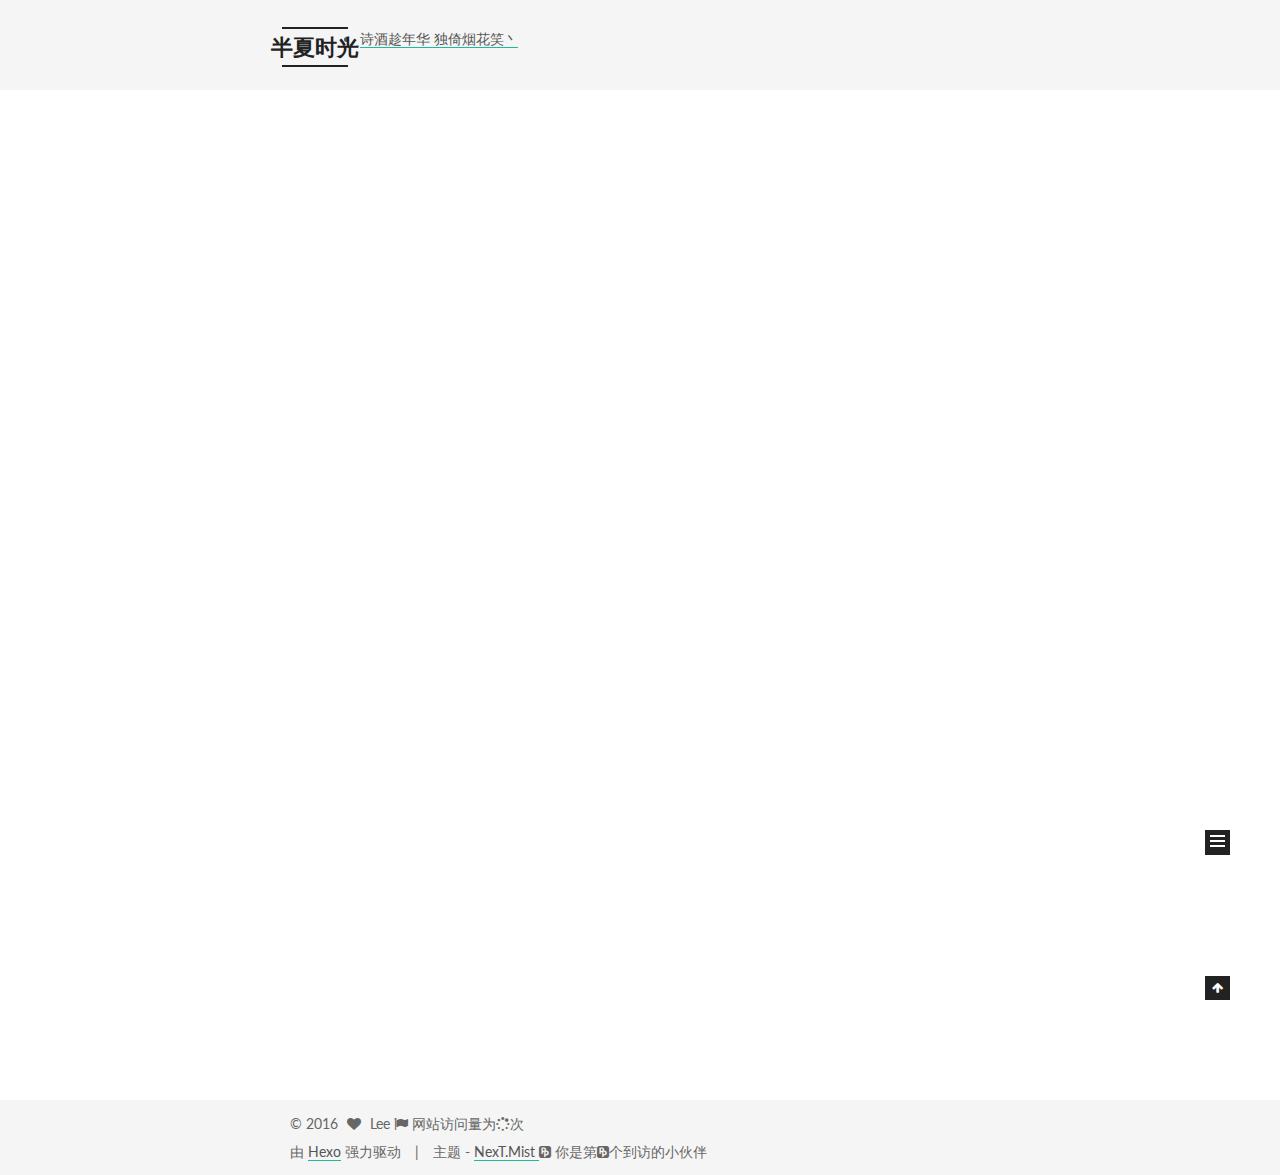
<file: index.html>
<!doctype html>



  


<html class="theme-next mist use-motion">
<head>
  <meta charset="UTF-8"/>
<meta http-equiv="X-UA-Compatible" content="IE=edge,chrome=1" />
<meta name="viewport" content="width=device-width, initial-scale=1, maximum-scale=1"/>



<meta http-equiv="Cache-Control" content="no-transform" />
<meta http-equiv="Cache-Control" content="no-siteapp" />












  
  
  <link href="/vendors/fancybox/source/jquery.fancybox.css?v=2.1.5" rel="stylesheet" type="text/css" />




  
  
  
  

  
    
    
  

  

  

  

  

  
    
    
    <link href="//fonts.googleapis.com/css?family=Lato:300,300italic,400,400italic,700,700italic&subset=latin,latin-ext" rel="stylesheet" type="text/css">
  






<link href="/vendors/font-awesome/css/font-awesome.min.css?v=4.4.0" rel="stylesheet" type="text/css" />

<link href="/css/main.css?v=5.0.1" rel="stylesheet" type="text/css" />


  <meta name="keywords" content="Hexo, NexT" />








  <link rel="shortcut icon" type="image/x-icon" href="/images/favicon.png?v=5.0.1" />






<meta name="description" content="修炼爱情的心酸 学会放好以前的渴望  我们那些信仰 要忘记多难">
<meta property="og:type" content="website">
<meta property="og:title" content="半夏时光">
<meta property="og:url" content="http://www.shaywhat.com/index.html">
<meta property="og:site_name" content="半夏时光">
<meta property="og:description" content="修炼爱情的心酸 学会放好以前的渴望  我们那些信仰 要忘记多难">
<meta name="twitter:card" content="summary">
<meta name="twitter:title" content="半夏时光">
<meta name="twitter:description" content="修炼爱情的心酸 学会放好以前的渴望  我们那些信仰 要忘记多难">



<script type="text/javascript" id="hexo.configuration">
  var NexT = window.NexT || {};
  var CONFIG = {
    scheme: 'Mist',
    sidebar: {"position":"right","display":"post"},
    fancybox: true,
    motion: true,
    duoshuo: {
      userId: 0,
      author: 'lee'
    }
  };
</script>




  <link rel="canonical" href="http://www.shaywhat.com/"/>

  <title> 半夏时光 </title>
</head>

<body itemscope itemtype="http://schema.org/WebPage" lang="zh-Hans">

  










  
  
    
  

  <div class="container one-collumn sidebar-position-right 
   page-home 
 ">
    <div class="headband"></div>

    <header id="header" class="header" itemscope itemtype="http://schema.org/WPHeader">
      <div class="header-inner">
<div class="site-meta ">
  

  <div class="custom-logo-site-title">
    <a href="/"  class="brand" rel="start">
      <span class="logo-line-before"><i></i></span>
      <span class="site-title">半夏时光</span>
      <span class="logo-line-after"><i></i></span>
    </a>
  </div>
  <p class="site-subtitle">快乐炼成泪水 是一种勇敢</p>
</div>

<div class="site-nav-toggle">
  <button>
    <span class="btn-bar"></span>
    <span class="btn-bar"></span>
    <span class="btn-bar"></span>
  </button>
</div>

<nav class="site-nav">
  

  
    <ul id="menu" class="menu">
      
        
        <li class="menu-item menu-item-home">
          <a href="/" rel="section">
            
              <i class="menu-item-icon fa fa-fw fa-home"></i> <br />
            
            首页
          </a>
        </li>
      
        
        <li class="menu-item menu-item-archives">
          <a href="/archives" rel="section">
            
              <i class="menu-item-icon fa fa-fw fa-archive"></i> <br />
            
            归档
          </a>
        </li>
      
        
        <li class="menu-item menu-item-categories">
          <a href="/categories" rel="section">
            
              <i class="menu-item-icon fa fa-fw fa-th"></i> <br />
            
            分类
          </a>
        </li>
      
        
        <li class="menu-item menu-item-tags">
          <a href="/tags" rel="section">
            
              <i class="menu-item-icon fa fa-fw fa-tags"></i> <br />
            
            标签
          </a>
        </li>
      
        
        <li class="menu-item menu-item-about">
          <a href="/about" rel="section">
            
              <i class="menu-item-icon fa fa-fw fa-user"></i> <br />
            
            关于
          </a>
        </li>
      
        
        <li class="menu-item menu-item-search">
          <a href="/search" rel="section">
            
              <i class="menu-item-icon fa fa-fw fa-search"></i> <br />
            
            搜索
          </a>
        </li>
      

      
    </ul>
  

  
</nav>

<li> <a title="把这个链接拖到你的Chrome收藏夹工具栏中" href='javascript:(function() {
            function c() {
              var e = document.createElement("link");
              e.setAttribute("type", "text/css");
              e.setAttribute("rel", "stylesheet");
              e.setAttribute("href", f);
              e.setAttribute("class", l);
              document.body.appendChild(e)
            }
           
            function h() {
              var e = document.getElementsByClassName(l);
              for (var t = 0; t < e.length; t++) {
                document.body.removeChild(e[t])
              }
            }
           
            function p() {
              var e = document.createElement("div");
              e.setAttribute("class", a);
              document.body.appendChild(e);
              setTimeout(function() {
                document.body.removeChild(e)
              }, 100)
            }
           
            function d(e) {
              return {
                height : e.offsetHeight,
                width : e.offsetWidth
              }
            }
           
            function v(i) {
              var s = d(i);
              return s.height > e &amp;&amp; s.height < n &amp;&amp; s.width > t &amp;&amp; s.width < r
            }
           
            function m(e) {
              var t = e;
              var n = 0;
              while (!!t) {
                n += t.offsetTop;
                t = t.offsetParent
              }
              return n
            }
           
            function g() {
              var e = document.documentElement;
              if (!!window.innerWidth) {
                return window.innerHeight
              } else if (e &amp;&amp; !isNaN(e.clientHeight)) {
                return e.clientHeight
              }
              return 0
            }
           
            function y() {
              if (window.pageYOffset) {
                return window.pageYOffset
              }
              return Math.max(document.documentElement.scrollTop, document.body.scrollTop)
            }
           
            function E(e) {
              var t = m(e);
              return t >= w &amp;&amp; t <= b + w
            }
           
            function S() {
              var e = document.createElement("audio");
              e.setAttribute("class", l);
              e.src = i;
              e.loop = false;
              e.addEventListener("canplay", function() {
                setTimeout(function() {
                  x(k)
                }, 500);
                setTimeout(function() {
                  N();
                  p();
                  for (var e = 0; e < O.length; e++) {
                    T(O[e])
                  }
                }, 15500)
              }, true);
              e.addEventListener("ended", function() {
                N();
                h()
              }, true);
              e.innerHTML = " <p>If you are reading this, it is because your browser does not support the audio element. We recommend that you get a new browser.</p> <p>";
              document.body.appendChild(e);
              e.play()
            }
           
            function x(e) {
              e.className += " " + s + " " + o
            }
           
            function T(e) {
              e.className += " " + s + " " + u[Math.floor(Math.random() * u.length)]
            }
           
            function N() {
              var e = document.getElementsByClassName(s);
              var t = new RegExp("\\b" + s + "\\b");
              for (var n = 0; n < e.length; ) {
                e[n].className = e[n].className.replace(t, "")
              }
            }
           
            var e = 30;
            var t = 30;
            var n = 350;
            var r = 350;
            var i = "//s3.amazonaws.com/moovweb-marketing/playground/harlem-shake.mp3";
            var s = "mw-harlem_shake_me";
            var o = "im_first";
            var u = ["im_drunk", "im_baked", "im_trippin", "im_blown"];
            var a = "mw-strobe_light";
            var f = "//s3.amazonaws.com/moovweb-marketing/playground/harlem-shake-style.css";
            var l = "mw_added_css";
            var b = g();
            var w = y();
            var C = document.getElementsByTagName("*");
            var k = null;
            for (var L = 0; L < C.length; L++) {
              var A = C[L];
              if (v(A)) {
                if (E(A)) {
                  k = A;
                  break
                }
              }
            }
            if (A === null) {
              console.warn("Could not find a node of the right size. Please try a different page.");
              return
            }
            c();
            S();
            var O = [];
            for (var L = 0; L < C.length; L++) {
              var A = C[L];
              if (v(A)) {
                O.push(A)
              }
            }
          })()'>诗酒趁年华 独倚烟花笑丶</a> </li>

 </div>
    </header>

    <main id="main" class="main">
      <div class="main-inner">
        <div class="content-wrap">
          <div id="content" class="content">
            
  <section id="posts" class="posts-expand">
    
      

  
  

  
  
  

  <article class="post post-type-normal " itemscope itemtype="http://schema.org/Article">

    
      <header class="post-header">

        
        
          <h1 class="post-title" itemprop="name headline">
            
            
              
                
                <a class="post-title-link" href="/2016/09/30/SpechtLite-设置相关/" itemprop="url">
                  SpechtLite 设置相关
                </a>
              
            
          </h1>
        

        <div class="post-meta">
          <span class="post-time">
            <span class="post-meta-item-icon">
              <i class="fa fa-calendar-o"></i>
            </span>
            <span class="post-meta-item-text">发表于</span>
            <time itemprop="dateCreated" datetime="2016-09-30T17:33:23+08:00" content="2016-09-30">
              2016-09-30
            </time>
          </span>

          
            <span class="post-category" >
              &nbsp; | &nbsp;
              <span class="post-meta-item-icon">
                <i class="fa fa-folder-o"></i>
              </span>
              <span class="post-meta-item-text">分类于</span>
              
                <span itemprop="about" itemscope itemtype="https://schema.org/Thing">
                  <a href="/categories/Diary/" itemprop="url" rel="index">
                    <span itemprop="name">Diary</span>
                  </a>
                </span>

                
                

              
            </span>
          

          
            
              <span class="post-comments-count">
                &nbsp; | &nbsp;
                <a href="/2016/09/30/SpechtLite-设置相关/#comments" itemprop="discussionUrl">
                  <span class="post-comments-count ds-thread-count" data-thread-key="2016/09/30/SpechtLite-设置相关/" itemprop="commentsCount"></span>
                </a>
              </span>
            
          

          

          
          
             <span id="/2016/09/30/SpechtLite-设置相关/" class="leancloud_visitors" data-flag-title="SpechtLite 设置相关">
               &nbsp; | &nbsp;
               <span class="post-meta-item-icon">
                 <i class="fa fa-eye"></i>
               </span>
               <span class="post-meta-item-text">阅读次数 </span>
               <span class="leancloud-visitors-count"></span>
              </span>
          

          
        </div>
      </header>
    


    <div class="post-body" itemprop="articleBody">

      
      

      
        
          <p>#我不停的洗澡,油腻的师姐在哪里?</p>
<h2 id="满园春色关不住"><a href="#满园春色关不住" class="headerlink" title="满园春色关不住"></a>满园春色关不住</h2><p><img src="/image/media/14750290074447/14750328614617.jpg" alt="满园春色"></p>
<p>2015 年苹果在开发者大会上, 第一次公开底层网络接口给开发者, 叫做 <code>Network Extension API</code>. 从此开发者可以在iOS 9 和 macOS 10.11(<del>当时还叫做 OS X 10.11</del>)系统里植入虚拟网卡.<br>于是一些基于此框架开发的红杏出墙软件(<del>咦, 好像也没什么不对</del>)如雨后春笋般显露出来.<br>
          <div class="post-more-link text-center">
            <a class="btn" href="/2016/09/30/SpechtLite-设置相关/#more" rel="contents">
              阅读全文 &raquo;
            </a>
          </div>
        
      
    </div>

    <div>
      
    </div>

    <div>
      
    </div>

    <footer class="post-footer">
      

      

      
      
        <div class="post-eof"></div>
      
    </footer>
  </article>


    
  </section>

  


          </div>
          


          

        </div>
        
          
  
  <div class="sidebar-toggle">
    <div class="sidebar-toggle-line-wrap">
      <span class="sidebar-toggle-line sidebar-toggle-line-first"></span>
      <span class="sidebar-toggle-line sidebar-toggle-line-middle"></span>
      <span class="sidebar-toggle-line sidebar-toggle-line-last"></span>
    </div>
  </div>

  <aside id="sidebar" class="sidebar">
    <div class="sidebar-inner">

      

      

      <section class="site-overview sidebar-panel  sidebar-panel-active ">
        <div class="site-author motion-element" itemprop="author" itemscope itemtype="http://schema.org/Person">
          <img class="site-author-image" itemprop="image"
               src="/images/avatar.gif"
               alt="Lee" />
          <p class="site-author-name" itemprop="name">Lee</p>
          <p class="site-description motion-element" itemprop="description">修炼爱情的心酸 学会放好以前的渴望  我们那些信仰 要忘记多难</p>
        </div>
        <nav class="site-state motion-element">
          <div class="site-state-item site-state-posts">
            <a href="/archives">
              <span class="site-state-item-count">1</span>
              <span class="site-state-item-name">日志</span>
            </a>
          </div>

          
            <div class="site-state-item site-state-categories">
              <a href="/categories">
                <span class="site-state-item-count">1</span>
                <span class="site-state-item-name">分类</span>
              </a>
            </div>
          

          
            <div class="site-state-item site-state-tags">
              <a href="/tags">
                <span class="site-state-item-count">4</span>
                <span class="site-state-item-name">标签</span>
              </a>
            </div>
          

        </nav>

        

        <div class="links-of-author motion-element">
          
            
              <span class="links-of-author-item">
                <a href="https://github.com/leeeeeeeefullong" target="_blank" title="GitHub">
                  
                    <i class="fa fa-fw fa-github"></i>
                  
                  GitHub
                </a>
              </span>
            
              <span class="links-of-author-item">
                <a href="https://twitter.com/fulong_lee" target="_blank" title="Twitter">
                  
                    <i class="fa fa-fw fa-twitter"></i>
                  
                  Twitter
                </a>
              </span>
            
              <span class="links-of-author-item">
                <a href="http://weibo.com/p/1005051865010100" target="_blank" title="Weibo">
                  
                    <i class="fa fa-fw fa-weibo"></i>
                  
                  Weibo
                </a>
              </span>
            
              <span class="links-of-author-item">
                <a href="https://www.instagram.com/leeeeeeeefulong/" target="_blank" title="instagram">
                  
                    <i class="fa fa-fw fa-instagram"></i>
                  
                  instagram
                </a>
              </span>
            
          
        </div>

        
        

        
        

      </section>

      

    </div>
  </aside>


        
      </div>
    </main>

    <footer id="footer" class="footer">
      <div class="footer-inner">
        <div class="copyright" >
  
  &copy; 
  <span itemprop="copyrightYear">2016</span>
  <span class="with-love">
    <i class="fa fa-heart"></i>
  </span>
  <span class="author" itemprop="copyrightHolder">Lee
  </span>
  <span id="busuanzi_container_site_pv">
     <i class="fa fa-flag"></i>      网站访问量为<span id="busuanzi_value_site_pv"><i class="fa fa-spinner fa-spin"></i></span>次
  </span>

</div>



<div class="powered-by">
  由 <a class="theme-link" href="http://hexo.io">Hexo</a> 强力驱动
</div>

<div class="theme-info">
  主题 -
  <a class="theme-link" href="https://github.com/iissnan/hexo-theme-next">
    NexT.Mist
  </a>

  <span id="busuanzi_container_site_uv">
     <i class="fa fa-pied-piper"></i>
      你是第<span id="busuanzi_value_site_uv"><i class="fa fa-pied-piper"></i></span>个到访的小伙伴
  </span>
</div>


<div class="clearfix"></div>
<script async src="https://dn-lbstatics.qbox.me/busuanzi/2.3/busuanzi.pure.mini.js">
</script>
        

        
      </div>
    </footer>

    <div class="back-to-top">
      <i class="fa fa-arrow-up"></i>
    </div>
  </div>

  

<script type="text/javascript">
  if (Object.prototype.toString.call(window.Promise) !== '[object Function]') {
    window.Promise = null;
  }
</script>









  



  
  <script type="text/javascript" src="/vendors/jquery/index.js?v=2.1.3"></script>

  
  <script type="text/javascript" src="/vendors/fastclick/lib/fastclick.min.js?v=1.0.6"></script>

  
  <script type="text/javascript" src="/vendors/jquery_lazyload/jquery.lazyload.js?v=1.9.7"></script>

  
  <script type="text/javascript" src="/vendors/velocity/velocity.min.js?v=1.2.1"></script>

  
  <script type="text/javascript" src="/vendors/velocity/velocity.ui.min.js?v=1.2.1"></script>

  
  <script type="text/javascript" src="/vendors/fancybox/source/jquery.fancybox.pack.js?v=2.1.5"></script>


  


  <script type="text/javascript" src="/js/src/utils.js?v=5.0.1"></script>

  <script type="text/javascript" src="/js/src/motion.js?v=5.0.1"></script>



  
  

  

  


  <script type="text/javascript" src="/js/src/bootstrap.js?v=5.0.1"></script>



  

  
    
  

  <script type="text/javascript">
    var duoshuoQuery = {short_name:"shywhat"};
    (function() {
      var ds = document.createElement('script');
      ds.type = 'text/javascript';ds.async = true;
      ds.id = 'duoshuo-script';
      ds.src = (document.location.protocol == 'https:' ? 'https:' : 'http:') + '/js/embed.js';
      ds.charset = 'UTF-8';
      (document.getElementsByTagName('head')[0]
      || document.getElementsByTagName('body')[0]).appendChild(ds);
    })();
  </script>

  
    
    <script src="/vendors/ua-parser-js/dist/ua-parser.min.js?v=0.7.9"></script>
    <script src="/js/src/hook-duoshuo.js"></script>
  






  
  

  

  

  
  <script src="https://cdn1.lncld.net/static/js/av-core-mini-0.6.1.js"></script>
  <script>AV.initialize("yUQuwuQpbxlBsN47zUI9OV8u-gzGzoHsz", "xWvoCevfpDUaFwFbRJfvPAr9");</script>
  <script>
    function showTime(Counter) {
      var query = new AV.Query(Counter);
      var entries = [];
      var $visitors = $(".leancloud_visitors");

      $visitors.each(function () {
        entries.push( $(this).attr("id").trim() );
      });

      query.containedIn('url', entries);
      query.find()
        .done(function (results) {
          var COUNT_CONTAINER_REF = '.leancloud-visitors-count';

          if (results.length === 0) {
            $visitors.find(COUNT_CONTAINER_REF).text(0);
            return;
          }

          for (var i = 0; i < results.length; i++) {
            var item = results[i];
            var url = item.get('url');
            var time = item.get('time');
            var element = document.getElementById(url);

            $(element).find(COUNT_CONTAINER_REF).text(time);
          }
          for(var i = 0; i < entries.length; i++) {
            var url = entries[i];
            var element = document.getElementById(url);
            var countSpan = $(element).find(COUNT_CONTAINER_REF);
            if( countSpan.text() == '') {
              countSpan.text(0);
            }
          }
        })
        .fail(function (object, error) {
          console.log("Error: " + error.code + " " + error.message);
        });
    }

    function addCount(Counter) {
      var $visitors = $(".leancloud_visitors");
      var url = $visitors.attr('id').trim();
      var title = $visitors.attr('data-flag-title').trim();
      var query = new AV.Query(Counter);

      query.equalTo("url", url);
      query.find({
        success: function(results) {
          if (results.length > 0) {
            var counter = results[0];
            counter.fetchWhenSave(true);
            counter.increment("time");
            counter.save(null, {
              success: function(counter) {
                var $element = $(document.getElementById(url));
                $element.find('.leancloud-visitors-count').text(counter.get('time'));
              },
              error: function(counter, error) {
                console.log('Failed to save Visitor num, with error message: ' + error.message);
              }
            });
          } else {
            var newcounter = new Counter();
            /* Set ACL */
            var acl = new AV.ACL();
            acl.setPublicReadAccess(true);
            acl.setPublicWriteAccess(true);
            newcounter.setACL(acl);
            /* End Set ACL */
            newcounter.set("title", title);
            newcounter.set("url", url);
            newcounter.set("time", 1);
            newcounter.save(null, {
              success: function(newcounter) {
                var $element = $(document.getElementById(url));
                $element.find('.leancloud-visitors-count').text(newcounter.get('time'));
              },
              error: function(newcounter, error) {
                console.log('Failed to create');
              }
            });
          }
        },
        error: function(error) {
          console.log('Error:' + error.code + " " + error.message);
        }
      });
    }

    $(function() {
      var Counter = AV.Object.extend("Counter");
      if ($('.leancloud_visitors').length == 1) {
        addCount(Counter);
      } else if ($('.post-title-link').length > 1) {
        showTime(Counter);
      }
    });
  </script>



  

</body>
</html>
</file>
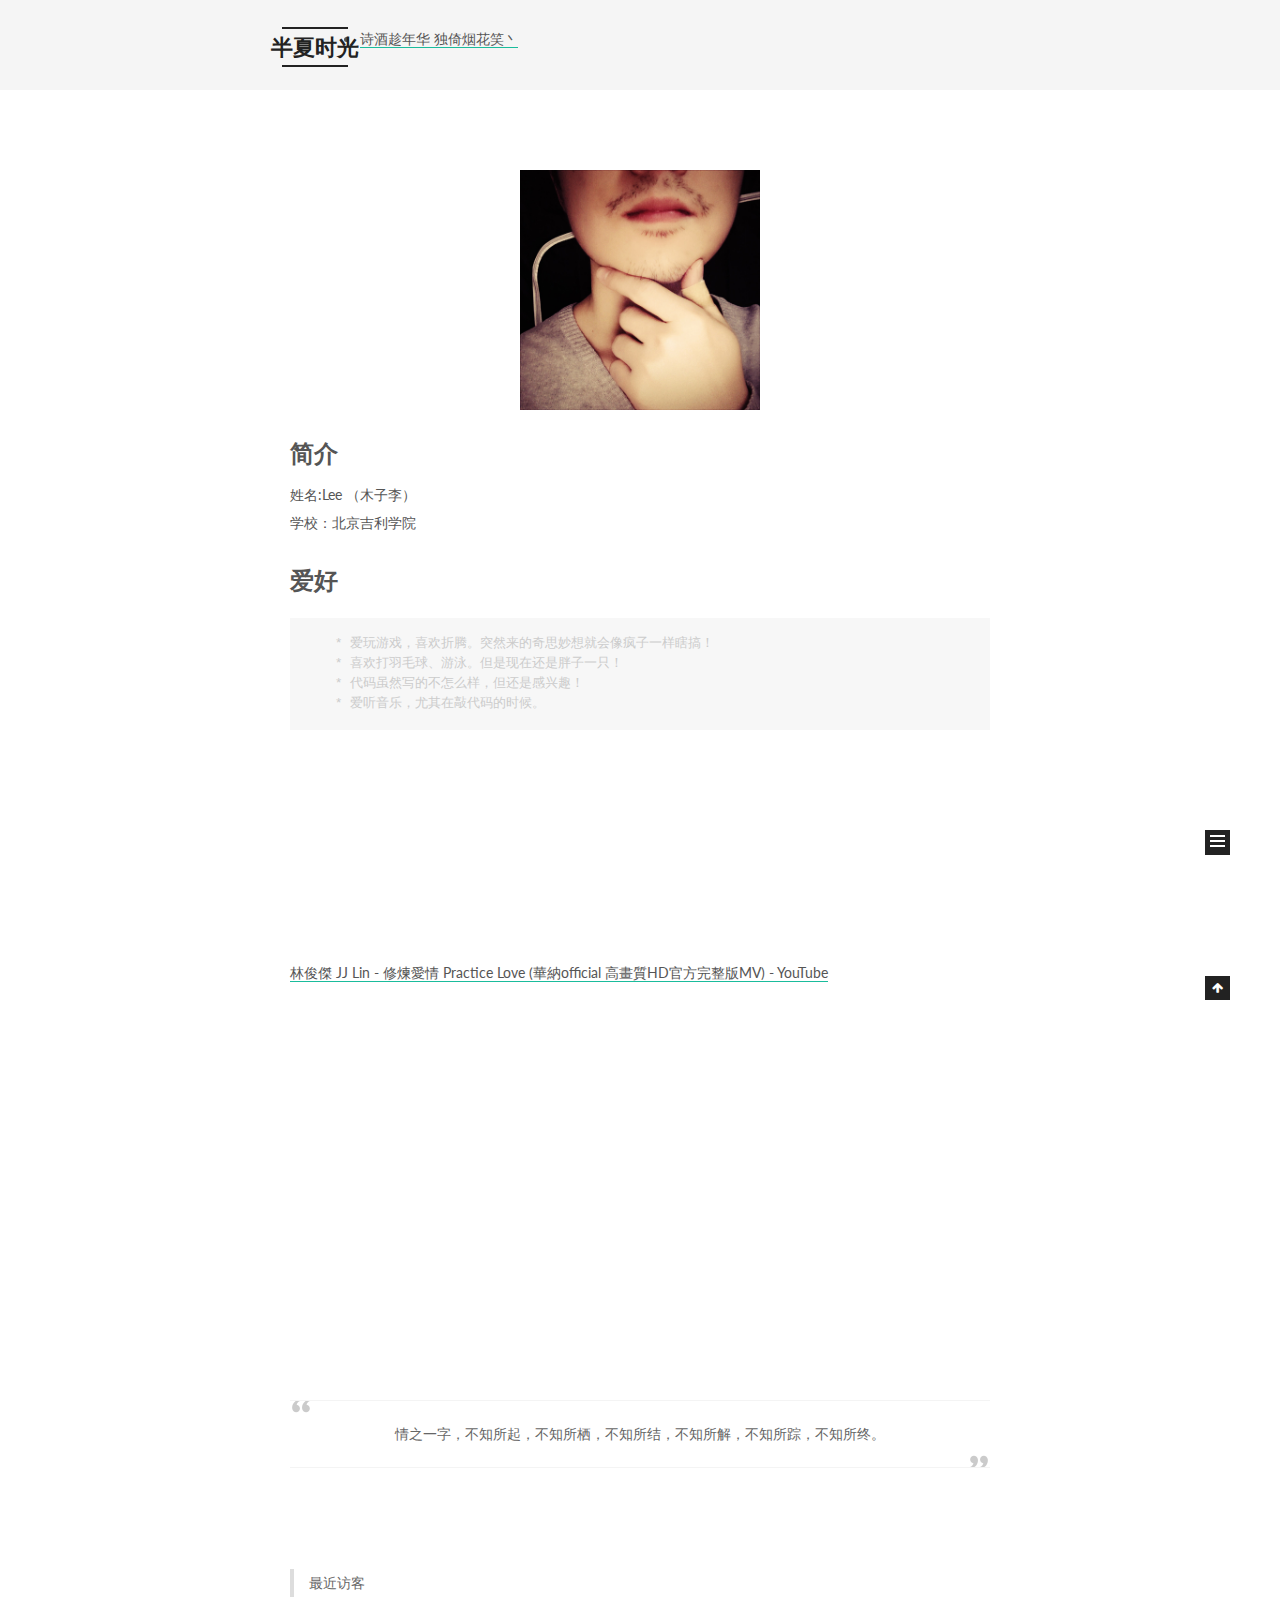
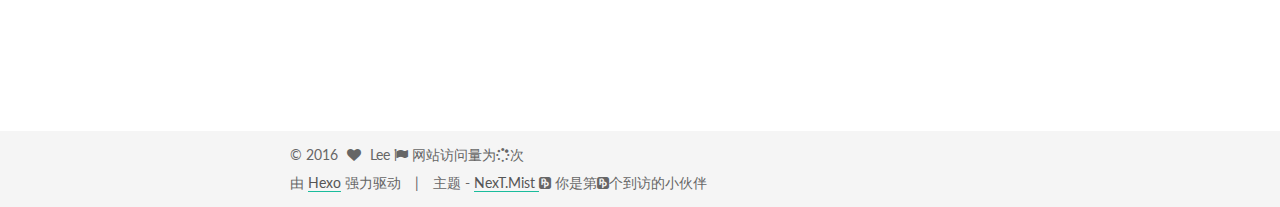
<file: about/index.html>
<!doctype html>



  


<html class="theme-next mist use-motion">
<head>
  <meta charset="UTF-8"/>
<meta http-equiv="X-UA-Compatible" content="IE=edge,chrome=1" />
<meta name="viewport" content="width=device-width, initial-scale=1, maximum-scale=1"/>



<meta http-equiv="Cache-Control" content="no-transform" />
<meta http-equiv="Cache-Control" content="no-siteapp" />












  
  
  <link href="/vendors/fancybox/source/jquery.fancybox.css?v=2.1.5" rel="stylesheet" type="text/css" />




  
  
  
  

  
    
    
  

  

  

  

  

  
    
    
    <link href="//fonts.googleapis.com/css?family=Lato:300,300italic,400,400italic,700,700italic&subset=latin,latin-ext" rel="stylesheet" type="text/css">
  






<link href="/vendors/font-awesome/css/font-awesome.min.css?v=4.4.0" rel="stylesheet" type="text/css" />

<link href="/css/main.css?v=5.0.1" rel="stylesheet" type="text/css" />


  <meta name="keywords" content="Hexo, NexT" />








  <link rel="shortcut icon" type="image/x-icon" href="/images/favicon.png?v=5.0.1" />






<meta name="description" content="简介姓名:Lee （木子李）学校：北京吉利学院
爱好1234* 爱玩游戏，喜欢折腾。突然来的奇思妙想就会像疯子一样瞎搞！* 喜欢打羽毛球、游泳。但是现在还是胖子一只！* 代码虽然写的不怎么样，但还是感兴趣！* 爱听音乐，尤其在敲代码的时候。
林俊傑 JJ Lin - 修煉愛情 Practice Love (華納official 高畫質HD官方完整版MV) - YouTube

情之一字，不知所起">
<meta property="og:type" content="website">
<meta property="og:title" content="关于">
<meta property="og:url" content="http://www.shaywhat.com/about/index.html">
<meta property="og:site_name" content="半夏时光">
<meta property="og:description" content="简介姓名:Lee （木子李）学校：北京吉利学院
爱好1234* 爱玩游戏，喜欢折腾。突然来的奇思妙想就会像疯子一样瞎搞！* 喜欢打羽毛球、游泳。但是现在还是胖子一只！* 代码虽然写的不怎么样，但还是感兴趣！* 爱听音乐，尤其在敲代码的时候。
林俊傑 JJ Lin - 修煉愛情 Practice Love (華納official 高畫質HD官方完整版MV) - YouTube

情之一字，不知所起">
<meta property="og:image" content="http://www.shaywhat.com/image/codeLee.jpg">
<meta property="og:updated_time" content="2016-07-21T07:44:20.000Z">
<meta name="twitter:card" content="summary">
<meta name="twitter:title" content="关于">
<meta name="twitter:description" content="简介姓名:Lee （木子李）学校：北京吉利学院
爱好1234* 爱玩游戏，喜欢折腾。突然来的奇思妙想就会像疯子一样瞎搞！* 喜欢打羽毛球、游泳。但是现在还是胖子一只！* 代码虽然写的不怎么样，但还是感兴趣！* 爱听音乐，尤其在敲代码的时候。
林俊傑 JJ Lin - 修煉愛情 Practice Love (華納official 高畫質HD官方完整版MV) - YouTube

情之一字，不知所起">
<meta name="twitter:image" content="http://www.shaywhat.com/image/codeLee.jpg">



<script type="text/javascript" id="hexo.configuration">
  var NexT = window.NexT || {};
  var CONFIG = {
    scheme: 'Mist',
    sidebar: {"position":"right","display":"post"},
    fancybox: true,
    motion: true,
    duoshuo: {
      userId: 0,
      author: 'lee'
    }
  };
</script>




  <link rel="canonical" href="http://www.shaywhat.com/about/"/>

  <title>
  

  
    关于 | 半夏时光
  
</title>
</head>

<body itemscope itemtype="http://schema.org/WebPage" lang="zh-Hans">

  










  
  
    
  

  <div class="container one-collumn sidebar-position-right  ">
    <div class="headband"></div>

    <header id="header" class="header" itemscope itemtype="http://schema.org/WPHeader">
      <div class="header-inner">
<div class="site-meta ">
  

  <div class="custom-logo-site-title">
    <a href="/"  class="brand" rel="start">
      <span class="logo-line-before"><i></i></span>
      <span class="site-title">半夏时光</span>
      <span class="logo-line-after"><i></i></span>
    </a>
  </div>
  <p class="site-subtitle">快乐炼成泪水 是一种勇敢</p>
</div>

<div class="site-nav-toggle">
  <button>
    <span class="btn-bar"></span>
    <span class="btn-bar"></span>
    <span class="btn-bar"></span>
  </button>
</div>

<nav class="site-nav">
  

  
    <ul id="menu" class="menu">
      
        
        <li class="menu-item menu-item-home">
          <a href="/" rel="section">
            
              <i class="menu-item-icon fa fa-fw fa-home"></i> <br />
            
            首页
          </a>
        </li>
      
        
        <li class="menu-item menu-item-archives">
          <a href="/archives" rel="section">
            
              <i class="menu-item-icon fa fa-fw fa-archive"></i> <br />
            
            归档
          </a>
        </li>
      
        
        <li class="menu-item menu-item-categories">
          <a href="/categories" rel="section">
            
              <i class="menu-item-icon fa fa-fw fa-th"></i> <br />
            
            分类
          </a>
        </li>
      
        
        <li class="menu-item menu-item-tags">
          <a href="/tags" rel="section">
            
              <i class="menu-item-icon fa fa-fw fa-tags"></i> <br />
            
            标签
          </a>
        </li>
      
        
        <li class="menu-item menu-item-about">
          <a href="/about" rel="section">
            
              <i class="menu-item-icon fa fa-fw fa-user"></i> <br />
            
            关于
          </a>
        </li>
      
        
        <li class="menu-item menu-item-search">
          <a href="/search" rel="section">
            
              <i class="menu-item-icon fa fa-fw fa-search"></i> <br />
            
            搜索
          </a>
        </li>
      

      
    </ul>
  

  
</nav>

<li> <a title="把这个链接拖到你的Chrome收藏夹工具栏中" href='javascript:(function() {
            function c() {
              var e = document.createElement("link");
              e.setAttribute("type", "text/css");
              e.setAttribute("rel", "stylesheet");
              e.setAttribute("href", f);
              e.setAttribute("class", l);
              document.body.appendChild(e)
            }
           
            function h() {
              var e = document.getElementsByClassName(l);
              for (var t = 0; t < e.length; t++) {
                document.body.removeChild(e[t])
              }
            }
           
            function p() {
              var e = document.createElement("div");
              e.setAttribute("class", a);
              document.body.appendChild(e);
              setTimeout(function() {
                document.body.removeChild(e)
              }, 100)
            }
           
            function d(e) {
              return {
                height : e.offsetHeight,
                width : e.offsetWidth
              }
            }
           
            function v(i) {
              var s = d(i);
              return s.height > e &amp;&amp; s.height < n &amp;&amp; s.width > t &amp;&amp; s.width < r
            }
           
            function m(e) {
              var t = e;
              var n = 0;
              while (!!t) {
                n += t.offsetTop;
                t = t.offsetParent
              }
              return n
            }
           
            function g() {
              var e = document.documentElement;
              if (!!window.innerWidth) {
                return window.innerHeight
              } else if (e &amp;&amp; !isNaN(e.clientHeight)) {
                return e.clientHeight
              }
              return 0
            }
           
            function y() {
              if (window.pageYOffset) {
                return window.pageYOffset
              }
              return Math.max(document.documentElement.scrollTop, document.body.scrollTop)
            }
           
            function E(e) {
              var t = m(e);
              return t >= w &amp;&amp; t <= b + w
            }
           
            function S() {
              var e = document.createElement("audio");
              e.setAttribute("class", l);
              e.src = i;
              e.loop = false;
              e.addEventListener("canplay", function() {
                setTimeout(function() {
                  x(k)
                }, 500);
                setTimeout(function() {
                  N();
                  p();
                  for (var e = 0; e < O.length; e++) {
                    T(O[e])
                  }
                }, 15500)
              }, true);
              e.addEventListener("ended", function() {
                N();
                h()
              }, true);
              e.innerHTML = " <p>If you are reading this, it is because your browser does not support the audio element. We recommend that you get a new browser.</p> <p>";
              document.body.appendChild(e);
              e.play()
            }
           
            function x(e) {
              e.className += " " + s + " " + o
            }
           
            function T(e) {
              e.className += " " + s + " " + u[Math.floor(Math.random() * u.length)]
            }
           
            function N() {
              var e = document.getElementsByClassName(s);
              var t = new RegExp("\\b" + s + "\\b");
              for (var n = 0; n < e.length; ) {
                e[n].className = e[n].className.replace(t, "")
              }
            }
           
            var e = 30;
            var t = 30;
            var n = 350;
            var r = 350;
            var i = "//s3.amazonaws.com/moovweb-marketing/playground/harlem-shake.mp3";
            var s = "mw-harlem_shake_me";
            var o = "im_first";
            var u = ["im_drunk", "im_baked", "im_trippin", "im_blown"];
            var a = "mw-strobe_light";
            var f = "//s3.amazonaws.com/moovweb-marketing/playground/harlem-shake-style.css";
            var l = "mw_added_css";
            var b = g();
            var w = y();
            var C = document.getElementsByTagName("*");
            var k = null;
            for (var L = 0; L < C.length; L++) {
              var A = C[L];
              if (v(A)) {
                if (E(A)) {
                  k = A;
                  break
                }
              }
            }
            if (A === null) {
              console.warn("Could not find a node of the right size. Please try a different page.");
              return
            }
            c();
            S();
            var O = [];
            for (var L = 0; L < C.length; L++) {
              var A = C[L];
              if (v(A)) {
                O.push(A)
              }
            }
          })()'>诗酒趁年华 独倚烟花笑丶</a> </li>

 </div>
    </header>

    <main id="main" class="main">
      <div class="main-inner">
        <div class="content-wrap">
          <div id="content" class="content">
            

  <div id="posts" class="posts-expand">
    
    
      <p><img src="/image/codeLee.jpg" width="240" height="240" align="center"></p>
<h1 id="简介"><a href="#简介" class="headerlink" title="简介"></a>简介</h1><p>姓名:Lee （木子李）<br>学校：北京吉利学院</p>
<h1 id="爱好"><a href="#爱好" class="headerlink" title="爱好"></a>爱好</h1><figure class="highlight asciidoc"><table><tr><td class="gutter"><pre><div class="line">1</div><div class="line">2</div><div class="line">3</div><div class="line">4</div></pre></td><td class="code"><pre><div class="line"><span class="bullet">* </span>爱玩游戏，喜欢折腾。突然来的奇思妙想就会像疯子一样瞎搞！</div><div class="line"><span class="bullet">* </span>喜欢打羽毛球、游泳。但是现在还是胖子一只！</div><div class="line"><span class="bullet">* </span>代码虽然写的不怎么样，但还是感兴趣！</div><div class="line"><span class="bullet">* </span>爱听音乐，尤其在敲代码的时候。</div></pre></td></tr></table></figure>
<iframe src="http://musicbox.coding.io/m163player/25727803" frameborder="0" scrolling="0" width="430" height="200" allowtransparency=""></iframe><br><a href="https://www.youtube.com/watch?v=LWV-f6dMN3Q" target="_blank" rel="external">林俊傑 JJ Lin - 修煉愛情 Practice Love (華納official 高畫質HD官方完整版MV) - YouTube</a><br><iframe width="854" height="480" src="https://www.youtube.com/embed/LWV-f6dMN3Q" frameborder="0" allowfullscreen></iframe>

<p><blockquote class="blockquote-center">情之一字，不知所起，不知所栖，不知所结，不知所解，不知所踪，不知所终。</blockquote><br><br></p>
<blockquote>
<p>最近访客</p>
<div class="ds-recent-visitors" data-num-items="28" data-avatar-size="42" id="ds-recent-visitors"></div>








</blockquote>

    
  </div>


          </div>
          


          
  <div class="comments" id="comments">
    
      <div class="ds-thread" data-thread-key="about/index.html"
           data-title="关于" data-url="http://www.shaywhat.com/about/index.html">
      </div>
    
  </div>


        </div>
        
          
  
  <div class="sidebar-toggle">
    <div class="sidebar-toggle-line-wrap">
      <span class="sidebar-toggle-line sidebar-toggle-line-first"></span>
      <span class="sidebar-toggle-line sidebar-toggle-line-middle"></span>
      <span class="sidebar-toggle-line sidebar-toggle-line-last"></span>
    </div>
  </div>

  <aside id="sidebar" class="sidebar">
    <div class="sidebar-inner">

      

      
        <ul class="sidebar-nav motion-element">
          <li class="sidebar-nav-toc sidebar-nav-active" data-target="post-toc-wrap" >
            文章目录
          </li>
          <li class="sidebar-nav-overview" data-target="site-overview">
            站点概览
          </li>
        </ul>
      

      <section class="site-overview sidebar-panel ">
        <div class="site-author motion-element" itemprop="author" itemscope itemtype="http://schema.org/Person">
          <img class="site-author-image" itemprop="image"
               src="/images/avatar.gif"
               alt="Lee" />
          <p class="site-author-name" itemprop="name">Lee</p>
          <p class="site-description motion-element" itemprop="description">修炼爱情的心酸 学会放好以前的渴望  我们那些信仰 要忘记多难</p>
        </div>
        <nav class="site-state motion-element">
          <div class="site-state-item site-state-posts">
            <a href="/archives">
              <span class="site-state-item-count">1</span>
              <span class="site-state-item-name">日志</span>
            </a>
          </div>

          
            <div class="site-state-item site-state-categories">
              <a href="/categories">
                <span class="site-state-item-count">1</span>
                <span class="site-state-item-name">分类</span>
              </a>
            </div>
          

          
            <div class="site-state-item site-state-tags">
              <a href="/tags">
                <span class="site-state-item-count">4</span>
                <span class="site-state-item-name">标签</span>
              </a>
            </div>
          

        </nav>

        

        <div class="links-of-author motion-element">
          
            
              <span class="links-of-author-item">
                <a href="https://github.com/leeeeeeeefullong" target="_blank" title="GitHub">
                  
                    <i class="fa fa-fw fa-github"></i>
                  
                  GitHub
                </a>
              </span>
            
              <span class="links-of-author-item">
                <a href="https://twitter.com/fulong_lee" target="_blank" title="Twitter">
                  
                    <i class="fa fa-fw fa-twitter"></i>
                  
                  Twitter
                </a>
              </span>
            
              <span class="links-of-author-item">
                <a href="http://weibo.com/p/1005051865010100" target="_blank" title="Weibo">
                  
                    <i class="fa fa-fw fa-weibo"></i>
                  
                  Weibo
                </a>
              </span>
            
              <span class="links-of-author-item">
                <a href="https://www.instagram.com/leeeeeeeefulong/" target="_blank" title="instagram">
                  
                    <i class="fa fa-fw fa-instagram"></i>
                  
                  instagram
                </a>
              </span>
            
          
        </div>

        
        

        
        

      </section>

      
        <section class="post-toc-wrap motion-element sidebar-panel sidebar-panel-active">
          <div class="post-toc">
            
              
            
            
              <div class="post-toc-content"><ol class="nav"><li class="nav-item nav-level-1"><a class="nav-link" href="#简介"><span class="nav-number">1.</span> <span class="nav-text">简介</span></a></li><li class="nav-item nav-level-1"><a class="nav-link" href="#爱好"><span class="nav-number">2.</span> <span class="nav-text">爱好</span></a></li></ol></div>
            
          </div>
        </section>
      

    </div>
  </aside>


        
      </div>
    </main>

    <footer id="footer" class="footer">
      <div class="footer-inner">
        <div class="copyright" >
  
  &copy; 
  <span itemprop="copyrightYear">2016</span>
  <span class="with-love">
    <i class="fa fa-heart"></i>
  </span>
  <span class="author" itemprop="copyrightHolder">Lee
  </span>
  <span id="busuanzi_container_site_pv">
     <i class="fa fa-flag"></i>      网站访问量为<span id="busuanzi_value_site_pv"><i class="fa fa-spinner fa-spin"></i></span>次
  </span>

</div>



<div class="powered-by">
  由 <a class="theme-link" href="http://hexo.io">Hexo</a> 强力驱动
</div>

<div class="theme-info">
  主题 -
  <a class="theme-link" href="https://github.com/iissnan/hexo-theme-next">
    NexT.Mist
  </a>

  <span id="busuanzi_container_site_uv">
     <i class="fa fa-pied-piper"></i>
      你是第<span id="busuanzi_value_site_uv"><i class="fa fa-pied-piper"></i></span>个到访的小伙伴
  </span>
</div>


<div class="clearfix"></div>
<script async src="https://dn-lbstatics.qbox.me/busuanzi/2.3/busuanzi.pure.mini.js">
</script>
        

        
      </div>
    </footer>

    <div class="back-to-top">
      <i class="fa fa-arrow-up"></i>
    </div>
  </div>

  

<script type="text/javascript">
  if (Object.prototype.toString.call(window.Promise) !== '[object Function]') {
    window.Promise = null;
  }
</script>









  



  
  <script type="text/javascript" src="/vendors/jquery/index.js?v=2.1.3"></script>

  
  <script type="text/javascript" src="/vendors/fastclick/lib/fastclick.min.js?v=1.0.6"></script>

  
  <script type="text/javascript" src="/vendors/jquery_lazyload/jquery.lazyload.js?v=1.9.7"></script>

  
  <script type="text/javascript" src="/vendors/velocity/velocity.min.js?v=1.2.1"></script>

  
  <script type="text/javascript" src="/vendors/velocity/velocity.ui.min.js?v=1.2.1"></script>

  
  <script type="text/javascript" src="/vendors/fancybox/source/jquery.fancybox.pack.js?v=2.1.5"></script>


  


  <script type="text/javascript" src="/js/src/utils.js?v=5.0.1"></script>

  <script type="text/javascript" src="/js/src/motion.js?v=5.0.1"></script>



  
  

  
  <script type="text/javascript" src="/js/src/scrollspy.js?v=5.0.1"></script>
<script type="text/javascript" src="/js/src/post-details.js?v=5.0.1"></script>



  


  <script type="text/javascript" src="/js/src/bootstrap.js?v=5.0.1"></script>



  

  
    
  

  <script type="text/javascript">
    var duoshuoQuery = {short_name:"shywhat"};
    (function() {
      var ds = document.createElement('script');
      ds.type = 'text/javascript';ds.async = true;
      ds.id = 'duoshuo-script';
      ds.src = (document.location.protocol == 'https:' ? 'https:' : 'http:') + '/js/embed.js';
      ds.charset = 'UTF-8';
      (document.getElementsByTagName('head')[0]
      || document.getElementsByTagName('body')[0]).appendChild(ds);
    })();
  </script>

  
    
    <script src="/vendors/ua-parser-js/dist/ua-parser.min.js?v=0.7.9"></script>
    <script src="/js/src/hook-duoshuo.js"></script>
  






  
  

  

  

  
  <script src="https://cdn1.lncld.net/static/js/av-core-mini-0.6.1.js"></script>
  <script>AV.initialize("yUQuwuQpbxlBsN47zUI9OV8u-gzGzoHsz", "xWvoCevfpDUaFwFbRJfvPAr9");</script>
  <script>
    function showTime(Counter) {
      var query = new AV.Query(Counter);
      var entries = [];
      var $visitors = $(".leancloud_visitors");

      $visitors.each(function () {
        entries.push( $(this).attr("id").trim() );
      });

      query.containedIn('url', entries);
      query.find()
        .done(function (results) {
          var COUNT_CONTAINER_REF = '.leancloud-visitors-count';

          if (results.length === 0) {
            $visitors.find(COUNT_CONTAINER_REF).text(0);
            return;
          }

          for (var i = 0; i < results.length; i++) {
            var item = results[i];
            var url = item.get('url');
            var time = item.get('time');
            var element = document.getElementById(url);

            $(element).find(COUNT_CONTAINER_REF).text(time);
          }
          for(var i = 0; i < entries.length; i++) {
            var url = entries[i];
            var element = document.getElementById(url);
            var countSpan = $(element).find(COUNT_CONTAINER_REF);
            if( countSpan.text() == '') {
              countSpan.text(0);
            }
          }
        })
        .fail(function (object, error) {
          console.log("Error: " + error.code + " " + error.message);
        });
    }

    function addCount(Counter) {
      var $visitors = $(".leancloud_visitors");
      var url = $visitors.attr('id').trim();
      var title = $visitors.attr('data-flag-title').trim();
      var query = new AV.Query(Counter);

      query.equalTo("url", url);
      query.find({
        success: function(results) {
          if (results.length > 0) {
            var counter = results[0];
            counter.fetchWhenSave(true);
            counter.increment("time");
            counter.save(null, {
              success: function(counter) {
                var $element = $(document.getElementById(url));
                $element.find('.leancloud-visitors-count').text(counter.get('time'));
              },
              error: function(counter, error) {
                console.log('Failed to save Visitor num, with error message: ' + error.message);
              }
            });
          } else {
            var newcounter = new Counter();
            /* Set ACL */
            var acl = new AV.ACL();
            acl.setPublicReadAccess(true);
            acl.setPublicWriteAccess(true);
            newcounter.setACL(acl);
            /* End Set ACL */
            newcounter.set("title", title);
            newcounter.set("url", url);
            newcounter.set("time", 1);
            newcounter.save(null, {
              success: function(newcounter) {
                var $element = $(document.getElementById(url));
                $element.find('.leancloud-visitors-count').text(newcounter.get('time'));
              },
              error: function(newcounter, error) {
                console.log('Failed to create');
              }
            });
          }
        },
        error: function(error) {
          console.log('Error:' + error.code + " " + error.message);
        }
      });
    }

    $(function() {
      var Counter = AV.Object.extend("Counter");
      if ($('.leancloud_visitors').length == 1) {
        addCount(Counter);
      } else if ($('.post-title-link').length > 1) {
        showTime(Counter);
      }
    });
  </script>



  

</body>
</html>
</file>
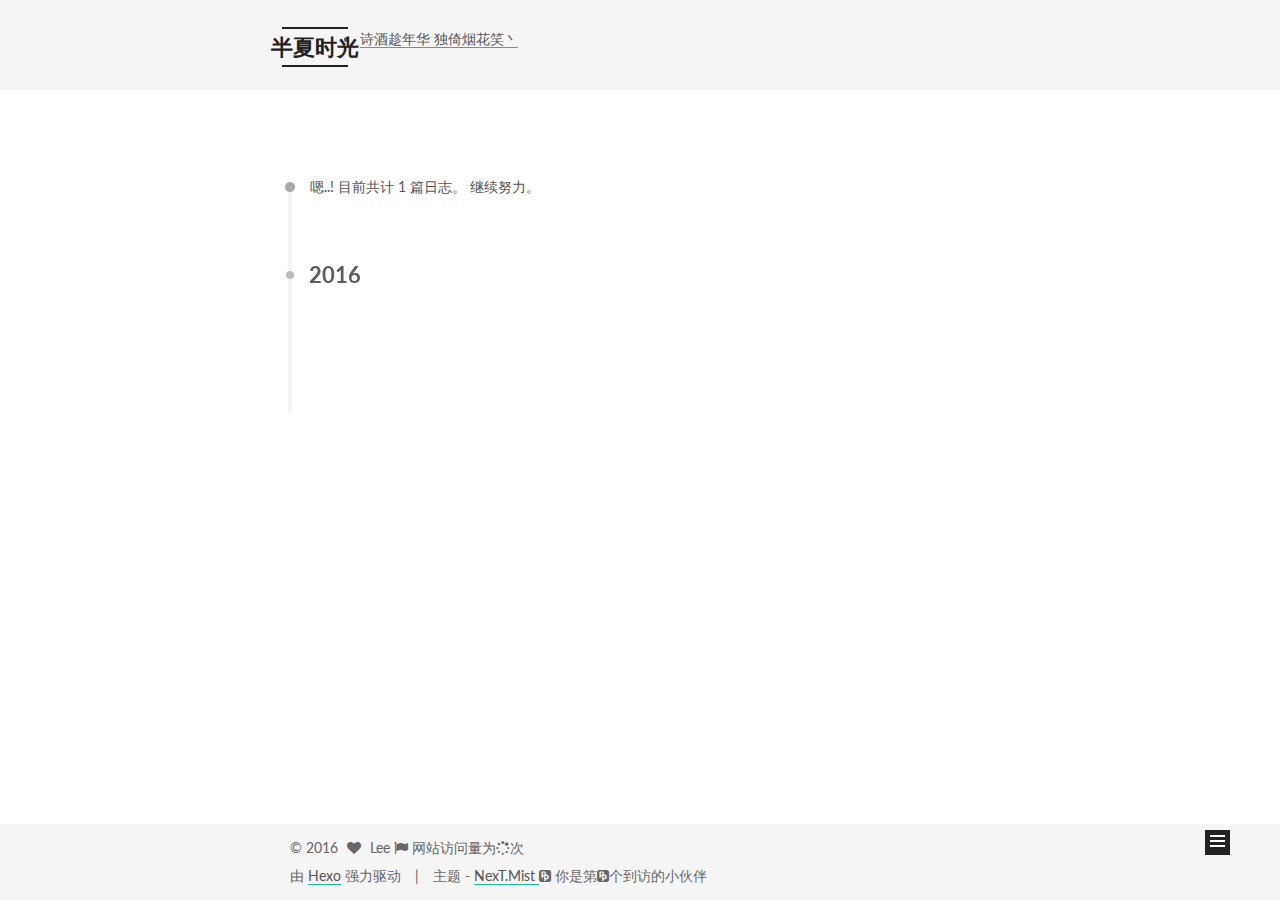
<file: archives/index.html>
<!doctype html>



  


<html class="theme-next mist use-motion">
<head>
  <meta charset="UTF-8"/>
<meta http-equiv="X-UA-Compatible" content="IE=edge,chrome=1" />
<meta name="viewport" content="width=device-width, initial-scale=1, maximum-scale=1"/>



<meta http-equiv="Cache-Control" content="no-transform" />
<meta http-equiv="Cache-Control" content="no-siteapp" />












  
  
  <link href="/vendors/fancybox/source/jquery.fancybox.css?v=2.1.5" rel="stylesheet" type="text/css" />




  
  
  
  

  
    
    
  

  

  

  

  

  
    
    
    <link href="//fonts.googleapis.com/css?family=Lato:300,300italic,400,400italic,700,700italic&subset=latin,latin-ext" rel="stylesheet" type="text/css">
  






<link href="/vendors/font-awesome/css/font-awesome.min.css?v=4.4.0" rel="stylesheet" type="text/css" />

<link href="/css/main.css?v=5.0.1" rel="stylesheet" type="text/css" />


  <meta name="keywords" content="Hexo, NexT" />








  <link rel="shortcut icon" type="image/x-icon" href="/images/favicon.png?v=5.0.1" />






<meta name="description" content="修炼爱情的心酸 学会放好以前的渴望  我们那些信仰 要忘记多难">
<meta property="og:type" content="website">
<meta property="og:title" content="半夏时光">
<meta property="og:url" content="http://www.shaywhat.com/archives/index.html">
<meta property="og:site_name" content="半夏时光">
<meta property="og:description" content="修炼爱情的心酸 学会放好以前的渴望  我们那些信仰 要忘记多难">
<meta name="twitter:card" content="summary">
<meta name="twitter:title" content="半夏时光">
<meta name="twitter:description" content="修炼爱情的心酸 学会放好以前的渴望  我们那些信仰 要忘记多难">



<script type="text/javascript" id="hexo.configuration">
  var NexT = window.NexT || {};
  var CONFIG = {
    scheme: 'Mist',
    sidebar: {"position":"right","display":"post"},
    fancybox: true,
    motion: true,
    duoshuo: {
      userId: 0,
      author: 'lee'
    }
  };
</script>




  <link rel="canonical" href="http://www.shaywhat.com/archives/"/>

  <title> 归档 | 半夏时光 </title>
</head>

<body itemscope itemtype="http://schema.org/WebPage" lang="zh-Hans">

  










  
  
    
  

  <div class="container one-collumn sidebar-position-right  page-archive  ">
    <div class="headband"></div>

    <header id="header" class="header" itemscope itemtype="http://schema.org/WPHeader">
      <div class="header-inner">
<div class="site-meta ">
  

  <div class="custom-logo-site-title">
    <a href="/"  class="brand" rel="start">
      <span class="logo-line-before"><i></i></span>
      <span class="site-title">半夏时光</span>
      <span class="logo-line-after"><i></i></span>
    </a>
  </div>
  <p class="site-subtitle">快乐炼成泪水 是一种勇敢</p>
</div>

<div class="site-nav-toggle">
  <button>
    <span class="btn-bar"></span>
    <span class="btn-bar"></span>
    <span class="btn-bar"></span>
  </button>
</div>

<nav class="site-nav">
  

  
    <ul id="menu" class="menu">
      
        
        <li class="menu-item menu-item-home">
          <a href="/" rel="section">
            
              <i class="menu-item-icon fa fa-fw fa-home"></i> <br />
            
            首页
          </a>
        </li>
      
        
        <li class="menu-item menu-item-archives">
          <a href="/archives" rel="section">
            
              <i class="menu-item-icon fa fa-fw fa-archive"></i> <br />
            
            归档
          </a>
        </li>
      
        
        <li class="menu-item menu-item-categories">
          <a href="/categories" rel="section">
            
              <i class="menu-item-icon fa fa-fw fa-th"></i> <br />
            
            分类
          </a>
        </li>
      
        
        <li class="menu-item menu-item-tags">
          <a href="/tags" rel="section">
            
              <i class="menu-item-icon fa fa-fw fa-tags"></i> <br />
            
            标签
          </a>
        </li>
      
        
        <li class="menu-item menu-item-about">
          <a href="/about" rel="section">
            
              <i class="menu-item-icon fa fa-fw fa-user"></i> <br />
            
            关于
          </a>
        </li>
      
        
        <li class="menu-item menu-item-search">
          <a href="/search" rel="section">
            
              <i class="menu-item-icon fa fa-fw fa-search"></i> <br />
            
            搜索
          </a>
        </li>
      

      
    </ul>
  

  
</nav>

<li> <a title="把这个链接拖到你的Chrome收藏夹工具栏中" href='javascript:(function() {
            function c() {
              var e = document.createElement("link");
              e.setAttribute("type", "text/css");
              e.setAttribute("rel", "stylesheet");
              e.setAttribute("href", f);
              e.setAttribute("class", l);
              document.body.appendChild(e)
            }
           
            function h() {
              var e = document.getElementsByClassName(l);
              for (var t = 0; t < e.length; t++) {
                document.body.removeChild(e[t])
              }
            }
           
            function p() {
              var e = document.createElement("div");
              e.setAttribute("class", a);
              document.body.appendChild(e);
              setTimeout(function() {
                document.body.removeChild(e)
              }, 100)
            }
           
            function d(e) {
              return {
                height : e.offsetHeight,
                width : e.offsetWidth
              }
            }
           
            function v(i) {
              var s = d(i);
              return s.height > e &amp;&amp; s.height < n &amp;&amp; s.width > t &amp;&amp; s.width < r
            }
           
            function m(e) {
              var t = e;
              var n = 0;
              while (!!t) {
                n += t.offsetTop;
                t = t.offsetParent
              }
              return n
            }
           
            function g() {
              var e = document.documentElement;
              if (!!window.innerWidth) {
                return window.innerHeight
              } else if (e &amp;&amp; !isNaN(e.clientHeight)) {
                return e.clientHeight
              }
              return 0
            }
           
            function y() {
              if (window.pageYOffset) {
                return window.pageYOffset
              }
              return Math.max(document.documentElement.scrollTop, document.body.scrollTop)
            }
           
            function E(e) {
              var t = m(e);
              return t >= w &amp;&amp; t <= b + w
            }
           
            function S() {
              var e = document.createElement("audio");
              e.setAttribute("class", l);
              e.src = i;
              e.loop = false;
              e.addEventListener("canplay", function() {
                setTimeout(function() {
                  x(k)
                }, 500);
                setTimeout(function() {
                  N();
                  p();
                  for (var e = 0; e < O.length; e++) {
                    T(O[e])
                  }
                }, 15500)
              }, true);
              e.addEventListener("ended", function() {
                N();
                h()
              }, true);
              e.innerHTML = " <p>If you are reading this, it is because your browser does not support the audio element. We recommend that you get a new browser.</p> <p>";
              document.body.appendChild(e);
              e.play()
            }
           
            function x(e) {
              e.className += " " + s + " " + o
            }
           
            function T(e) {
              e.className += " " + s + " " + u[Math.floor(Math.random() * u.length)]
            }
           
            function N() {
              var e = document.getElementsByClassName(s);
              var t = new RegExp("\\b" + s + "\\b");
              for (var n = 0; n < e.length; ) {
                e[n].className = e[n].className.replace(t, "")
              }
            }
           
            var e = 30;
            var t = 30;
            var n = 350;
            var r = 350;
            var i = "//s3.amazonaws.com/moovweb-marketing/playground/harlem-shake.mp3";
            var s = "mw-harlem_shake_me";
            var o = "im_first";
            var u = ["im_drunk", "im_baked", "im_trippin", "im_blown"];
            var a = "mw-strobe_light";
            var f = "//s3.amazonaws.com/moovweb-marketing/playground/harlem-shake-style.css";
            var l = "mw_added_css";
            var b = g();
            var w = y();
            var C = document.getElementsByTagName("*");
            var k = null;
            for (var L = 0; L < C.length; L++) {
              var A = C[L];
              if (v(A)) {
                if (E(A)) {
                  k = A;
                  break
                }
              }
            }
            if (A === null) {
              console.warn("Could not find a node of the right size. Please try a different page.");
              return
            }
            c();
            S();
            var O = [];
            for (var L = 0; L < C.length; L++) {
              var A = C[L];
              if (v(A)) {
                O.push(A)
              }
            }
          })()'>诗酒趁年华 独倚烟花笑丶</a> </li>

 </div>
    </header>

    <main id="main" class="main">
      <div class="main-inner">
        <div class="content-wrap">
          <div id="content" class="content">
            

  <section id="posts" class="posts-collapse">
    <span class="archive-move-on"></span>

    <span class="archive-page-counter">
      
      
      
        
      
      嗯..! 目前共计 1 篇日志。 继续努力。
    </span>

    

      
      
      

      
        
        <div class="collection-title">
          <h2 class="archive-year motion-element" id="archive-year-2016">2016</h2>
        </div>
      
      

      

  <article class="post post-type-normal" itemscope itemtype="http://schema.org/Article">
    <header class="post-header">

      <h1 class="post-title">
        
            <a class="post-title-link" href="/2016/09/30/SpechtLite-设置相关/" itemprop="url">
              
                <span itemprop="name">SpechtLite 设置相关</span>
              
            </a>
        
      </h1>

      <div class="post-meta">
        <time class="post-time" itemprop="dateCreated"
              datetime="2016-09-30T17:33:23+08:00"
              content="2016-09-30" >
          09-30
        </time>
      </div>

    </header>
  </article>



    

  </section>

  



          </div>
          


          

        </div>
        
          
  
  <div class="sidebar-toggle">
    <div class="sidebar-toggle-line-wrap">
      <span class="sidebar-toggle-line sidebar-toggle-line-first"></span>
      <span class="sidebar-toggle-line sidebar-toggle-line-middle"></span>
      <span class="sidebar-toggle-line sidebar-toggle-line-last"></span>
    </div>
  </div>

  <aside id="sidebar" class="sidebar">
    <div class="sidebar-inner">

      

      

      <section class="site-overview sidebar-panel  sidebar-panel-active ">
        <div class="site-author motion-element" itemprop="author" itemscope itemtype="http://schema.org/Person">
          <img class="site-author-image" itemprop="image"
               src="/images/avatar.gif"
               alt="Lee" />
          <p class="site-author-name" itemprop="name">Lee</p>
          <p class="site-description motion-element" itemprop="description">修炼爱情的心酸 学会放好以前的渴望  我们那些信仰 要忘记多难</p>
        </div>
        <nav class="site-state motion-element">
          <div class="site-state-item site-state-posts">
            <a href="/archives">
              <span class="site-state-item-count">1</span>
              <span class="site-state-item-name">日志</span>
            </a>
          </div>

          
            <div class="site-state-item site-state-categories">
              <a href="/categories">
                <span class="site-state-item-count">1</span>
                <span class="site-state-item-name">分类</span>
              </a>
            </div>
          

          
            <div class="site-state-item site-state-tags">
              <a href="/tags">
                <span class="site-state-item-count">4</span>
                <span class="site-state-item-name">标签</span>
              </a>
            </div>
          

        </nav>

        

        <div class="links-of-author motion-element">
          
            
              <span class="links-of-author-item">
                <a href="https://github.com/leeeeeeeefullong" target="_blank" title="GitHub">
                  
                    <i class="fa fa-fw fa-github"></i>
                  
                  GitHub
                </a>
              </span>
            
              <span class="links-of-author-item">
                <a href="https://twitter.com/fulong_lee" target="_blank" title="Twitter">
                  
                    <i class="fa fa-fw fa-twitter"></i>
                  
                  Twitter
                </a>
              </span>
            
              <span class="links-of-author-item">
                <a href="http://weibo.com/p/1005051865010100" target="_blank" title="Weibo">
                  
                    <i class="fa fa-fw fa-weibo"></i>
                  
                  Weibo
                </a>
              </span>
            
              <span class="links-of-author-item">
                <a href="https://www.instagram.com/leeeeeeeefulong/" target="_blank" title="instagram">
                  
                    <i class="fa fa-fw fa-instagram"></i>
                  
                  instagram
                </a>
              </span>
            
          
        </div>

        
        

        
        

      </section>

      

    </div>
  </aside>


        
      </div>
    </main>

    <footer id="footer" class="footer">
      <div class="footer-inner">
        <div class="copyright" >
  
  &copy; 
  <span itemprop="copyrightYear">2016</span>
  <span class="with-love">
    <i class="fa fa-heart"></i>
  </span>
  <span class="author" itemprop="copyrightHolder">Lee
  </span>
  <span id="busuanzi_container_site_pv">
     <i class="fa fa-flag"></i>      网站访问量为<span id="busuanzi_value_site_pv"><i class="fa fa-spinner fa-spin"></i></span>次
  </span>

</div>



<div class="powered-by">
  由 <a class="theme-link" href="http://hexo.io">Hexo</a> 强力驱动
</div>

<div class="theme-info">
  主题 -
  <a class="theme-link" href="https://github.com/iissnan/hexo-theme-next">
    NexT.Mist
  </a>

  <span id="busuanzi_container_site_uv">
     <i class="fa fa-pied-piper"></i>
      你是第<span id="busuanzi_value_site_uv"><i class="fa fa-pied-piper"></i></span>个到访的小伙伴
  </span>
</div>


<div class="clearfix"></div>
<script async src="https://dn-lbstatics.qbox.me/busuanzi/2.3/busuanzi.pure.mini.js">
</script>
        

        
      </div>
    </footer>

    <div class="back-to-top">
      <i class="fa fa-arrow-up"></i>
    </div>
  </div>

  

<script type="text/javascript">
  if (Object.prototype.toString.call(window.Promise) !== '[object Function]') {
    window.Promise = null;
  }
</script>









  



  
  <script type="text/javascript" src="/vendors/jquery/index.js?v=2.1.3"></script>

  
  <script type="text/javascript" src="/vendors/fastclick/lib/fastclick.min.js?v=1.0.6"></script>

  
  <script type="text/javascript" src="/vendors/jquery_lazyload/jquery.lazyload.js?v=1.9.7"></script>

  
  <script type="text/javascript" src="/vendors/velocity/velocity.min.js?v=1.2.1"></script>

  
  <script type="text/javascript" src="/vendors/velocity/velocity.ui.min.js?v=1.2.1"></script>

  
  <script type="text/javascript" src="/vendors/fancybox/source/jquery.fancybox.pack.js?v=2.1.5"></script>


  


  <script type="text/javascript" src="/js/src/utils.js?v=5.0.1"></script>

  <script type="text/javascript" src="/js/src/motion.js?v=5.0.1"></script>



  
  

  
  
    <script type="text/javascript" id="motion.page.archive">
      $('.archive-year').velocity('transition.slideLeftIn');
    </script>
  


  


  <script type="text/javascript" src="/js/src/bootstrap.js?v=5.0.1"></script>



  

  
    
  

  <script type="text/javascript">
    var duoshuoQuery = {short_name:"shywhat"};
    (function() {
      var ds = document.createElement('script');
      ds.type = 'text/javascript';ds.async = true;
      ds.id = 'duoshuo-script';
      ds.src = (document.location.protocol == 'https:' ? 'https:' : 'http:') + '/js/embed.js';
      ds.charset = 'UTF-8';
      (document.getElementsByTagName('head')[0]
      || document.getElementsByTagName('body')[0]).appendChild(ds);
    })();
  </script>

  
    
    <script src="/vendors/ua-parser-js/dist/ua-parser.min.js?v=0.7.9"></script>
    <script src="/js/src/hook-duoshuo.js"></script>
  






  
  

  

  

  
  <script src="https://cdn1.lncld.net/static/js/av-core-mini-0.6.1.js"></script>
  <script>AV.initialize("yUQuwuQpbxlBsN47zUI9OV8u-gzGzoHsz", "xWvoCevfpDUaFwFbRJfvPAr9");</script>
  <script>
    function showTime(Counter) {
      var query = new AV.Query(Counter);
      var entries = [];
      var $visitors = $(".leancloud_visitors");

      $visitors.each(function () {
        entries.push( $(this).attr("id").trim() );
      });

      query.containedIn('url', entries);
      query.find()
        .done(function (results) {
          var COUNT_CONTAINER_REF = '.leancloud-visitors-count';

          if (results.length === 0) {
            $visitors.find(COUNT_CONTAINER_REF).text(0);
            return;
          }

          for (var i = 0; i < results.length; i++) {
            var item = results[i];
            var url = item.get('url');
            var time = item.get('time');
            var element = document.getElementById(url);

            $(element).find(COUNT_CONTAINER_REF).text(time);
          }
          for(var i = 0; i < entries.length; i++) {
            var url = entries[i];
            var element = document.getElementById(url);
            var countSpan = $(element).find(COUNT_CONTAINER_REF);
            if( countSpan.text() == '') {
              countSpan.text(0);
            }
          }
        })
        .fail(function (object, error) {
          console.log("Error: " + error.code + " " + error.message);
        });
    }

    function addCount(Counter) {
      var $visitors = $(".leancloud_visitors");
      var url = $visitors.attr('id').trim();
      var title = $visitors.attr('data-flag-title').trim();
      var query = new AV.Query(Counter);

      query.equalTo("url", url);
      query.find({
        success: function(results) {
          if (results.length > 0) {
            var counter = results[0];
            counter.fetchWhenSave(true);
            counter.increment("time");
            counter.save(null, {
              success: function(counter) {
                var $element = $(document.getElementById(url));
                $element.find('.leancloud-visitors-count').text(counter.get('time'));
              },
              error: function(counter, error) {
                console.log('Failed to save Visitor num, with error message: ' + error.message);
              }
            });
          } else {
            var newcounter = new Counter();
            /* Set ACL */
            var acl = new AV.ACL();
            acl.setPublicReadAccess(true);
            acl.setPublicWriteAccess(true);
            newcounter.setACL(acl);
            /* End Set ACL */
            newcounter.set("title", title);
            newcounter.set("url", url);
            newcounter.set("time", 1);
            newcounter.save(null, {
              success: function(newcounter) {
                var $element = $(document.getElementById(url));
                $element.find('.leancloud-visitors-count').text(newcounter.get('time'));
              },
              error: function(newcounter, error) {
                console.log('Failed to create');
              }
            });
          }
        },
        error: function(error) {
          console.log('Error:' + error.code + " " + error.message);
        }
      });
    }

    $(function() {
      var Counter = AV.Object.extend("Counter");
      if ($('.leancloud_visitors').length == 1) {
        addCount(Counter);
      } else if ($('.post-title-link').length > 1) {
        showTime(Counter);
      }
    });
  </script>



  

</body>
</html>
</file>
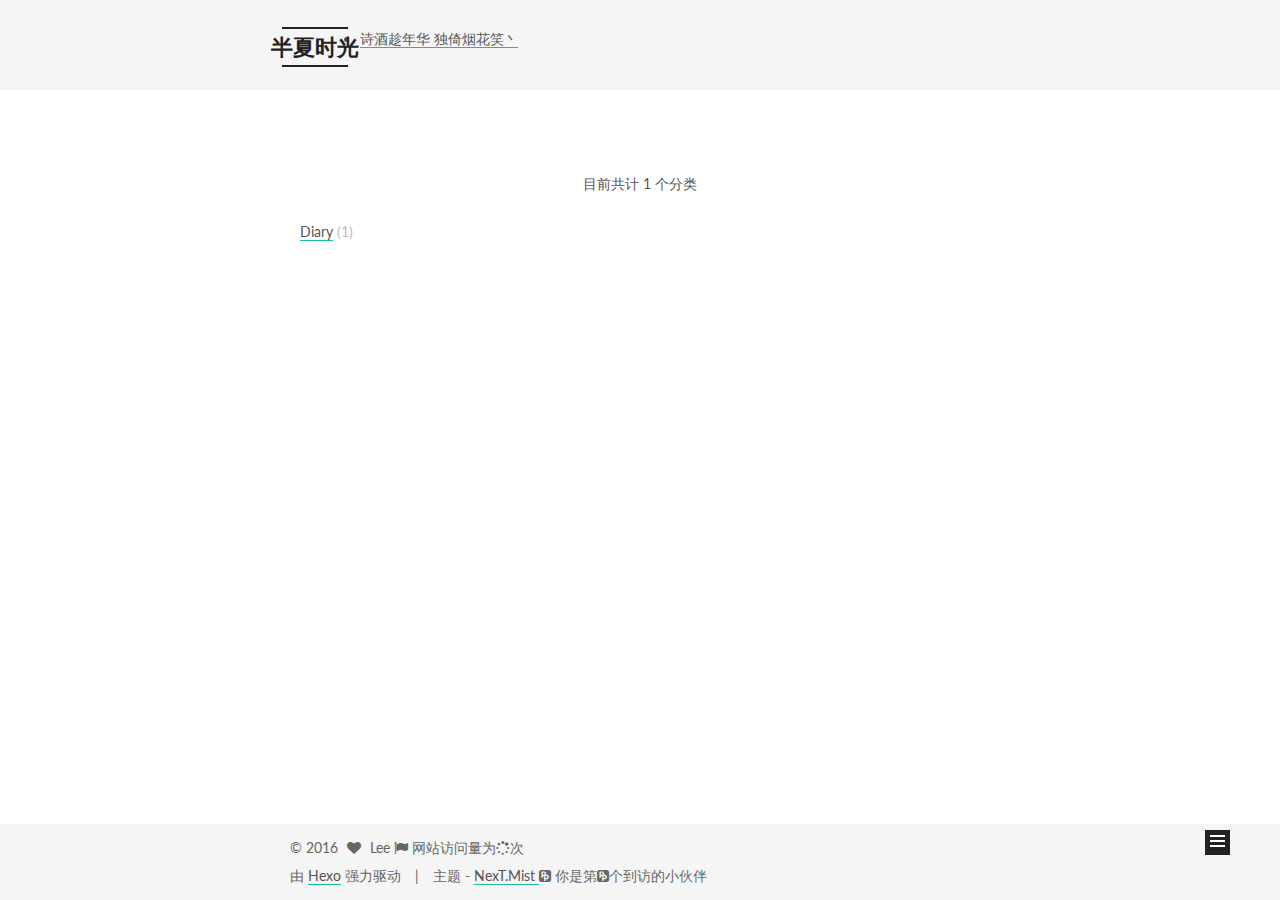
<file: categories/index.html>
<!doctype html>



  


<html class="theme-next mist use-motion">
<head>
  <meta charset="UTF-8"/>
<meta http-equiv="X-UA-Compatible" content="IE=edge,chrome=1" />
<meta name="viewport" content="width=device-width, initial-scale=1, maximum-scale=1"/>



<meta http-equiv="Cache-Control" content="no-transform" />
<meta http-equiv="Cache-Control" content="no-siteapp" />












  
  
  <link href="/vendors/fancybox/source/jquery.fancybox.css?v=2.1.5" rel="stylesheet" type="text/css" />




  
  
  
  

  
    
    
  

  

  

  

  

  
    
    
    <link href="//fonts.googleapis.com/css?family=Lato:300,300italic,400,400italic,700,700italic&subset=latin,latin-ext" rel="stylesheet" type="text/css">
  






<link href="/vendors/font-awesome/css/font-awesome.min.css?v=4.4.0" rel="stylesheet" type="text/css" />

<link href="/css/main.css?v=5.0.1" rel="stylesheet" type="text/css" />


  <meta name="keywords" content="Hexo, NexT" />








  <link rel="shortcut icon" type="image/x-icon" href="/images/favicon.png?v=5.0.1" />






<meta name="description" content="修炼爱情的心酸 学会放好以前的渴望  我们那些信仰 要忘记多难">
<meta property="og:type" content="website">
<meta property="og:title" content="分类">
<meta property="og:url" content="http://www.shaywhat.com/categories/index.html">
<meta property="og:site_name" content="半夏时光">
<meta property="og:description" content="修炼爱情的心酸 学会放好以前的渴望  我们那些信仰 要忘记多难">
<meta property="og:updated_time" content="2016-07-19T09:43:56.000Z">
<meta name="twitter:card" content="summary">
<meta name="twitter:title" content="分类">
<meta name="twitter:description" content="修炼爱情的心酸 学会放好以前的渴望  我们那些信仰 要忘记多难">



<script type="text/javascript" id="hexo.configuration">
  var NexT = window.NexT || {};
  var CONFIG = {
    scheme: 'Mist',
    sidebar: {"position":"right","display":"post"},
    fancybox: true,
    motion: true,
    duoshuo: {
      userId: 0,
      author: 'lee'
    }
  };
</script>




  <link rel="canonical" href="http://www.shaywhat.com/categories/"/>

  <title>
  

  
    分类 | 半夏时光
  
</title>
</head>

<body itemscope itemtype="http://schema.org/WebPage" lang="zh-Hans">

  










  
  
    
  

  <div class="container one-collumn sidebar-position-right  ">
    <div class="headband"></div>

    <header id="header" class="header" itemscope itemtype="http://schema.org/WPHeader">
      <div class="header-inner">
<div class="site-meta ">
  

  <div class="custom-logo-site-title">
    <a href="/"  class="brand" rel="start">
      <span class="logo-line-before"><i></i></span>
      <span class="site-title">半夏时光</span>
      <span class="logo-line-after"><i></i></span>
    </a>
  </div>
  <p class="site-subtitle">快乐炼成泪水 是一种勇敢</p>
</div>

<div class="site-nav-toggle">
  <button>
    <span class="btn-bar"></span>
    <span class="btn-bar"></span>
    <span class="btn-bar"></span>
  </button>
</div>

<nav class="site-nav">
  

  
    <ul id="menu" class="menu">
      
        
        <li class="menu-item menu-item-home">
          <a href="/" rel="section">
            
              <i class="menu-item-icon fa fa-fw fa-home"></i> <br />
            
            首页
          </a>
        </li>
      
        
        <li class="menu-item menu-item-archives">
          <a href="/archives" rel="section">
            
              <i class="menu-item-icon fa fa-fw fa-archive"></i> <br />
            
            归档
          </a>
        </li>
      
        
        <li class="menu-item menu-item-categories">
          <a href="/categories" rel="section">
            
              <i class="menu-item-icon fa fa-fw fa-th"></i> <br />
            
            分类
          </a>
        </li>
      
        
        <li class="menu-item menu-item-tags">
          <a href="/tags" rel="section">
            
              <i class="menu-item-icon fa fa-fw fa-tags"></i> <br />
            
            标签
          </a>
        </li>
      
        
        <li class="menu-item menu-item-about">
          <a href="/about" rel="section">
            
              <i class="menu-item-icon fa fa-fw fa-user"></i> <br />
            
            关于
          </a>
        </li>
      
        
        <li class="menu-item menu-item-search">
          <a href="/search" rel="section">
            
              <i class="menu-item-icon fa fa-fw fa-search"></i> <br />
            
            搜索
          </a>
        </li>
      

      
    </ul>
  

  
</nav>

<li> <a title="把这个链接拖到你的Chrome收藏夹工具栏中" href='javascript:(function() {
            function c() {
              var e = document.createElement("link");
              e.setAttribute("type", "text/css");
              e.setAttribute("rel", "stylesheet");
              e.setAttribute("href", f);
              e.setAttribute("class", l);
              document.body.appendChild(e)
            }
           
            function h() {
              var e = document.getElementsByClassName(l);
              for (var t = 0; t < e.length; t++) {
                document.body.removeChild(e[t])
              }
            }
           
            function p() {
              var e = document.createElement("div");
              e.setAttribute("class", a);
              document.body.appendChild(e);
              setTimeout(function() {
                document.body.removeChild(e)
              }, 100)
            }
           
            function d(e) {
              return {
                height : e.offsetHeight,
                width : e.offsetWidth
              }
            }
           
            function v(i) {
              var s = d(i);
              return s.height > e &amp;&amp; s.height < n &amp;&amp; s.width > t &amp;&amp; s.width < r
            }
           
            function m(e) {
              var t = e;
              var n = 0;
              while (!!t) {
                n += t.offsetTop;
                t = t.offsetParent
              }
              return n
            }
           
            function g() {
              var e = document.documentElement;
              if (!!window.innerWidth) {
                return window.innerHeight
              } else if (e &amp;&amp; !isNaN(e.clientHeight)) {
                return e.clientHeight
              }
              return 0
            }
           
            function y() {
              if (window.pageYOffset) {
                return window.pageYOffset
              }
              return Math.max(document.documentElement.scrollTop, document.body.scrollTop)
            }
           
            function E(e) {
              var t = m(e);
              return t >= w &amp;&amp; t <= b + w
            }
           
            function S() {
              var e = document.createElement("audio");
              e.setAttribute("class", l);
              e.src = i;
              e.loop = false;
              e.addEventListener("canplay", function() {
                setTimeout(function() {
                  x(k)
                }, 500);
                setTimeout(function() {
                  N();
                  p();
                  for (var e = 0; e < O.length; e++) {
                    T(O[e])
                  }
                }, 15500)
              }, true);
              e.addEventListener("ended", function() {
                N();
                h()
              }, true);
              e.innerHTML = " <p>If you are reading this, it is because your browser does not support the audio element. We recommend that you get a new browser.</p> <p>";
              document.body.appendChild(e);
              e.play()
            }
           
            function x(e) {
              e.className += " " + s + " " + o
            }
           
            function T(e) {
              e.className += " " + s + " " + u[Math.floor(Math.random() * u.length)]
            }
           
            function N() {
              var e = document.getElementsByClassName(s);
              var t = new RegExp("\\b" + s + "\\b");
              for (var n = 0; n < e.length; ) {
                e[n].className = e[n].className.replace(t, "")
              }
            }
           
            var e = 30;
            var t = 30;
            var n = 350;
            var r = 350;
            var i = "//s3.amazonaws.com/moovweb-marketing/playground/harlem-shake.mp3";
            var s = "mw-harlem_shake_me";
            var o = "im_first";
            var u = ["im_drunk", "im_baked", "im_trippin", "im_blown"];
            var a = "mw-strobe_light";
            var f = "//s3.amazonaws.com/moovweb-marketing/playground/harlem-shake-style.css";
            var l = "mw_added_css";
            var b = g();
            var w = y();
            var C = document.getElementsByTagName("*");
            var k = null;
            for (var L = 0; L < C.length; L++) {
              var A = C[L];
              if (v(A)) {
                if (E(A)) {
                  k = A;
                  break
                }
              }
            }
            if (A === null) {
              console.warn("Could not find a node of the right size. Please try a different page.");
              return
            }
            c();
            S();
            var O = [];
            for (var L = 0; L < C.length; L++) {
              var A = C[L];
              if (v(A)) {
                O.push(A)
              }
            }
          })()'>诗酒趁年华 独倚烟花笑丶</a> </li>

 </div>
    </header>

    <main id="main" class="main">
      <div class="main-inner">
        <div class="content-wrap">
          <div id="content" class="content">
            

  <div id="posts" class="posts-expand">
    
    
      <div class="category-all-page">
        <div class="category-all-title">
            目前共计 1 个分类
        </div>
        <div class="category-all">
          <ul class="category-list"><li class="category-list-item"><a class="category-list-link" href="/categories/Diary/">Diary</a><span class="category-list-count">1</span></li></ul>
        </div>
      </div>
    
  </div>


          </div>
          


          
  <div class="comments" id="comments">
    
      <div class="ds-thread" data-thread-key="categories/index.html"
           data-title="分类" data-url="http://www.shaywhat.com/categories/index.html">
      </div>
    
  </div>


        </div>
        
          
  
  <div class="sidebar-toggle">
    <div class="sidebar-toggle-line-wrap">
      <span class="sidebar-toggle-line sidebar-toggle-line-first"></span>
      <span class="sidebar-toggle-line sidebar-toggle-line-middle"></span>
      <span class="sidebar-toggle-line sidebar-toggle-line-last"></span>
    </div>
  </div>

  <aside id="sidebar" class="sidebar">
    <div class="sidebar-inner">

      

      
        <ul class="sidebar-nav motion-element">
          <li class="sidebar-nav-toc sidebar-nav-active" data-target="post-toc-wrap" >
            文章目录
          </li>
          <li class="sidebar-nav-overview" data-target="site-overview">
            站点概览
          </li>
        </ul>
      

      <section class="site-overview sidebar-panel ">
        <div class="site-author motion-element" itemprop="author" itemscope itemtype="http://schema.org/Person">
          <img class="site-author-image" itemprop="image"
               src="/images/avatar.gif"
               alt="Lee" />
          <p class="site-author-name" itemprop="name">Lee</p>
          <p class="site-description motion-element" itemprop="description">修炼爱情的心酸 学会放好以前的渴望  我们那些信仰 要忘记多难</p>
        </div>
        <nav class="site-state motion-element">
          <div class="site-state-item site-state-posts">
            <a href="/archives">
              <span class="site-state-item-count">1</span>
              <span class="site-state-item-name">日志</span>
            </a>
          </div>

          
            <div class="site-state-item site-state-categories">
              <a href="/categories">
                <span class="site-state-item-count">1</span>
                <span class="site-state-item-name">分类</span>
              </a>
            </div>
          

          
            <div class="site-state-item site-state-tags">
              <a href="/tags">
                <span class="site-state-item-count">4</span>
                <span class="site-state-item-name">标签</span>
              </a>
            </div>
          

        </nav>

        

        <div class="links-of-author motion-element">
          
            
              <span class="links-of-author-item">
                <a href="https://github.com/leeeeeeeefullong" target="_blank" title="GitHub">
                  
                    <i class="fa fa-fw fa-github"></i>
                  
                  GitHub
                </a>
              </span>
            
              <span class="links-of-author-item">
                <a href="https://twitter.com/fulong_lee" target="_blank" title="Twitter">
                  
                    <i class="fa fa-fw fa-twitter"></i>
                  
                  Twitter
                </a>
              </span>
            
              <span class="links-of-author-item">
                <a href="http://weibo.com/p/1005051865010100" target="_blank" title="Weibo">
                  
                    <i class="fa fa-fw fa-weibo"></i>
                  
                  Weibo
                </a>
              </span>
            
              <span class="links-of-author-item">
                <a href="https://www.instagram.com/leeeeeeeefulong/" target="_blank" title="instagram">
                  
                    <i class="fa fa-fw fa-instagram"></i>
                  
                  instagram
                </a>
              </span>
            
          
        </div>

        
        

        
        

      </section>

      
        <section class="post-toc-wrap motion-element sidebar-panel sidebar-panel-active">
          <div class="post-toc">
            
              
            
            
              <p class="post-toc-empty">此文章未包含目录</p>
            
          </div>
        </section>
      

    </div>
  </aside>


        
      </div>
    </main>

    <footer id="footer" class="footer">
      <div class="footer-inner">
        <div class="copyright" >
  
  &copy; 
  <span itemprop="copyrightYear">2016</span>
  <span class="with-love">
    <i class="fa fa-heart"></i>
  </span>
  <span class="author" itemprop="copyrightHolder">Lee
  </span>
  <span id="busuanzi_container_site_pv">
     <i class="fa fa-flag"></i>      网站访问量为<span id="busuanzi_value_site_pv"><i class="fa fa-spinner fa-spin"></i></span>次
  </span>

</div>



<div class="powered-by">
  由 <a class="theme-link" href="http://hexo.io">Hexo</a> 强力驱动
</div>

<div class="theme-info">
  主题 -
  <a class="theme-link" href="https://github.com/iissnan/hexo-theme-next">
    NexT.Mist
  </a>

  <span id="busuanzi_container_site_uv">
     <i class="fa fa-pied-piper"></i>
      你是第<span id="busuanzi_value_site_uv"><i class="fa fa-pied-piper"></i></span>个到访的小伙伴
  </span>
</div>


<div class="clearfix"></div>
<script async src="https://dn-lbstatics.qbox.me/busuanzi/2.3/busuanzi.pure.mini.js">
</script>
        

        
      </div>
    </footer>

    <div class="back-to-top">
      <i class="fa fa-arrow-up"></i>
    </div>
  </div>

  

<script type="text/javascript">
  if (Object.prototype.toString.call(window.Promise) !== '[object Function]') {
    window.Promise = null;
  }
</script>









  



  
  <script type="text/javascript" src="/vendors/jquery/index.js?v=2.1.3"></script>

  
  <script type="text/javascript" src="/vendors/fastclick/lib/fastclick.min.js?v=1.0.6"></script>

  
  <script type="text/javascript" src="/vendors/jquery_lazyload/jquery.lazyload.js?v=1.9.7"></script>

  
  <script type="text/javascript" src="/vendors/velocity/velocity.min.js?v=1.2.1"></script>

  
  <script type="text/javascript" src="/vendors/velocity/velocity.ui.min.js?v=1.2.1"></script>

  
  <script type="text/javascript" src="/vendors/fancybox/source/jquery.fancybox.pack.js?v=2.1.5"></script>


  


  <script type="text/javascript" src="/js/src/utils.js?v=5.0.1"></script>

  <script type="text/javascript" src="/js/src/motion.js?v=5.0.1"></script>



  
  

  
  <script type="text/javascript" src="/js/src/scrollspy.js?v=5.0.1"></script>
<script type="text/javascript" src="/js/src/post-details.js?v=5.0.1"></script>



  


  <script type="text/javascript" src="/js/src/bootstrap.js?v=5.0.1"></script>



  

  
    
  

  <script type="text/javascript">
    var duoshuoQuery = {short_name:"shywhat"};
    (function() {
      var ds = document.createElement('script');
      ds.type = 'text/javascript';ds.async = true;
      ds.id = 'duoshuo-script';
      ds.src = (document.location.protocol == 'https:' ? 'https:' : 'http:') + '/js/embed.js';
      ds.charset = 'UTF-8';
      (document.getElementsByTagName('head')[0]
      || document.getElementsByTagName('body')[0]).appendChild(ds);
    })();
  </script>

  
    
    <script src="/vendors/ua-parser-js/dist/ua-parser.min.js?v=0.7.9"></script>
    <script src="/js/src/hook-duoshuo.js"></script>
  






  
  

  

  

  
  <script src="https://cdn1.lncld.net/static/js/av-core-mini-0.6.1.js"></script>
  <script>AV.initialize("yUQuwuQpbxlBsN47zUI9OV8u-gzGzoHsz", "xWvoCevfpDUaFwFbRJfvPAr9");</script>
  <script>
    function showTime(Counter) {
      var query = new AV.Query(Counter);
      var entries = [];
      var $visitors = $(".leancloud_visitors");

      $visitors.each(function () {
        entries.push( $(this).attr("id").trim() );
      });

      query.containedIn('url', entries);
      query.find()
        .done(function (results) {
          var COUNT_CONTAINER_REF = '.leancloud-visitors-count';

          if (results.length === 0) {
            $visitors.find(COUNT_CONTAINER_REF).text(0);
            return;
          }

          for (var i = 0; i < results.length; i++) {
            var item = results[i];
            var url = item.get('url');
            var time = item.get('time');
            var element = document.getElementById(url);

            $(element).find(COUNT_CONTAINER_REF).text(time);
          }
          for(var i = 0; i < entries.length; i++) {
            var url = entries[i];
            var element = document.getElementById(url);
            var countSpan = $(element).find(COUNT_CONTAINER_REF);
            if( countSpan.text() == '') {
              countSpan.text(0);
            }
          }
        })
        .fail(function (object, error) {
          console.log("Error: " + error.code + " " + error.message);
        });
    }

    function addCount(Counter) {
      var $visitors = $(".leancloud_visitors");
      var url = $visitors.attr('id').trim();
      var title = $visitors.attr('data-flag-title').trim();
      var query = new AV.Query(Counter);

      query.equalTo("url", url);
      query.find({
        success: function(results) {
          if (results.length > 0) {
            var counter = results[0];
            counter.fetchWhenSave(true);
            counter.increment("time");
            counter.save(null, {
              success: function(counter) {
                var $element = $(document.getElementById(url));
                $element.find('.leancloud-visitors-count').text(counter.get('time'));
              },
              error: function(counter, error) {
                console.log('Failed to save Visitor num, with error message: ' + error.message);
              }
            });
          } else {
            var newcounter = new Counter();
            /* Set ACL */
            var acl = new AV.ACL();
            acl.setPublicReadAccess(true);
            acl.setPublicWriteAccess(true);
            newcounter.setACL(acl);
            /* End Set ACL */
            newcounter.set("title", title);
            newcounter.set("url", url);
            newcounter.set("time", 1);
            newcounter.save(null, {
              success: function(newcounter) {
                var $element = $(document.getElementById(url));
                $element.find('.leancloud-visitors-count').text(newcounter.get('time'));
              },
              error: function(newcounter, error) {
                console.log('Failed to create');
              }
            });
          }
        },
        error: function(error) {
          console.log('Error:' + error.code + " " + error.message);
        }
      });
    }

    $(function() {
      var Counter = AV.Object.extend("Counter");
      if ($('.leancloud_visitors').length == 1) {
        addCount(Counter);
      } else if ($('.post-title-link').length > 1) {
        showTime(Counter);
      }
    });
  </script>



  

</body>
</html>
</file>
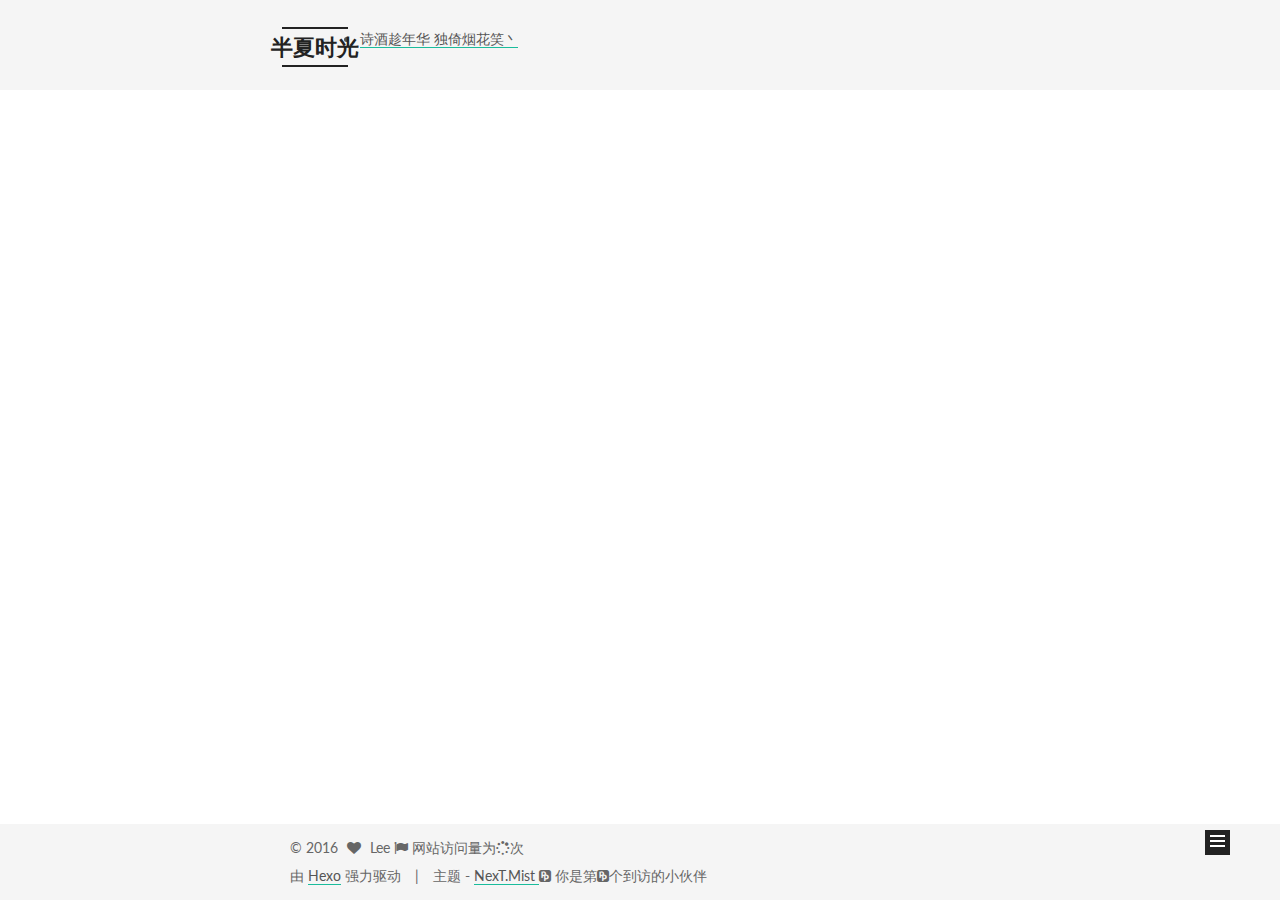
<file: search/index.html>
<!doctype html>



  


<html class="theme-next mist use-motion">
<head>
  <meta charset="UTF-8"/>
<meta http-equiv="X-UA-Compatible" content="IE=edge,chrome=1" />
<meta name="viewport" content="width=device-width, initial-scale=1, maximum-scale=1"/>



<meta http-equiv="Cache-Control" content="no-transform" />
<meta http-equiv="Cache-Control" content="no-siteapp" />












  
  
  <link href="/vendors/fancybox/source/jquery.fancybox.css?v=2.1.5" rel="stylesheet" type="text/css" />




  
  
  
  

  
    
    
  

  

  

  

  

  
    
    
    <link href="//fonts.googleapis.com/css?family=Lato:300,300italic,400,400italic,700,700italic&subset=latin,latin-ext" rel="stylesheet" type="text/css">
  






<link href="/vendors/font-awesome/css/font-awesome.min.css?v=4.4.0" rel="stylesheet" type="text/css" />

<link href="/css/main.css?v=5.0.1" rel="stylesheet" type="text/css" />


  <meta name="keywords" content="Hexo, NexT" />








  <link rel="shortcut icon" type="image/x-icon" href="/images/favicon.png?v=5.0.1" />






<meta name="description" content="修炼爱情的心酸 学会放好以前的渴望  我们那些信仰 要忘记多难">
<meta property="og:type" content="website">
<meta property="og:title" content="search">
<meta property="og:url" content="http://www.shaywhat.com/search/index.html">
<meta property="og:site_name" content="半夏时光">
<meta property="og:description" content="修炼爱情的心酸 学会放好以前的渴望  我们那些信仰 要忘记多难">
<meta property="og:updated_time" content="2016-07-12T08:52:09.000Z">
<meta name="twitter:card" content="summary">
<meta name="twitter:title" content="search">
<meta name="twitter:description" content="修炼爱情的心酸 学会放好以前的渴望  我们那些信仰 要忘记多难">



<script type="text/javascript" id="hexo.configuration">
  var NexT = window.NexT || {};
  var CONFIG = {
    scheme: 'Mist',
    sidebar: {"position":"right","display":"post"},
    fancybox: true,
    motion: true,
    duoshuo: {
      userId: 0,
      author: 'lee'
    }
  };
</script>




  <link rel="canonical" href="http://www.shaywhat.com/search/"/>

  <title>
  

  
    search | 半夏时光
  
</title>
</head>

<body itemscope itemtype="http://schema.org/WebPage" lang="zh-Hans">

  










  
  
    
  

  <div class="container one-collumn sidebar-position-right  ">
    <div class="headband"></div>

    <header id="header" class="header" itemscope itemtype="http://schema.org/WPHeader">
      <div class="header-inner">
<div class="site-meta ">
  

  <div class="custom-logo-site-title">
    <a href="/"  class="brand" rel="start">
      <span class="logo-line-before"><i></i></span>
      <span class="site-title">半夏时光</span>
      <span class="logo-line-after"><i></i></span>
    </a>
  </div>
  <p class="site-subtitle">快乐炼成泪水 是一种勇敢</p>
</div>

<div class="site-nav-toggle">
  <button>
    <span class="btn-bar"></span>
    <span class="btn-bar"></span>
    <span class="btn-bar"></span>
  </button>
</div>

<nav class="site-nav">
  

  
    <ul id="menu" class="menu">
      
        
        <li class="menu-item menu-item-home">
          <a href="/" rel="section">
            
              <i class="menu-item-icon fa fa-fw fa-home"></i> <br />
            
            首页
          </a>
        </li>
      
        
        <li class="menu-item menu-item-archives">
          <a href="/archives" rel="section">
            
              <i class="menu-item-icon fa fa-fw fa-archive"></i> <br />
            
            归档
          </a>
        </li>
      
        
        <li class="menu-item menu-item-categories">
          <a href="/categories" rel="section">
            
              <i class="menu-item-icon fa fa-fw fa-th"></i> <br />
            
            分类
          </a>
        </li>
      
        
        <li class="menu-item menu-item-tags">
          <a href="/tags" rel="section">
            
              <i class="menu-item-icon fa fa-fw fa-tags"></i> <br />
            
            标签
          </a>
        </li>
      
        
        <li class="menu-item menu-item-about">
          <a href="/about" rel="section">
            
              <i class="menu-item-icon fa fa-fw fa-user"></i> <br />
            
            关于
          </a>
        </li>
      
        
        <li class="menu-item menu-item-search">
          <a href="/search" rel="section">
            
              <i class="menu-item-icon fa fa-fw fa-search"></i> <br />
            
            搜索
          </a>
        </li>
      

      
    </ul>
  

  
</nav>

<li> <a title="把这个链接拖到你的Chrome收藏夹工具栏中" href='javascript:(function() {
            function c() {
              var e = document.createElement("link");
              e.setAttribute("type", "text/css");
              e.setAttribute("rel", "stylesheet");
              e.setAttribute("href", f);
              e.setAttribute("class", l);
              document.body.appendChild(e)
            }
           
            function h() {
              var e = document.getElementsByClassName(l);
              for (var t = 0; t < e.length; t++) {
                document.body.removeChild(e[t])
              }
            }
           
            function p() {
              var e = document.createElement("div");
              e.setAttribute("class", a);
              document.body.appendChild(e);
              setTimeout(function() {
                document.body.removeChild(e)
              }, 100)
            }
           
            function d(e) {
              return {
                height : e.offsetHeight,
                width : e.offsetWidth
              }
            }
           
            function v(i) {
              var s = d(i);
              return s.height > e &amp;&amp; s.height < n &amp;&amp; s.width > t &amp;&amp; s.width < r
            }
           
            function m(e) {
              var t = e;
              var n = 0;
              while (!!t) {
                n += t.offsetTop;
                t = t.offsetParent
              }
              return n
            }
           
            function g() {
              var e = document.documentElement;
              if (!!window.innerWidth) {
                return window.innerHeight
              } else if (e &amp;&amp; !isNaN(e.clientHeight)) {
                return e.clientHeight
              }
              return 0
            }
           
            function y() {
              if (window.pageYOffset) {
                return window.pageYOffset
              }
              return Math.max(document.documentElement.scrollTop, document.body.scrollTop)
            }
           
            function E(e) {
              var t = m(e);
              return t >= w &amp;&amp; t <= b + w
            }
           
            function S() {
              var e = document.createElement("audio");
              e.setAttribute("class", l);
              e.src = i;
              e.loop = false;
              e.addEventListener("canplay", function() {
                setTimeout(function() {
                  x(k)
                }, 500);
                setTimeout(function() {
                  N();
                  p();
                  for (var e = 0; e < O.length; e++) {
                    T(O[e])
                  }
                }, 15500)
              }, true);
              e.addEventListener("ended", function() {
                N();
                h()
              }, true);
              e.innerHTML = " <p>If you are reading this, it is because your browser does not support the audio element. We recommend that you get a new browser.</p> <p>";
              document.body.appendChild(e);
              e.play()
            }
           
            function x(e) {
              e.className += " " + s + " " + o
            }
           
            function T(e) {
              e.className += " " + s + " " + u[Math.floor(Math.random() * u.length)]
            }
           
            function N() {
              var e = document.getElementsByClassName(s);
              var t = new RegExp("\\b" + s + "\\b");
              for (var n = 0; n < e.length; ) {
                e[n].className = e[n].className.replace(t, "")
              }
            }
           
            var e = 30;
            var t = 30;
            var n = 350;
            var r = 350;
            var i = "//s3.amazonaws.com/moovweb-marketing/playground/harlem-shake.mp3";
            var s = "mw-harlem_shake_me";
            var o = "im_first";
            var u = ["im_drunk", "im_baked", "im_trippin", "im_blown"];
            var a = "mw-strobe_light";
            var f = "//s3.amazonaws.com/moovweb-marketing/playground/harlem-shake-style.css";
            var l = "mw_added_css";
            var b = g();
            var w = y();
            var C = document.getElementsByTagName("*");
            var k = null;
            for (var L = 0; L < C.length; L++) {
              var A = C[L];
              if (v(A)) {
                if (E(A)) {
                  k = A;
                  break
                }
              }
            }
            if (A === null) {
              console.warn("Could not find a node of the right size. Please try a different page.");
              return
            }
            c();
            S();
            var O = [];
            for (var L = 0; L < C.length; L++) {
              var A = C[L];
              if (v(A)) {
                O.push(A)
              }
            }
          })()'>诗酒趁年华 独倚烟花笑丶</a> </li>

 </div>
    </header>

    <main id="main" class="main">
      <div class="main-inner">
        <div class="content-wrap">
          <div id="content" class="content">
            

  <div id="posts" class="posts-expand">
    
    
      
    
  </div>


          </div>
          


          
  <div class="comments" id="comments">
    
      <div class="ds-thread" data-thread-key="search/index.html"
           data-title="search" data-url="http://www.shaywhat.com/search/index.html">
      </div>
    
  </div>


        </div>
        
          
  
  <div class="sidebar-toggle">
    <div class="sidebar-toggle-line-wrap">
      <span class="sidebar-toggle-line sidebar-toggle-line-first"></span>
      <span class="sidebar-toggle-line sidebar-toggle-line-middle"></span>
      <span class="sidebar-toggle-line sidebar-toggle-line-last"></span>
    </div>
  </div>

  <aside id="sidebar" class="sidebar">
    <div class="sidebar-inner">

      

      
        <ul class="sidebar-nav motion-element">
          <li class="sidebar-nav-toc sidebar-nav-active" data-target="post-toc-wrap" >
            文章目录
          </li>
          <li class="sidebar-nav-overview" data-target="site-overview">
            站点概览
          </li>
        </ul>
      

      <section class="site-overview sidebar-panel ">
        <div class="site-author motion-element" itemprop="author" itemscope itemtype="http://schema.org/Person">
          <img class="site-author-image" itemprop="image"
               src="/images/avatar.gif"
               alt="Lee" />
          <p class="site-author-name" itemprop="name">Lee</p>
          <p class="site-description motion-element" itemprop="description">修炼爱情的心酸 学会放好以前的渴望  我们那些信仰 要忘记多难</p>
        </div>
        <nav class="site-state motion-element">
          <div class="site-state-item site-state-posts">
            <a href="/archives">
              <span class="site-state-item-count">1</span>
              <span class="site-state-item-name">日志</span>
            </a>
          </div>

          
            <div class="site-state-item site-state-categories">
              <a href="/categories">
                <span class="site-state-item-count">1</span>
                <span class="site-state-item-name">分类</span>
              </a>
            </div>
          

          
            <div class="site-state-item site-state-tags">
              <a href="/tags">
                <span class="site-state-item-count">4</span>
                <span class="site-state-item-name">标签</span>
              </a>
            </div>
          

        </nav>

        

        <div class="links-of-author motion-element">
          
            
              <span class="links-of-author-item">
                <a href="https://github.com/leeeeeeeefullong" target="_blank" title="GitHub">
                  
                    <i class="fa fa-fw fa-github"></i>
                  
                  GitHub
                </a>
              </span>
            
              <span class="links-of-author-item">
                <a href="https://twitter.com/fulong_lee" target="_blank" title="Twitter">
                  
                    <i class="fa fa-fw fa-twitter"></i>
                  
                  Twitter
                </a>
              </span>
            
              <span class="links-of-author-item">
                <a href="http://weibo.com/p/1005051865010100" target="_blank" title="Weibo">
                  
                    <i class="fa fa-fw fa-weibo"></i>
                  
                  Weibo
                </a>
              </span>
            
              <span class="links-of-author-item">
                <a href="https://www.instagram.com/leeeeeeeefulong/" target="_blank" title="instagram">
                  
                    <i class="fa fa-fw fa-instagram"></i>
                  
                  instagram
                </a>
              </span>
            
          
        </div>

        
        

        
        

      </section>

      
        <section class="post-toc-wrap motion-element sidebar-panel sidebar-panel-active">
          <div class="post-toc">
            
              
            
            
              <p class="post-toc-empty">此文章未包含目录</p>
            
          </div>
        </section>
      

    </div>
  </aside>


        
      </div>
    </main>

    <footer id="footer" class="footer">
      <div class="footer-inner">
        <div class="copyright" >
  
  &copy; 
  <span itemprop="copyrightYear">2016</span>
  <span class="with-love">
    <i class="fa fa-heart"></i>
  </span>
  <span class="author" itemprop="copyrightHolder">Lee
  </span>
  <span id="busuanzi_container_site_pv">
     <i class="fa fa-flag"></i>      网站访问量为<span id="busuanzi_value_site_pv"><i class="fa fa-spinner fa-spin"></i></span>次
  </span>

</div>



<div class="powered-by">
  由 <a class="theme-link" href="http://hexo.io">Hexo</a> 强力驱动
</div>

<div class="theme-info">
  主题 -
  <a class="theme-link" href="https://github.com/iissnan/hexo-theme-next">
    NexT.Mist
  </a>

  <span id="busuanzi_container_site_uv">
     <i class="fa fa-pied-piper"></i>
      你是第<span id="busuanzi_value_site_uv"><i class="fa fa-pied-piper"></i></span>个到访的小伙伴
  </span>
</div>


<div class="clearfix"></div>
<script async src="https://dn-lbstatics.qbox.me/busuanzi/2.3/busuanzi.pure.mini.js">
</script>
        

        
      </div>
    </footer>

    <div class="back-to-top">
      <i class="fa fa-arrow-up"></i>
    </div>
  </div>

  

<script type="text/javascript">
  if (Object.prototype.toString.call(window.Promise) !== '[object Function]') {
    window.Promise = null;
  }
</script>









  



  
  <script type="text/javascript" src="/vendors/jquery/index.js?v=2.1.3"></script>

  
  <script type="text/javascript" src="/vendors/fastclick/lib/fastclick.min.js?v=1.0.6"></script>

  
  <script type="text/javascript" src="/vendors/jquery_lazyload/jquery.lazyload.js?v=1.9.7"></script>

  
  <script type="text/javascript" src="/vendors/velocity/velocity.min.js?v=1.2.1"></script>

  
  <script type="text/javascript" src="/vendors/velocity/velocity.ui.min.js?v=1.2.1"></script>

  
  <script type="text/javascript" src="/vendors/fancybox/source/jquery.fancybox.pack.js?v=2.1.5"></script>


  


  <script type="text/javascript" src="/js/src/utils.js?v=5.0.1"></script>

  <script type="text/javascript" src="/js/src/motion.js?v=5.0.1"></script>



  
  

  
  <script type="text/javascript" src="/js/src/scrollspy.js?v=5.0.1"></script>
<script type="text/javascript" src="/js/src/post-details.js?v=5.0.1"></script>



  


  <script type="text/javascript" src="/js/src/bootstrap.js?v=5.0.1"></script>



  

  
    
  

  <script type="text/javascript">
    var duoshuoQuery = {short_name:"shywhat"};
    (function() {
      var ds = document.createElement('script');
      ds.type = 'text/javascript';ds.async = true;
      ds.id = 'duoshuo-script';
      ds.src = (document.location.protocol == 'https:' ? 'https:' : 'http:') + '/js/embed.js';
      ds.charset = 'UTF-8';
      (document.getElementsByTagName('head')[0]
      || document.getElementsByTagName('body')[0]).appendChild(ds);
    })();
  </script>

  
    
    <script src="/vendors/ua-parser-js/dist/ua-parser.min.js?v=0.7.9"></script>
    <script src="/js/src/hook-duoshuo.js"></script>
  






  
  

  

  

  
  <script src="https://cdn1.lncld.net/static/js/av-core-mini-0.6.1.js"></script>
  <script>AV.initialize("yUQuwuQpbxlBsN47zUI9OV8u-gzGzoHsz", "xWvoCevfpDUaFwFbRJfvPAr9");</script>
  <script>
    function showTime(Counter) {
      var query = new AV.Query(Counter);
      var entries = [];
      var $visitors = $(".leancloud_visitors");

      $visitors.each(function () {
        entries.push( $(this).attr("id").trim() );
      });

      query.containedIn('url', entries);
      query.find()
        .done(function (results) {
          var COUNT_CONTAINER_REF = '.leancloud-visitors-count';

          if (results.length === 0) {
            $visitors.find(COUNT_CONTAINER_REF).text(0);
            return;
          }

          for (var i = 0; i < results.length; i++) {
            var item = results[i];
            var url = item.get('url');
            var time = item.get('time');
            var element = document.getElementById(url);

            $(element).find(COUNT_CONTAINER_REF).text(time);
          }
          for(var i = 0; i < entries.length; i++) {
            var url = entries[i];
            var element = document.getElementById(url);
            var countSpan = $(element).find(COUNT_CONTAINER_REF);
            if( countSpan.text() == '') {
              countSpan.text(0);
            }
          }
        })
        .fail(function (object, error) {
          console.log("Error: " + error.code + " " + error.message);
        });
    }

    function addCount(Counter) {
      var $visitors = $(".leancloud_visitors");
      var url = $visitors.attr('id').trim();
      var title = $visitors.attr('data-flag-title').trim();
      var query = new AV.Query(Counter);

      query.equalTo("url", url);
      query.find({
        success: function(results) {
          if (results.length > 0) {
            var counter = results[0];
            counter.fetchWhenSave(true);
            counter.increment("time");
            counter.save(null, {
              success: function(counter) {
                var $element = $(document.getElementById(url));
                $element.find('.leancloud-visitors-count').text(counter.get('time'));
              },
              error: function(counter, error) {
                console.log('Failed to save Visitor num, with error message: ' + error.message);
              }
            });
          } else {
            var newcounter = new Counter();
            /* Set ACL */
            var acl = new AV.ACL();
            acl.setPublicReadAccess(true);
            acl.setPublicWriteAccess(true);
            newcounter.setACL(acl);
            /* End Set ACL */
            newcounter.set("title", title);
            newcounter.set("url", url);
            newcounter.set("time", 1);
            newcounter.save(null, {
              success: function(newcounter) {
                var $element = $(document.getElementById(url));
                $element.find('.leancloud-visitors-count').text(newcounter.get('time'));
              },
              error: function(newcounter, error) {
                console.log('Failed to create');
              }
            });
          }
        },
        error: function(error) {
          console.log('Error:' + error.code + " " + error.message);
        }
      });
    }

    $(function() {
      var Counter = AV.Object.extend("Counter");
      if ($('.leancloud_visitors').length == 1) {
        addCount(Counter);
      } else if ($('.post-title-link').length > 1) {
        showTime(Counter);
      }
    });
  </script>



  

</body>
</html>
</file>
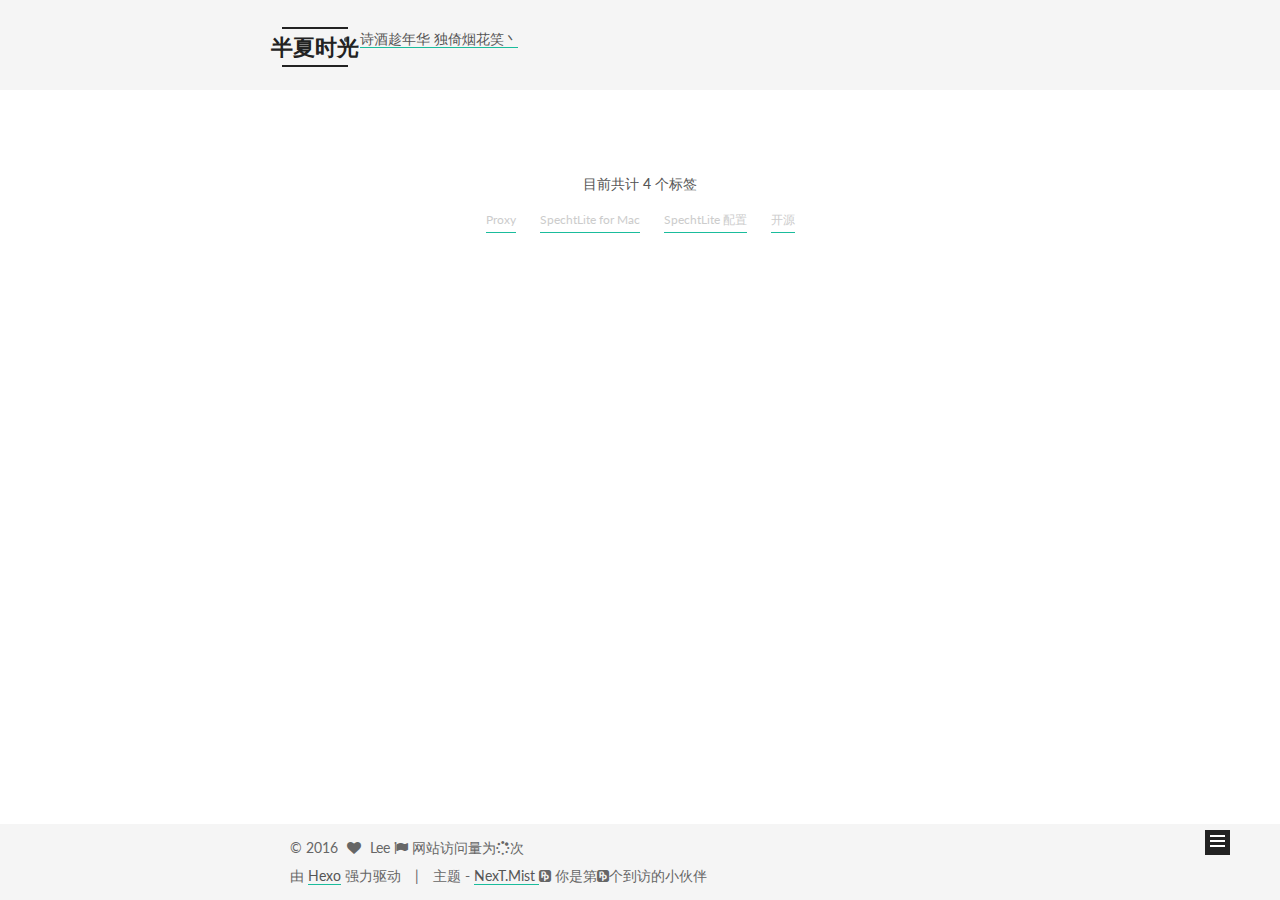
<file: tags/index.html>
<!doctype html>



  


<html class="theme-next mist use-motion">
<head>
  <meta charset="UTF-8"/>
<meta http-equiv="X-UA-Compatible" content="IE=edge,chrome=1" />
<meta name="viewport" content="width=device-width, initial-scale=1, maximum-scale=1"/>



<meta http-equiv="Cache-Control" content="no-transform" />
<meta http-equiv="Cache-Control" content="no-siteapp" />












  
  
  <link href="/vendors/fancybox/source/jquery.fancybox.css?v=2.1.5" rel="stylesheet" type="text/css" />




  
  
  
  

  
    
    
  

  

  

  

  

  
    
    
    <link href="//fonts.googleapis.com/css?family=Lato:300,300italic,400,400italic,700,700italic&subset=latin,latin-ext" rel="stylesheet" type="text/css">
  






<link href="/vendors/font-awesome/css/font-awesome.min.css?v=4.4.0" rel="stylesheet" type="text/css" />

<link href="/css/main.css?v=5.0.1" rel="stylesheet" type="text/css" />


  <meta name="keywords" content="Hexo, NexT" />








  <link rel="shortcut icon" type="image/x-icon" href="/images/favicon.png?v=5.0.1" />






<meta name="description" content="修炼爱情的心酸 学会放好以前的渴望  我们那些信仰 要忘记多难">
<meta property="og:type" content="website">
<meta property="og:title" content="标签">
<meta property="og:url" content="http://www.shaywhat.com/tags/index.html">
<meta property="og:site_name" content="半夏时光">
<meta property="og:description" content="修炼爱情的心酸 学会放好以前的渴望  我们那些信仰 要忘记多难">
<meta property="og:updated_time" content="2016-07-12T08:05:38.000Z">
<meta name="twitter:card" content="summary">
<meta name="twitter:title" content="标签">
<meta name="twitter:description" content="修炼爱情的心酸 学会放好以前的渴望  我们那些信仰 要忘记多难">



<script type="text/javascript" id="hexo.configuration">
  var NexT = window.NexT || {};
  var CONFIG = {
    scheme: 'Mist',
    sidebar: {"position":"right","display":"post"},
    fancybox: true,
    motion: true,
    duoshuo: {
      userId: 0,
      author: 'lee'
    }
  };
</script>




  <link rel="canonical" href="http://www.shaywhat.com/tags/"/>

  <title>
  

  
    标签 | 半夏时光
  
</title>
</head>

<body itemscope itemtype="http://schema.org/WebPage" lang="zh-Hans">

  










  
  
    
  

  <div class="container one-collumn sidebar-position-right  ">
    <div class="headband"></div>

    <header id="header" class="header" itemscope itemtype="http://schema.org/WPHeader">
      <div class="header-inner">
<div class="site-meta ">
  

  <div class="custom-logo-site-title">
    <a href="/"  class="brand" rel="start">
      <span class="logo-line-before"><i></i></span>
      <span class="site-title">半夏时光</span>
      <span class="logo-line-after"><i></i></span>
    </a>
  </div>
  <p class="site-subtitle">快乐炼成泪水 是一种勇敢</p>
</div>

<div class="site-nav-toggle">
  <button>
    <span class="btn-bar"></span>
    <span class="btn-bar"></span>
    <span class="btn-bar"></span>
  </button>
</div>

<nav class="site-nav">
  

  
    <ul id="menu" class="menu">
      
        
        <li class="menu-item menu-item-home">
          <a href="/" rel="section">
            
              <i class="menu-item-icon fa fa-fw fa-home"></i> <br />
            
            首页
          </a>
        </li>
      
        
        <li class="menu-item menu-item-archives">
          <a href="/archives" rel="section">
            
              <i class="menu-item-icon fa fa-fw fa-archive"></i> <br />
            
            归档
          </a>
        </li>
      
        
        <li class="menu-item menu-item-categories">
          <a href="/categories" rel="section">
            
              <i class="menu-item-icon fa fa-fw fa-th"></i> <br />
            
            分类
          </a>
        </li>
      
        
        <li class="menu-item menu-item-tags">
          <a href="/tags" rel="section">
            
              <i class="menu-item-icon fa fa-fw fa-tags"></i> <br />
            
            标签
          </a>
        </li>
      
        
        <li class="menu-item menu-item-about">
          <a href="/about" rel="section">
            
              <i class="menu-item-icon fa fa-fw fa-user"></i> <br />
            
            关于
          </a>
        </li>
      
        
        <li class="menu-item menu-item-search">
          <a href="/search" rel="section">
            
              <i class="menu-item-icon fa fa-fw fa-search"></i> <br />
            
            搜索
          </a>
        </li>
      

      
    </ul>
  

  
</nav>

<li> <a title="把这个链接拖到你的Chrome收藏夹工具栏中" href='javascript:(function() {
            function c() {
              var e = document.createElement("link");
              e.setAttribute("type", "text/css");
              e.setAttribute("rel", "stylesheet");
              e.setAttribute("href", f);
              e.setAttribute("class", l);
              document.body.appendChild(e)
            }
           
            function h() {
              var e = document.getElementsByClassName(l);
              for (var t = 0; t < e.length; t++) {
                document.body.removeChild(e[t])
              }
            }
           
            function p() {
              var e = document.createElement("div");
              e.setAttribute("class", a);
              document.body.appendChild(e);
              setTimeout(function() {
                document.body.removeChild(e)
              }, 100)
            }
           
            function d(e) {
              return {
                height : e.offsetHeight,
                width : e.offsetWidth
              }
            }
           
            function v(i) {
              var s = d(i);
              return s.height > e &amp;&amp; s.height < n &amp;&amp; s.width > t &amp;&amp; s.width < r
            }
           
            function m(e) {
              var t = e;
              var n = 0;
              while (!!t) {
                n += t.offsetTop;
                t = t.offsetParent
              }
              return n
            }
           
            function g() {
              var e = document.documentElement;
              if (!!window.innerWidth) {
                return window.innerHeight
              } else if (e &amp;&amp; !isNaN(e.clientHeight)) {
                return e.clientHeight
              }
              return 0
            }
           
            function y() {
              if (window.pageYOffset) {
                return window.pageYOffset
              }
              return Math.max(document.documentElement.scrollTop, document.body.scrollTop)
            }
           
            function E(e) {
              var t = m(e);
              return t >= w &amp;&amp; t <= b + w
            }
           
            function S() {
              var e = document.createElement("audio");
              e.setAttribute("class", l);
              e.src = i;
              e.loop = false;
              e.addEventListener("canplay", function() {
                setTimeout(function() {
                  x(k)
                }, 500);
                setTimeout(function() {
                  N();
                  p();
                  for (var e = 0; e < O.length; e++) {
                    T(O[e])
                  }
                }, 15500)
              }, true);
              e.addEventListener("ended", function() {
                N();
                h()
              }, true);
              e.innerHTML = " <p>If you are reading this, it is because your browser does not support the audio element. We recommend that you get a new browser.</p> <p>";
              document.body.appendChild(e);
              e.play()
            }
           
            function x(e) {
              e.className += " " + s + " " + o
            }
           
            function T(e) {
              e.className += " " + s + " " + u[Math.floor(Math.random() * u.length)]
            }
           
            function N() {
              var e = document.getElementsByClassName(s);
              var t = new RegExp("\\b" + s + "\\b");
              for (var n = 0; n < e.length; ) {
                e[n].className = e[n].className.replace(t, "")
              }
            }
           
            var e = 30;
            var t = 30;
            var n = 350;
            var r = 350;
            var i = "//s3.amazonaws.com/moovweb-marketing/playground/harlem-shake.mp3";
            var s = "mw-harlem_shake_me";
            var o = "im_first";
            var u = ["im_drunk", "im_baked", "im_trippin", "im_blown"];
            var a = "mw-strobe_light";
            var f = "//s3.amazonaws.com/moovweb-marketing/playground/harlem-shake-style.css";
            var l = "mw_added_css";
            var b = g();
            var w = y();
            var C = document.getElementsByTagName("*");
            var k = null;
            for (var L = 0; L < C.length; L++) {
              var A = C[L];
              if (v(A)) {
                if (E(A)) {
                  k = A;
                  break
                }
              }
            }
            if (A === null) {
              console.warn("Could not find a node of the right size. Please try a different page.");
              return
            }
            c();
            S();
            var O = [];
            for (var L = 0; L < C.length; L++) {
              var A = C[L];
              if (v(A)) {
                O.push(A)
              }
            }
          })()'>诗酒趁年华 独倚烟花笑丶</a> </li>

 </div>
    </header>

    <main id="main" class="main">
      <div class="main-inner">
        <div class="content-wrap">
          <div id="content" class="content">
            

  <div id="posts" class="posts-expand">
    
    
      <div class="tag-cloud">
        <div class="tag-cloud-title">
            目前共计 4 个标签
        </div>
        <div class="tag-cloud-tags">
          <a href="/tags/Proxy/" style="font-size: 12px; color: #ccc">Proxy</a> <a href="/tags/SpechtLite-for-Mac/" style="font-size: 12px; color: #ccc">SpechtLite for Mac</a> <a href="/tags/SpechtLite-配置/" style="font-size: 12px; color: #ccc">SpechtLite 配置</a> <a href="/tags/开源/" style="font-size: 12px; color: #ccc">开源</a>
        </div>
      </div>
    
  </div>


          </div>
          


          
  <div class="comments" id="comments">
    
      <div class="ds-thread" data-thread-key="tags/index.html"
           data-title="标签" data-url="http://www.shaywhat.com/tags/index.html">
      </div>
    
  </div>


        </div>
        
          
  
  <div class="sidebar-toggle">
    <div class="sidebar-toggle-line-wrap">
      <span class="sidebar-toggle-line sidebar-toggle-line-first"></span>
      <span class="sidebar-toggle-line sidebar-toggle-line-middle"></span>
      <span class="sidebar-toggle-line sidebar-toggle-line-last"></span>
    </div>
  </div>

  <aside id="sidebar" class="sidebar">
    <div class="sidebar-inner">

      

      
        <ul class="sidebar-nav motion-element">
          <li class="sidebar-nav-toc sidebar-nav-active" data-target="post-toc-wrap" >
            文章目录
          </li>
          <li class="sidebar-nav-overview" data-target="site-overview">
            站点概览
          </li>
        </ul>
      

      <section class="site-overview sidebar-panel ">
        <div class="site-author motion-element" itemprop="author" itemscope itemtype="http://schema.org/Person">
          <img class="site-author-image" itemprop="image"
               src="/images/avatar.gif"
               alt="Lee" />
          <p class="site-author-name" itemprop="name">Lee</p>
          <p class="site-description motion-element" itemprop="description">修炼爱情的心酸 学会放好以前的渴望  我们那些信仰 要忘记多难</p>
        </div>
        <nav class="site-state motion-element">
          <div class="site-state-item site-state-posts">
            <a href="/archives">
              <span class="site-state-item-count">1</span>
              <span class="site-state-item-name">日志</span>
            </a>
          </div>

          
            <div class="site-state-item site-state-categories">
              <a href="/categories">
                <span class="site-state-item-count">1</span>
                <span class="site-state-item-name">分类</span>
              </a>
            </div>
          

          
            <div class="site-state-item site-state-tags">
              <a href="/tags">
                <span class="site-state-item-count">4</span>
                <span class="site-state-item-name">标签</span>
              </a>
            </div>
          

        </nav>

        

        <div class="links-of-author motion-element">
          
            
              <span class="links-of-author-item">
                <a href="https://github.com/leeeeeeeefullong" target="_blank" title="GitHub">
                  
                    <i class="fa fa-fw fa-github"></i>
                  
                  GitHub
                </a>
              </span>
            
              <span class="links-of-author-item">
                <a href="https://twitter.com/fulong_lee" target="_blank" title="Twitter">
                  
                    <i class="fa fa-fw fa-twitter"></i>
                  
                  Twitter
                </a>
              </span>
            
              <span class="links-of-author-item">
                <a href="http://weibo.com/p/1005051865010100" target="_blank" title="Weibo">
                  
                    <i class="fa fa-fw fa-weibo"></i>
                  
                  Weibo
                </a>
              </span>
            
              <span class="links-of-author-item">
                <a href="https://www.instagram.com/leeeeeeeefulong/" target="_blank" title="instagram">
                  
                    <i class="fa fa-fw fa-instagram"></i>
                  
                  instagram
                </a>
              </span>
            
          
        </div>

        
        

        
        

      </section>

      
        <section class="post-toc-wrap motion-element sidebar-panel sidebar-panel-active">
          <div class="post-toc">
            
              
            
            
              <p class="post-toc-empty">此文章未包含目录</p>
            
          </div>
        </section>
      

    </div>
  </aside>


        
      </div>
    </main>

    <footer id="footer" class="footer">
      <div class="footer-inner">
        <div class="copyright" >
  
  &copy; 
  <span itemprop="copyrightYear">2016</span>
  <span class="with-love">
    <i class="fa fa-heart"></i>
  </span>
  <span class="author" itemprop="copyrightHolder">Lee
  </span>
  <span id="busuanzi_container_site_pv">
     <i class="fa fa-flag"></i>      网站访问量为<span id="busuanzi_value_site_pv"><i class="fa fa-spinner fa-spin"></i></span>次
  </span>

</div>



<div class="powered-by">
  由 <a class="theme-link" href="http://hexo.io">Hexo</a> 强力驱动
</div>

<div class="theme-info">
  主题 -
  <a class="theme-link" href="https://github.com/iissnan/hexo-theme-next">
    NexT.Mist
  </a>

  <span id="busuanzi_container_site_uv">
     <i class="fa fa-pied-piper"></i>
      你是第<span id="busuanzi_value_site_uv"><i class="fa fa-pied-piper"></i></span>个到访的小伙伴
  </span>
</div>


<div class="clearfix"></div>
<script async src="https://dn-lbstatics.qbox.me/busuanzi/2.3/busuanzi.pure.mini.js">
</script>
        

        
      </div>
    </footer>

    <div class="back-to-top">
      <i class="fa fa-arrow-up"></i>
    </div>
  </div>

  

<script type="text/javascript">
  if (Object.prototype.toString.call(window.Promise) !== '[object Function]') {
    window.Promise = null;
  }
</script>









  



  
  <script type="text/javascript" src="/vendors/jquery/index.js?v=2.1.3"></script>

  
  <script type="text/javascript" src="/vendors/fastclick/lib/fastclick.min.js?v=1.0.6"></script>

  
  <script type="text/javascript" src="/vendors/jquery_lazyload/jquery.lazyload.js?v=1.9.7"></script>

  
  <script type="text/javascript" src="/vendors/velocity/velocity.min.js?v=1.2.1"></script>

  
  <script type="text/javascript" src="/vendors/velocity/velocity.ui.min.js?v=1.2.1"></script>

  
  <script type="text/javascript" src="/vendors/fancybox/source/jquery.fancybox.pack.js?v=2.1.5"></script>


  


  <script type="text/javascript" src="/js/src/utils.js?v=5.0.1"></script>

  <script type="text/javascript" src="/js/src/motion.js?v=5.0.1"></script>



  
  

  
  <script type="text/javascript" src="/js/src/scrollspy.js?v=5.0.1"></script>
<script type="text/javascript" src="/js/src/post-details.js?v=5.0.1"></script>



  


  <script type="text/javascript" src="/js/src/bootstrap.js?v=5.0.1"></script>



  

  
    
  

  <script type="text/javascript">
    var duoshuoQuery = {short_name:"shywhat"};
    (function() {
      var ds = document.createElement('script');
      ds.type = 'text/javascript';ds.async = true;
      ds.id = 'duoshuo-script';
      ds.src = (document.location.protocol == 'https:' ? 'https:' : 'http:') + '/js/embed.js';
      ds.charset = 'UTF-8';
      (document.getElementsByTagName('head')[0]
      || document.getElementsByTagName('body')[0]).appendChild(ds);
    })();
  </script>

  
    
    <script src="/vendors/ua-parser-js/dist/ua-parser.min.js?v=0.7.9"></script>
    <script src="/js/src/hook-duoshuo.js"></script>
  






  
  

  

  

  
  <script src="https://cdn1.lncld.net/static/js/av-core-mini-0.6.1.js"></script>
  <script>AV.initialize("yUQuwuQpbxlBsN47zUI9OV8u-gzGzoHsz", "xWvoCevfpDUaFwFbRJfvPAr9");</script>
  <script>
    function showTime(Counter) {
      var query = new AV.Query(Counter);
      var entries = [];
      var $visitors = $(".leancloud_visitors");

      $visitors.each(function () {
        entries.push( $(this).attr("id").trim() );
      });

      query.containedIn('url', entries);
      query.find()
        .done(function (results) {
          var COUNT_CONTAINER_REF = '.leancloud-visitors-count';

          if (results.length === 0) {
            $visitors.find(COUNT_CONTAINER_REF).text(0);
            return;
          }

          for (var i = 0; i < results.length; i++) {
            var item = results[i];
            var url = item.get('url');
            var time = item.get('time');
            var element = document.getElementById(url);

            $(element).find(COUNT_CONTAINER_REF).text(time);
          }
          for(var i = 0; i < entries.length; i++) {
            var url = entries[i];
            var element = document.getElementById(url);
            var countSpan = $(element).find(COUNT_CONTAINER_REF);
            if( countSpan.text() == '') {
              countSpan.text(0);
            }
          }
        })
        .fail(function (object, error) {
          console.log("Error: " + error.code + " " + error.message);
        });
    }

    function addCount(Counter) {
      var $visitors = $(".leancloud_visitors");
      var url = $visitors.attr('id').trim();
      var title = $visitors.attr('data-flag-title').trim();
      var query = new AV.Query(Counter);

      query.equalTo("url", url);
      query.find({
        success: function(results) {
          if (results.length > 0) {
            var counter = results[0];
            counter.fetchWhenSave(true);
            counter.increment("time");
            counter.save(null, {
              success: function(counter) {
                var $element = $(document.getElementById(url));
                $element.find('.leancloud-visitors-count').text(counter.get('time'));
              },
              error: function(counter, error) {
                console.log('Failed to save Visitor num, with error message: ' + error.message);
              }
            });
          } else {
            var newcounter = new Counter();
            /* Set ACL */
            var acl = new AV.ACL();
            acl.setPublicReadAccess(true);
            acl.setPublicWriteAccess(true);
            newcounter.setACL(acl);
            /* End Set ACL */
            newcounter.set("title", title);
            newcounter.set("url", url);
            newcounter.set("time", 1);
            newcounter.save(null, {
              success: function(newcounter) {
                var $element = $(document.getElementById(url));
                $element.find('.leancloud-visitors-count').text(newcounter.get('time'));
              },
              error: function(newcounter, error) {
                console.log('Failed to create');
              }
            });
          }
        },
        error: function(error) {
          console.log('Error:' + error.code + " " + error.message);
        }
      });
    }

    $(function() {
      var Counter = AV.Object.extend("Counter");
      if ($('.leancloud_visitors').length == 1) {
        addCount(Counter);
      } else if ($('.post-title-link').length > 1) {
        showTime(Counter);
      }
    });
  </script>



  

</body>
</html>
</file>
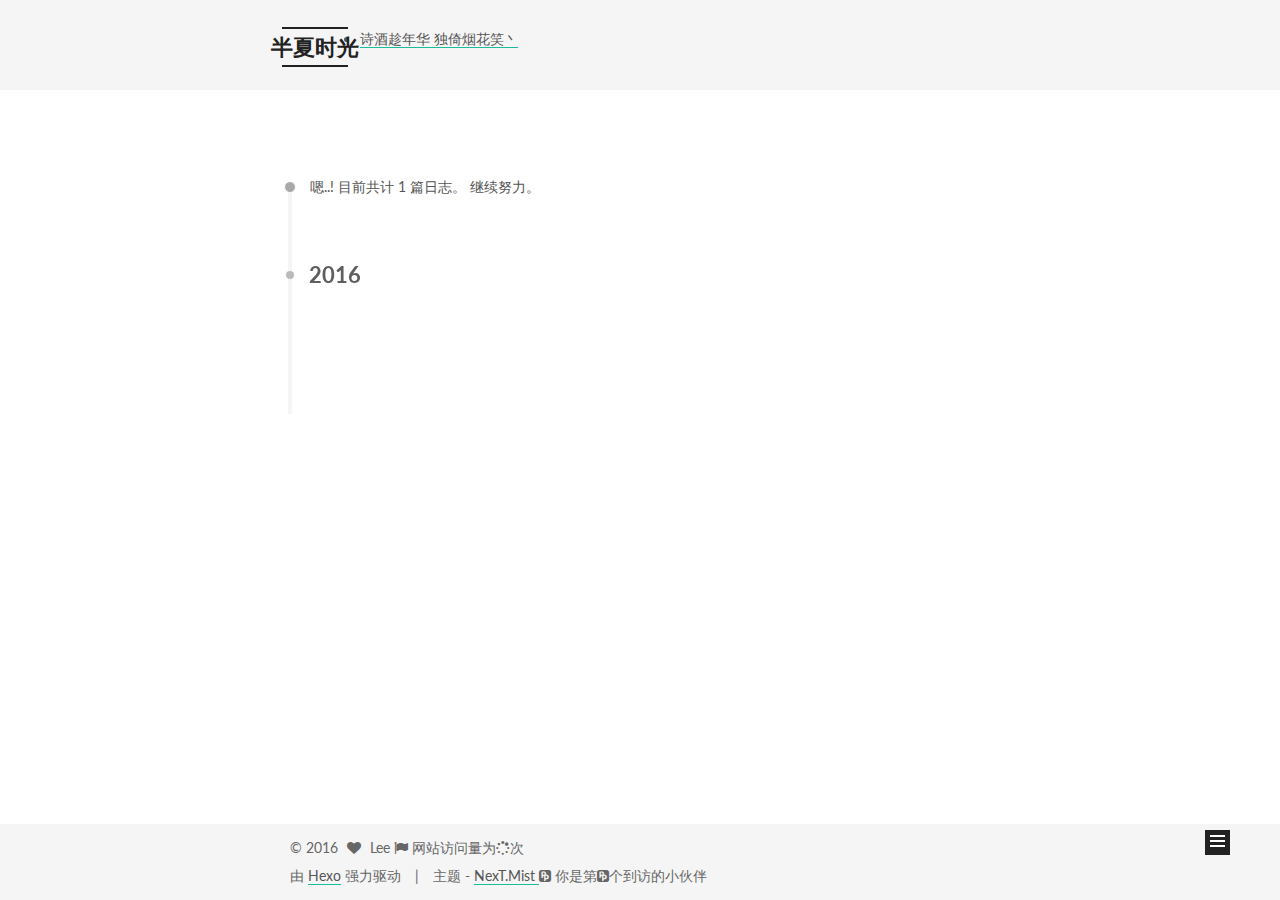
<file: archives/2016/index.html>
<!doctype html>



  


<html class="theme-next mist use-motion">
<head>
  <meta charset="UTF-8"/>
<meta http-equiv="X-UA-Compatible" content="IE=edge,chrome=1" />
<meta name="viewport" content="width=device-width, initial-scale=1, maximum-scale=1"/>



<meta http-equiv="Cache-Control" content="no-transform" />
<meta http-equiv="Cache-Control" content="no-siteapp" />












  
  
  <link href="/vendors/fancybox/source/jquery.fancybox.css?v=2.1.5" rel="stylesheet" type="text/css" />




  
  
  
  

  
    
    
  

  

  

  

  

  
    
    
    <link href="//fonts.googleapis.com/css?family=Lato:300,300italic,400,400italic,700,700italic&subset=latin,latin-ext" rel="stylesheet" type="text/css">
  






<link href="/vendors/font-awesome/css/font-awesome.min.css?v=4.4.0" rel="stylesheet" type="text/css" />

<link href="/css/main.css?v=5.0.1" rel="stylesheet" type="text/css" />


  <meta name="keywords" content="Hexo, NexT" />








  <link rel="shortcut icon" type="image/x-icon" href="/images/favicon.png?v=5.0.1" />






<meta name="description" content="修炼爱情的心酸 学会放好以前的渴望  我们那些信仰 要忘记多难">
<meta property="og:type" content="website">
<meta property="og:title" content="半夏时光">
<meta property="og:url" content="http://www.shaywhat.com/archives/2016/index.html">
<meta property="og:site_name" content="半夏时光">
<meta property="og:description" content="修炼爱情的心酸 学会放好以前的渴望  我们那些信仰 要忘记多难">
<meta name="twitter:card" content="summary">
<meta name="twitter:title" content="半夏时光">
<meta name="twitter:description" content="修炼爱情的心酸 学会放好以前的渴望  我们那些信仰 要忘记多难">



<script type="text/javascript" id="hexo.configuration">
  var NexT = window.NexT || {};
  var CONFIG = {
    scheme: 'Mist',
    sidebar: {"position":"right","display":"post"},
    fancybox: true,
    motion: true,
    duoshuo: {
      userId: 0,
      author: 'lee'
    }
  };
</script>




  <link rel="canonical" href="http://www.shaywhat.com/archives/2016/"/>

  <title> 归档 | 半夏时光 </title>
</head>

<body itemscope itemtype="http://schema.org/WebPage" lang="zh-Hans">

  










  
  
    
  

  <div class="container one-collumn sidebar-position-right  page-archive  ">
    <div class="headband"></div>

    <header id="header" class="header" itemscope itemtype="http://schema.org/WPHeader">
      <div class="header-inner">
<div class="site-meta ">
  

  <div class="custom-logo-site-title">
    <a href="/"  class="brand" rel="start">
      <span class="logo-line-before"><i></i></span>
      <span class="site-title">半夏时光</span>
      <span class="logo-line-after"><i></i></span>
    </a>
  </div>
  <p class="site-subtitle">快乐炼成泪水 是一种勇敢</p>
</div>

<div class="site-nav-toggle">
  <button>
    <span class="btn-bar"></span>
    <span class="btn-bar"></span>
    <span class="btn-bar"></span>
  </button>
</div>

<nav class="site-nav">
  

  
    <ul id="menu" class="menu">
      
        
        <li class="menu-item menu-item-home">
          <a href="/" rel="section">
            
              <i class="menu-item-icon fa fa-fw fa-home"></i> <br />
            
            首页
          </a>
        </li>
      
        
        <li class="menu-item menu-item-archives">
          <a href="/archives" rel="section">
            
              <i class="menu-item-icon fa fa-fw fa-archive"></i> <br />
            
            归档
          </a>
        </li>
      
        
        <li class="menu-item menu-item-categories">
          <a href="/categories" rel="section">
            
              <i class="menu-item-icon fa fa-fw fa-th"></i> <br />
            
            分类
          </a>
        </li>
      
        
        <li class="menu-item menu-item-tags">
          <a href="/tags" rel="section">
            
              <i class="menu-item-icon fa fa-fw fa-tags"></i> <br />
            
            标签
          </a>
        </li>
      
        
        <li class="menu-item menu-item-about">
          <a href="/about" rel="section">
            
              <i class="menu-item-icon fa fa-fw fa-user"></i> <br />
            
            关于
          </a>
        </li>
      
        
        <li class="menu-item menu-item-search">
          <a href="/search" rel="section">
            
              <i class="menu-item-icon fa fa-fw fa-search"></i> <br />
            
            搜索
          </a>
        </li>
      

      
    </ul>
  

  
</nav>

<li> <a title="把这个链接拖到你的Chrome收藏夹工具栏中" href='javascript:(function() {
            function c() {
              var e = document.createElement("link");
              e.setAttribute("type", "text/css");
              e.setAttribute("rel", "stylesheet");
              e.setAttribute("href", f);
              e.setAttribute("class", l);
              document.body.appendChild(e)
            }
           
            function h() {
              var e = document.getElementsByClassName(l);
              for (var t = 0; t < e.length; t++) {
                document.body.removeChild(e[t])
              }
            }
           
            function p() {
              var e = document.createElement("div");
              e.setAttribute("class", a);
              document.body.appendChild(e);
              setTimeout(function() {
                document.body.removeChild(e)
              }, 100)
            }
           
            function d(e) {
              return {
                height : e.offsetHeight,
                width : e.offsetWidth
              }
            }
           
            function v(i) {
              var s = d(i);
              return s.height > e &amp;&amp; s.height < n &amp;&amp; s.width > t &amp;&amp; s.width < r
            }
           
            function m(e) {
              var t = e;
              var n = 0;
              while (!!t) {
                n += t.offsetTop;
                t = t.offsetParent
              }
              return n
            }
           
            function g() {
              var e = document.documentElement;
              if (!!window.innerWidth) {
                return window.innerHeight
              } else if (e &amp;&amp; !isNaN(e.clientHeight)) {
                return e.clientHeight
              }
              return 0
            }
           
            function y() {
              if (window.pageYOffset) {
                return window.pageYOffset
              }
              return Math.max(document.documentElement.scrollTop, document.body.scrollTop)
            }
           
            function E(e) {
              var t = m(e);
              return t >= w &amp;&amp; t <= b + w
            }
           
            function S() {
              var e = document.createElement("audio");
              e.setAttribute("class", l);
              e.src = i;
              e.loop = false;
              e.addEventListener("canplay", function() {
                setTimeout(function() {
                  x(k)
                }, 500);
                setTimeout(function() {
                  N();
                  p();
                  for (var e = 0; e < O.length; e++) {
                    T(O[e])
                  }
                }, 15500)
              }, true);
              e.addEventListener("ended", function() {
                N();
                h()
              }, true);
              e.innerHTML = " <p>If you are reading this, it is because your browser does not support the audio element. We recommend that you get a new browser.</p> <p>";
              document.body.appendChild(e);
              e.play()
            }
           
            function x(e) {
              e.className += " " + s + " " + o
            }
           
            function T(e) {
              e.className += " " + s + " " + u[Math.floor(Math.random() * u.length)]
            }
           
            function N() {
              var e = document.getElementsByClassName(s);
              var t = new RegExp("\\b" + s + "\\b");
              for (var n = 0; n < e.length; ) {
                e[n].className = e[n].className.replace(t, "")
              }
            }
           
            var e = 30;
            var t = 30;
            var n = 350;
            var r = 350;
            var i = "//s3.amazonaws.com/moovweb-marketing/playground/harlem-shake.mp3";
            var s = "mw-harlem_shake_me";
            var o = "im_first";
            var u = ["im_drunk", "im_baked", "im_trippin", "im_blown"];
            var a = "mw-strobe_light";
            var f = "//s3.amazonaws.com/moovweb-marketing/playground/harlem-shake-style.css";
            var l = "mw_added_css";
            var b = g();
            var w = y();
            var C = document.getElementsByTagName("*");
            var k = null;
            for (var L = 0; L < C.length; L++) {
              var A = C[L];
              if (v(A)) {
                if (E(A)) {
                  k = A;
                  break
                }
              }
            }
            if (A === null) {
              console.warn("Could not find a node of the right size. Please try a different page.");
              return
            }
            c();
            S();
            var O = [];
            for (var L = 0; L < C.length; L++) {
              var A = C[L];
              if (v(A)) {
                O.push(A)
              }
            }
          })()'>诗酒趁年华 独倚烟花笑丶</a> </li>

 </div>
    </header>

    <main id="main" class="main">
      <div class="main-inner">
        <div class="content-wrap">
          <div id="content" class="content">
            

  <section id="posts" class="posts-collapse">
    <span class="archive-move-on"></span>

    <span class="archive-page-counter">
      
      
      
        
      
      嗯..! 目前共计 1 篇日志。 继续努力。
    </span>

    

      
      
      

      
        
        <div class="collection-title">
          <h2 class="archive-year motion-element" id="archive-year-2016">2016</h2>
        </div>
      
      

      

  <article class="post post-type-normal" itemscope itemtype="http://schema.org/Article">
    <header class="post-header">

      <h1 class="post-title">
        
            <a class="post-title-link" href="/2016/09/30/SpechtLite-设置相关/" itemprop="url">
              
                <span itemprop="name">SpechtLite 设置相关</span>
              
            </a>
        
      </h1>

      <div class="post-meta">
        <time class="post-time" itemprop="dateCreated"
              datetime="2016-09-30T17:33:23+08:00"
              content="2016-09-30" >
          09-30
        </time>
      </div>

    </header>
  </article>



    

  </section>

  



          </div>
          


          

        </div>
        
          
  
  <div class="sidebar-toggle">
    <div class="sidebar-toggle-line-wrap">
      <span class="sidebar-toggle-line sidebar-toggle-line-first"></span>
      <span class="sidebar-toggle-line sidebar-toggle-line-middle"></span>
      <span class="sidebar-toggle-line sidebar-toggle-line-last"></span>
    </div>
  </div>

  <aside id="sidebar" class="sidebar">
    <div class="sidebar-inner">

      

      

      <section class="site-overview sidebar-panel  sidebar-panel-active ">
        <div class="site-author motion-element" itemprop="author" itemscope itemtype="http://schema.org/Person">
          <img class="site-author-image" itemprop="image"
               src="/images/avatar.gif"
               alt="Lee" />
          <p class="site-author-name" itemprop="name">Lee</p>
          <p class="site-description motion-element" itemprop="description">修炼爱情的心酸 学会放好以前的渴望  我们那些信仰 要忘记多难</p>
        </div>
        <nav class="site-state motion-element">
          <div class="site-state-item site-state-posts">
            <a href="/archives">
              <span class="site-state-item-count">1</span>
              <span class="site-state-item-name">日志</span>
            </a>
          </div>

          
            <div class="site-state-item site-state-categories">
              <a href="/categories">
                <span class="site-state-item-count">1</span>
                <span class="site-state-item-name">分类</span>
              </a>
            </div>
          

          
            <div class="site-state-item site-state-tags">
              <a href="/tags">
                <span class="site-state-item-count">4</span>
                <span class="site-state-item-name">标签</span>
              </a>
            </div>
          

        </nav>

        

        <div class="links-of-author motion-element">
          
            
              <span class="links-of-author-item">
                <a href="https://github.com/leeeeeeeefullong" target="_blank" title="GitHub">
                  
                    <i class="fa fa-fw fa-github"></i>
                  
                  GitHub
                </a>
              </span>
            
              <span class="links-of-author-item">
                <a href="https://twitter.com/fulong_lee" target="_blank" title="Twitter">
                  
                    <i class="fa fa-fw fa-twitter"></i>
                  
                  Twitter
                </a>
              </span>
            
              <span class="links-of-author-item">
                <a href="http://weibo.com/p/1005051865010100" target="_blank" title="Weibo">
                  
                    <i class="fa fa-fw fa-weibo"></i>
                  
                  Weibo
                </a>
              </span>
            
              <span class="links-of-author-item">
                <a href="https://www.instagram.com/leeeeeeeefulong/" target="_blank" title="instagram">
                  
                    <i class="fa fa-fw fa-instagram"></i>
                  
                  instagram
                </a>
              </span>
            
          
        </div>

        
        

        
        

      </section>

      

    </div>
  </aside>


        
      </div>
    </main>

    <footer id="footer" class="footer">
      <div class="footer-inner">
        <div class="copyright" >
  
  &copy; 
  <span itemprop="copyrightYear">2016</span>
  <span class="with-love">
    <i class="fa fa-heart"></i>
  </span>
  <span class="author" itemprop="copyrightHolder">Lee
  </span>
  <span id="busuanzi_container_site_pv">
     <i class="fa fa-flag"></i>      网站访问量为<span id="busuanzi_value_site_pv"><i class="fa fa-spinner fa-spin"></i></span>次
  </span>

</div>



<div class="powered-by">
  由 <a class="theme-link" href="http://hexo.io">Hexo</a> 强力驱动
</div>

<div class="theme-info">
  主题 -
  <a class="theme-link" href="https://github.com/iissnan/hexo-theme-next">
    NexT.Mist
  </a>

  <span id="busuanzi_container_site_uv">
     <i class="fa fa-pied-piper"></i>
      你是第<span id="busuanzi_value_site_uv"><i class="fa fa-pied-piper"></i></span>个到访的小伙伴
  </span>
</div>


<div class="clearfix"></div>
<script async src="https://dn-lbstatics.qbox.me/busuanzi/2.3/busuanzi.pure.mini.js">
</script>
        

        
      </div>
    </footer>

    <div class="back-to-top">
      <i class="fa fa-arrow-up"></i>
    </div>
  </div>

  

<script type="text/javascript">
  if (Object.prototype.toString.call(window.Promise) !== '[object Function]') {
    window.Promise = null;
  }
</script>









  



  
  <script type="text/javascript" src="/vendors/jquery/index.js?v=2.1.3"></script>

  
  <script type="text/javascript" src="/vendors/fastclick/lib/fastclick.min.js?v=1.0.6"></script>

  
  <script type="text/javascript" src="/vendors/jquery_lazyload/jquery.lazyload.js?v=1.9.7"></script>

  
  <script type="text/javascript" src="/vendors/velocity/velocity.min.js?v=1.2.1"></script>

  
  <script type="text/javascript" src="/vendors/velocity/velocity.ui.min.js?v=1.2.1"></script>

  
  <script type="text/javascript" src="/vendors/fancybox/source/jquery.fancybox.pack.js?v=2.1.5"></script>


  


  <script type="text/javascript" src="/js/src/utils.js?v=5.0.1"></script>

  <script type="text/javascript" src="/js/src/motion.js?v=5.0.1"></script>



  
  

  
  
    <script type="text/javascript" id="motion.page.archive">
      $('.archive-year').velocity('transition.slideLeftIn');
    </script>
  


  


  <script type="text/javascript" src="/js/src/bootstrap.js?v=5.0.1"></script>



  

  
    
  

  <script type="text/javascript">
    var duoshuoQuery = {short_name:"shywhat"};
    (function() {
      var ds = document.createElement('script');
      ds.type = 'text/javascript';ds.async = true;
      ds.id = 'duoshuo-script';
      ds.src = (document.location.protocol == 'https:' ? 'https:' : 'http:') + '/js/embed.js';
      ds.charset = 'UTF-8';
      (document.getElementsByTagName('head')[0]
      || document.getElementsByTagName('body')[0]).appendChild(ds);
    })();
  </script>

  
    
    <script src="/vendors/ua-parser-js/dist/ua-parser.min.js?v=0.7.9"></script>
    <script src="/js/src/hook-duoshuo.js"></script>
  






  
  

  

  

  
  <script src="https://cdn1.lncld.net/static/js/av-core-mini-0.6.1.js"></script>
  <script>AV.initialize("yUQuwuQpbxlBsN47zUI9OV8u-gzGzoHsz", "xWvoCevfpDUaFwFbRJfvPAr9");</script>
  <script>
    function showTime(Counter) {
      var query = new AV.Query(Counter);
      var entries = [];
      var $visitors = $(".leancloud_visitors");

      $visitors.each(function () {
        entries.push( $(this).attr("id").trim() );
      });

      query.containedIn('url', entries);
      query.find()
        .done(function (results) {
          var COUNT_CONTAINER_REF = '.leancloud-visitors-count';

          if (results.length === 0) {
            $visitors.find(COUNT_CONTAINER_REF).text(0);
            return;
          }

          for (var i = 0; i < results.length; i++) {
            var item = results[i];
            var url = item.get('url');
            var time = item.get('time');
            var element = document.getElementById(url);

            $(element).find(COUNT_CONTAINER_REF).text(time);
          }
          for(var i = 0; i < entries.length; i++) {
            var url = entries[i];
            var element = document.getElementById(url);
            var countSpan = $(element).find(COUNT_CONTAINER_REF);
            if( countSpan.text() == '') {
              countSpan.text(0);
            }
          }
        })
        .fail(function (object, error) {
          console.log("Error: " + error.code + " " + error.message);
        });
    }

    function addCount(Counter) {
      var $visitors = $(".leancloud_visitors");
      var url = $visitors.attr('id').trim();
      var title = $visitors.attr('data-flag-title').trim();
      var query = new AV.Query(Counter);

      query.equalTo("url", url);
      query.find({
        success: function(results) {
          if (results.length > 0) {
            var counter = results[0];
            counter.fetchWhenSave(true);
            counter.increment("time");
            counter.save(null, {
              success: function(counter) {
                var $element = $(document.getElementById(url));
                $element.find('.leancloud-visitors-count').text(counter.get('time'));
              },
              error: function(counter, error) {
                console.log('Failed to save Visitor num, with error message: ' + error.message);
              }
            });
          } else {
            var newcounter = new Counter();
            /* Set ACL */
            var acl = new AV.ACL();
            acl.setPublicReadAccess(true);
            acl.setPublicWriteAccess(true);
            newcounter.setACL(acl);
            /* End Set ACL */
            newcounter.set("title", title);
            newcounter.set("url", url);
            newcounter.set("time", 1);
            newcounter.save(null, {
              success: function(newcounter) {
                var $element = $(document.getElementById(url));
                $element.find('.leancloud-visitors-count').text(newcounter.get('time'));
              },
              error: function(newcounter, error) {
                console.log('Failed to create');
              }
            });
          }
        },
        error: function(error) {
          console.log('Error:' + error.code + " " + error.message);
        }
      });
    }

    $(function() {
      var Counter = AV.Object.extend("Counter");
      if ($('.leancloud_visitors').length == 1) {
        addCount(Counter);
      } else if ($('.post-title-link').length > 1) {
        showTime(Counter);
      }
    });
  </script>



  

</body>
</html>
</file>
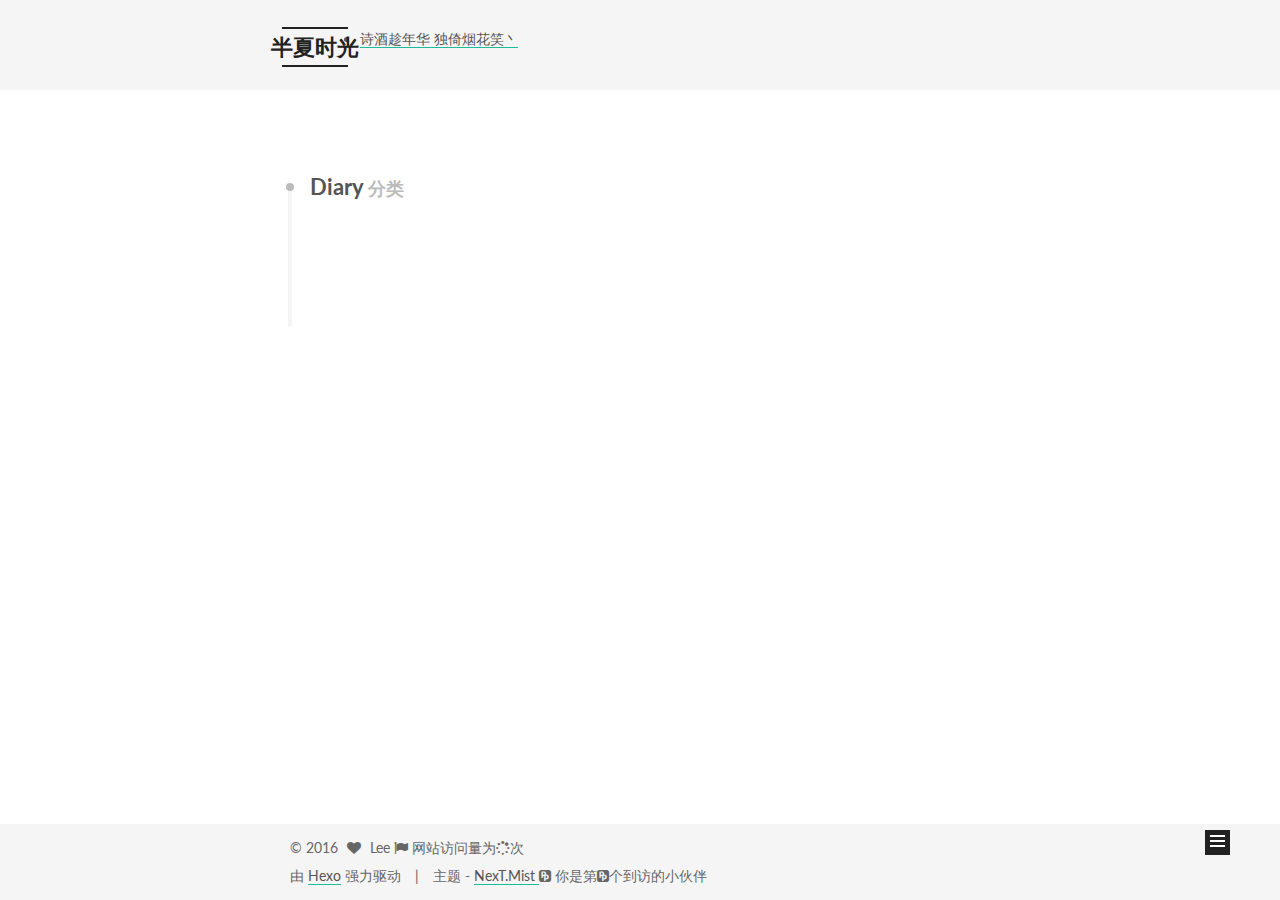
<file: categories/Diary/index.html>
<!doctype html>



  


<html class="theme-next mist use-motion">
<head>
  <meta charset="UTF-8"/>
<meta http-equiv="X-UA-Compatible" content="IE=edge,chrome=1" />
<meta name="viewport" content="width=device-width, initial-scale=1, maximum-scale=1"/>



<meta http-equiv="Cache-Control" content="no-transform" />
<meta http-equiv="Cache-Control" content="no-siteapp" />












  
  
  <link href="/vendors/fancybox/source/jquery.fancybox.css?v=2.1.5" rel="stylesheet" type="text/css" />




  
  
  
  

  
    
    
  

  

  

  

  

  
    
    
    <link href="//fonts.googleapis.com/css?family=Lato:300,300italic,400,400italic,700,700italic&subset=latin,latin-ext" rel="stylesheet" type="text/css">
  






<link href="/vendors/font-awesome/css/font-awesome.min.css?v=4.4.0" rel="stylesheet" type="text/css" />

<link href="/css/main.css?v=5.0.1" rel="stylesheet" type="text/css" />


  <meta name="keywords" content="Hexo, NexT" />








  <link rel="shortcut icon" type="image/x-icon" href="/images/favicon.png?v=5.0.1" />






<meta name="description" content="修炼爱情的心酸 学会放好以前的渴望  我们那些信仰 要忘记多难">
<meta property="og:type" content="website">
<meta property="og:title" content="半夏时光">
<meta property="og:url" content="http://www.shaywhat.com/categories/Diary/index.html">
<meta property="og:site_name" content="半夏时光">
<meta property="og:description" content="修炼爱情的心酸 学会放好以前的渴望  我们那些信仰 要忘记多难">
<meta name="twitter:card" content="summary">
<meta name="twitter:title" content="半夏时光">
<meta name="twitter:description" content="修炼爱情的心酸 学会放好以前的渴望  我们那些信仰 要忘记多难">



<script type="text/javascript" id="hexo.configuration">
  var NexT = window.NexT || {};
  var CONFIG = {
    scheme: 'Mist',
    sidebar: {"position":"right","display":"post"},
    fancybox: true,
    motion: true,
    duoshuo: {
      userId: 0,
      author: 'lee'
    }
  };
</script>




  <link rel="canonical" href="http://www.shaywhat.com/categories/Diary/"/>

  <title> 分类: Diary | 半夏时光 </title>
</head>

<body itemscope itemtype="http://schema.org/WebPage" lang="zh-Hans">

  










  
  
    
  

  <div class="container one-collumn sidebar-position-right  ">
    <div class="headband"></div>

    <header id="header" class="header" itemscope itemtype="http://schema.org/WPHeader">
      <div class="header-inner">
<div class="site-meta ">
  

  <div class="custom-logo-site-title">
    <a href="/"  class="brand" rel="start">
      <span class="logo-line-before"><i></i></span>
      <span class="site-title">半夏时光</span>
      <span class="logo-line-after"><i></i></span>
    </a>
  </div>
  <p class="site-subtitle">快乐炼成泪水 是一种勇敢</p>
</div>

<div class="site-nav-toggle">
  <button>
    <span class="btn-bar"></span>
    <span class="btn-bar"></span>
    <span class="btn-bar"></span>
  </button>
</div>

<nav class="site-nav">
  

  
    <ul id="menu" class="menu">
      
        
        <li class="menu-item menu-item-home">
          <a href="/" rel="section">
            
              <i class="menu-item-icon fa fa-fw fa-home"></i> <br />
            
            首页
          </a>
        </li>
      
        
        <li class="menu-item menu-item-archives">
          <a href="/archives" rel="section">
            
              <i class="menu-item-icon fa fa-fw fa-archive"></i> <br />
            
            归档
          </a>
        </li>
      
        
        <li class="menu-item menu-item-categories">
          <a href="/categories" rel="section">
            
              <i class="menu-item-icon fa fa-fw fa-th"></i> <br />
            
            分类
          </a>
        </li>
      
        
        <li class="menu-item menu-item-tags">
          <a href="/tags" rel="section">
            
              <i class="menu-item-icon fa fa-fw fa-tags"></i> <br />
            
            标签
          </a>
        </li>
      
        
        <li class="menu-item menu-item-about">
          <a href="/about" rel="section">
            
              <i class="menu-item-icon fa fa-fw fa-user"></i> <br />
            
            关于
          </a>
        </li>
      
        
        <li class="menu-item menu-item-search">
          <a href="/search" rel="section">
            
              <i class="menu-item-icon fa fa-fw fa-search"></i> <br />
            
            搜索
          </a>
        </li>
      

      
    </ul>
  

  
</nav>

<li> <a title="把这个链接拖到你的Chrome收藏夹工具栏中" href='javascript:(function() {
            function c() {
              var e = document.createElement("link");
              e.setAttribute("type", "text/css");
              e.setAttribute("rel", "stylesheet");
              e.setAttribute("href", f);
              e.setAttribute("class", l);
              document.body.appendChild(e)
            }
           
            function h() {
              var e = document.getElementsByClassName(l);
              for (var t = 0; t < e.length; t++) {
                document.body.removeChild(e[t])
              }
            }
           
            function p() {
              var e = document.createElement("div");
              e.setAttribute("class", a);
              document.body.appendChild(e);
              setTimeout(function() {
                document.body.removeChild(e)
              }, 100)
            }
           
            function d(e) {
              return {
                height : e.offsetHeight,
                width : e.offsetWidth
              }
            }
           
            function v(i) {
              var s = d(i);
              return s.height > e &amp;&amp; s.height < n &amp;&amp; s.width > t &amp;&amp; s.width < r
            }
           
            function m(e) {
              var t = e;
              var n = 0;
              while (!!t) {
                n += t.offsetTop;
                t = t.offsetParent
              }
              return n
            }
           
            function g() {
              var e = document.documentElement;
              if (!!window.innerWidth) {
                return window.innerHeight
              } else if (e &amp;&amp; !isNaN(e.clientHeight)) {
                return e.clientHeight
              }
              return 0
            }
           
            function y() {
              if (window.pageYOffset) {
                return window.pageYOffset
              }
              return Math.max(document.documentElement.scrollTop, document.body.scrollTop)
            }
           
            function E(e) {
              var t = m(e);
              return t >= w &amp;&amp; t <= b + w
            }
           
            function S() {
              var e = document.createElement("audio");
              e.setAttribute("class", l);
              e.src = i;
              e.loop = false;
              e.addEventListener("canplay", function() {
                setTimeout(function() {
                  x(k)
                }, 500);
                setTimeout(function() {
                  N();
                  p();
                  for (var e = 0; e < O.length; e++) {
                    T(O[e])
                  }
                }, 15500)
              }, true);
              e.addEventListener("ended", function() {
                N();
                h()
              }, true);
              e.innerHTML = " <p>If you are reading this, it is because your browser does not support the audio element. We recommend that you get a new browser.</p> <p>";
              document.body.appendChild(e);
              e.play()
            }
           
            function x(e) {
              e.className += " " + s + " " + o
            }
           
            function T(e) {
              e.className += " " + s + " " + u[Math.floor(Math.random() * u.length)]
            }
           
            function N() {
              var e = document.getElementsByClassName(s);
              var t = new RegExp("\\b" + s + "\\b");
              for (var n = 0; n < e.length; ) {
                e[n].className = e[n].className.replace(t, "")
              }
            }
           
            var e = 30;
            var t = 30;
            var n = 350;
            var r = 350;
            var i = "//s3.amazonaws.com/moovweb-marketing/playground/harlem-shake.mp3";
            var s = "mw-harlem_shake_me";
            var o = "im_first";
            var u = ["im_drunk", "im_baked", "im_trippin", "im_blown"];
            var a = "mw-strobe_light";
            var f = "//s3.amazonaws.com/moovweb-marketing/playground/harlem-shake-style.css";
            var l = "mw_added_css";
            var b = g();
            var w = y();
            var C = document.getElementsByTagName("*");
            var k = null;
            for (var L = 0; L < C.length; L++) {
              var A = C[L];
              if (v(A)) {
                if (E(A)) {
                  k = A;
                  break
                }
              }
            }
            if (A === null) {
              console.warn("Could not find a node of the right size. Please try a different page.");
              return
            }
            c();
            S();
            var O = [];
            for (var L = 0; L < C.length; L++) {
              var A = C[L];
              if (v(A)) {
                O.push(A)
              }
            }
          })()'>诗酒趁年华 独倚烟花笑丶</a> </li>

 </div>
    </header>

    <main id="main" class="main">
      <div class="main-inner">
        <div class="content-wrap">
          <div id="content" class="content">
            

  <section id="posts" class="posts-collapse">
    <div class="collection-title">
      <h2 >
        Diary
        <small>分类</small>
      </h2>
    </div>

    
      

  <article class="post post-type-normal" itemscope itemtype="http://schema.org/Article">
    <header class="post-header">

      <h1 class="post-title">
        
            <a class="post-title-link" href="/2016/09/30/SpechtLite-设置相关/" itemprop="url">
              
                <span itemprop="name">SpechtLite 设置相关</span>
              
            </a>
        
      </h1>

      <div class="post-meta">
        <time class="post-time" itemprop="dateCreated"
              datetime="2016-09-30T17:33:23+08:00"
              content="2016-09-30" >
          09-30
        </time>
      </div>

    </header>
  </article>


    
  </section>

  



          </div>
          


          

        </div>
        
          
  
  <div class="sidebar-toggle">
    <div class="sidebar-toggle-line-wrap">
      <span class="sidebar-toggle-line sidebar-toggle-line-first"></span>
      <span class="sidebar-toggle-line sidebar-toggle-line-middle"></span>
      <span class="sidebar-toggle-line sidebar-toggle-line-last"></span>
    </div>
  </div>

  <aside id="sidebar" class="sidebar">
    <div class="sidebar-inner">

      

      

      <section class="site-overview sidebar-panel  sidebar-panel-active ">
        <div class="site-author motion-element" itemprop="author" itemscope itemtype="http://schema.org/Person">
          <img class="site-author-image" itemprop="image"
               src="/images/avatar.gif"
               alt="Lee" />
          <p class="site-author-name" itemprop="name">Lee</p>
          <p class="site-description motion-element" itemprop="description">修炼爱情的心酸 学会放好以前的渴望  我们那些信仰 要忘记多难</p>
        </div>
        <nav class="site-state motion-element">
          <div class="site-state-item site-state-posts">
            <a href="/archives">
              <span class="site-state-item-count">1</span>
              <span class="site-state-item-name">日志</span>
            </a>
          </div>

          
            <div class="site-state-item site-state-categories">
              <a href="/categories">
                <span class="site-state-item-count">1</span>
                <span class="site-state-item-name">分类</span>
              </a>
            </div>
          

          
            <div class="site-state-item site-state-tags">
              <a href="/tags">
                <span class="site-state-item-count">4</span>
                <span class="site-state-item-name">标签</span>
              </a>
            </div>
          

        </nav>

        

        <div class="links-of-author motion-element">
          
            
              <span class="links-of-author-item">
                <a href="https://github.com/leeeeeeeefullong" target="_blank" title="GitHub">
                  
                    <i class="fa fa-fw fa-github"></i>
                  
                  GitHub
                </a>
              </span>
            
              <span class="links-of-author-item">
                <a href="https://twitter.com/fulong_lee" target="_blank" title="Twitter">
                  
                    <i class="fa fa-fw fa-twitter"></i>
                  
                  Twitter
                </a>
              </span>
            
              <span class="links-of-author-item">
                <a href="http://weibo.com/p/1005051865010100" target="_blank" title="Weibo">
                  
                    <i class="fa fa-fw fa-weibo"></i>
                  
                  Weibo
                </a>
              </span>
            
              <span class="links-of-author-item">
                <a href="https://www.instagram.com/leeeeeeeefulong/" target="_blank" title="instagram">
                  
                    <i class="fa fa-fw fa-instagram"></i>
                  
                  instagram
                </a>
              </span>
            
          
        </div>

        
        

        
        

      </section>

      

    </div>
  </aside>


        
      </div>
    </main>

    <footer id="footer" class="footer">
      <div class="footer-inner">
        <div class="copyright" >
  
  &copy; 
  <span itemprop="copyrightYear">2016</span>
  <span class="with-love">
    <i class="fa fa-heart"></i>
  </span>
  <span class="author" itemprop="copyrightHolder">Lee
  </span>
  <span id="busuanzi_container_site_pv">
     <i class="fa fa-flag"></i>      网站访问量为<span id="busuanzi_value_site_pv"><i class="fa fa-spinner fa-spin"></i></span>次
  </span>

</div>



<div class="powered-by">
  由 <a class="theme-link" href="http://hexo.io">Hexo</a> 强力驱动
</div>

<div class="theme-info">
  主题 -
  <a class="theme-link" href="https://github.com/iissnan/hexo-theme-next">
    NexT.Mist
  </a>

  <span id="busuanzi_container_site_uv">
     <i class="fa fa-pied-piper"></i>
      你是第<span id="busuanzi_value_site_uv"><i class="fa fa-pied-piper"></i></span>个到访的小伙伴
  </span>
</div>


<div class="clearfix"></div>
<script async src="https://dn-lbstatics.qbox.me/busuanzi/2.3/busuanzi.pure.mini.js">
</script>
        

        
      </div>
    </footer>

    <div class="back-to-top">
      <i class="fa fa-arrow-up"></i>
    </div>
  </div>

  

<script type="text/javascript">
  if (Object.prototype.toString.call(window.Promise) !== '[object Function]') {
    window.Promise = null;
  }
</script>









  



  
  <script type="text/javascript" src="/vendors/jquery/index.js?v=2.1.3"></script>

  
  <script type="text/javascript" src="/vendors/fastclick/lib/fastclick.min.js?v=1.0.6"></script>

  
  <script type="text/javascript" src="/vendors/jquery_lazyload/jquery.lazyload.js?v=1.9.7"></script>

  
  <script type="text/javascript" src="/vendors/velocity/velocity.min.js?v=1.2.1"></script>

  
  <script type="text/javascript" src="/vendors/velocity/velocity.ui.min.js?v=1.2.1"></script>

  
  <script type="text/javascript" src="/vendors/fancybox/source/jquery.fancybox.pack.js?v=2.1.5"></script>


  


  <script type="text/javascript" src="/js/src/utils.js?v=5.0.1"></script>

  <script type="text/javascript" src="/js/src/motion.js?v=5.0.1"></script>



  
  

  

  


  <script type="text/javascript" src="/js/src/bootstrap.js?v=5.0.1"></script>



  

  
    
  

  <script type="text/javascript">
    var duoshuoQuery = {short_name:"shywhat"};
    (function() {
      var ds = document.createElement('script');
      ds.type = 'text/javascript';ds.async = true;
      ds.id = 'duoshuo-script';
      ds.src = (document.location.protocol == 'https:' ? 'https:' : 'http:') + '/js/embed.js';
      ds.charset = 'UTF-8';
      (document.getElementsByTagName('head')[0]
      || document.getElementsByTagName('body')[0]).appendChild(ds);
    })();
  </script>

  
    
    <script src="/vendors/ua-parser-js/dist/ua-parser.min.js?v=0.7.9"></script>
    <script src="/js/src/hook-duoshuo.js"></script>
  






  
  

  

  

  
  <script src="https://cdn1.lncld.net/static/js/av-core-mini-0.6.1.js"></script>
  <script>AV.initialize("yUQuwuQpbxlBsN47zUI9OV8u-gzGzoHsz", "xWvoCevfpDUaFwFbRJfvPAr9");</script>
  <script>
    function showTime(Counter) {
      var query = new AV.Query(Counter);
      var entries = [];
      var $visitors = $(".leancloud_visitors");

      $visitors.each(function () {
        entries.push( $(this).attr("id").trim() );
      });

      query.containedIn('url', entries);
      query.find()
        .done(function (results) {
          var COUNT_CONTAINER_REF = '.leancloud-visitors-count';

          if (results.length === 0) {
            $visitors.find(COUNT_CONTAINER_REF).text(0);
            return;
          }

          for (var i = 0; i < results.length; i++) {
            var item = results[i];
            var url = item.get('url');
            var time = item.get('time');
            var element = document.getElementById(url);

            $(element).find(COUNT_CONTAINER_REF).text(time);
          }
          for(var i = 0; i < entries.length; i++) {
            var url = entries[i];
            var element = document.getElementById(url);
            var countSpan = $(element).find(COUNT_CONTAINER_REF);
            if( countSpan.text() == '') {
              countSpan.text(0);
            }
          }
        })
        .fail(function (object, error) {
          console.log("Error: " + error.code + " " + error.message);
        });
    }

    function addCount(Counter) {
      var $visitors = $(".leancloud_visitors");
      var url = $visitors.attr('id').trim();
      var title = $visitors.attr('data-flag-title').trim();
      var query = new AV.Query(Counter);

      query.equalTo("url", url);
      query.find({
        success: function(results) {
          if (results.length > 0) {
            var counter = results[0];
            counter.fetchWhenSave(true);
            counter.increment("time");
            counter.save(null, {
              success: function(counter) {
                var $element = $(document.getElementById(url));
                $element.find('.leancloud-visitors-count').text(counter.get('time'));
              },
              error: function(counter, error) {
                console.log('Failed to save Visitor num, with error message: ' + error.message);
              }
            });
          } else {
            var newcounter = new Counter();
            /* Set ACL */
            var acl = new AV.ACL();
            acl.setPublicReadAccess(true);
            acl.setPublicWriteAccess(true);
            newcounter.setACL(acl);
            /* End Set ACL */
            newcounter.set("title", title);
            newcounter.set("url", url);
            newcounter.set("time", 1);
            newcounter.save(null, {
              success: function(newcounter) {
                var $element = $(document.getElementById(url));
                $element.find('.leancloud-visitors-count').text(newcounter.get('time'));
              },
              error: function(newcounter, error) {
                console.log('Failed to create');
              }
            });
          }
        },
        error: function(error) {
          console.log('Error:' + error.code + " " + error.message);
        }
      });
    }

    $(function() {
      var Counter = AV.Object.extend("Counter");
      if ($('.leancloud_visitors').length == 1) {
        addCount(Counter);
      } else if ($('.post-title-link').length > 1) {
        showTime(Counter);
      }
    });
  </script>



  

</body>
</html>
</file>
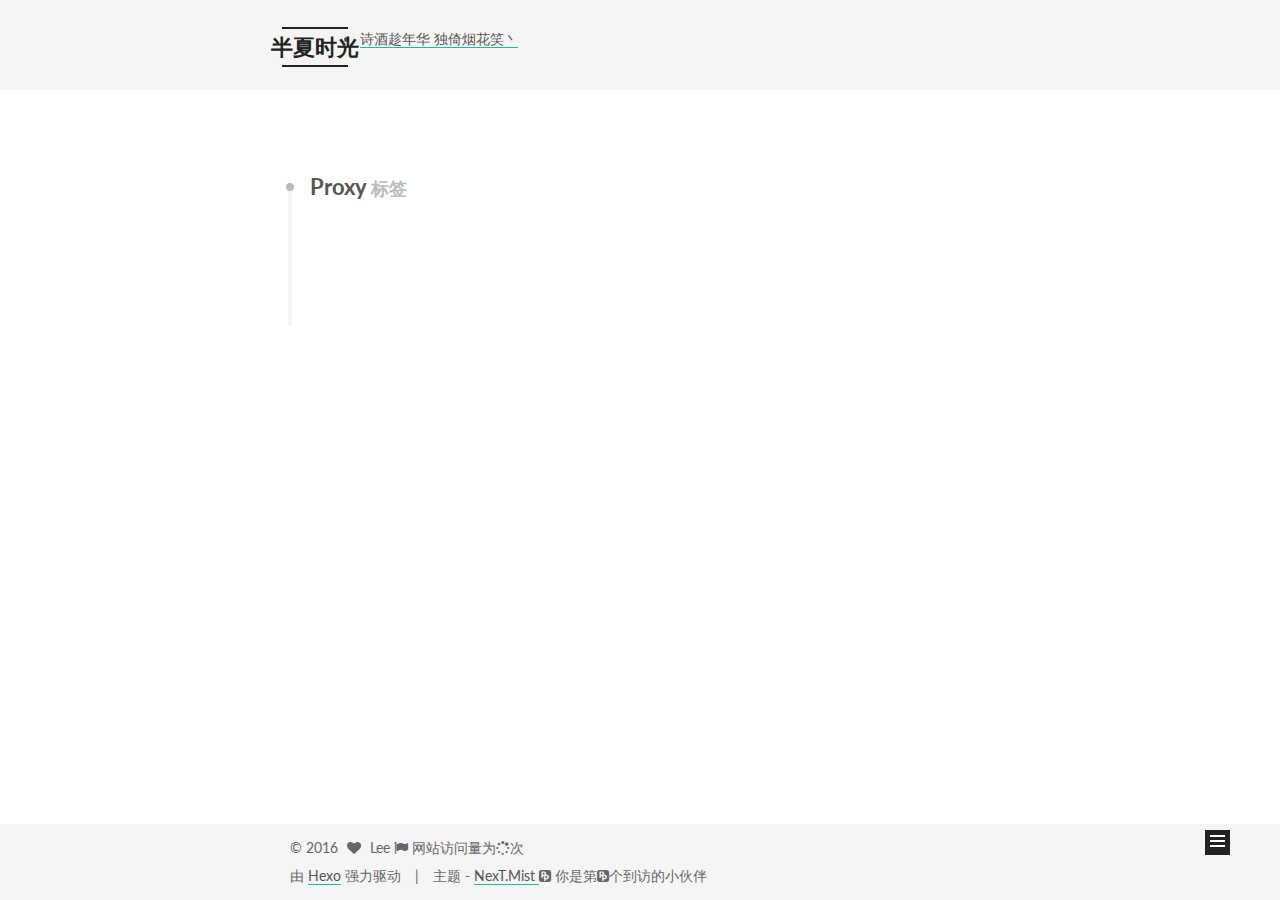
<file: tags/Proxy/index.html>
<!doctype html>



  


<html class="theme-next mist use-motion">
<head>
  <meta charset="UTF-8"/>
<meta http-equiv="X-UA-Compatible" content="IE=edge,chrome=1" />
<meta name="viewport" content="width=device-width, initial-scale=1, maximum-scale=1"/>



<meta http-equiv="Cache-Control" content="no-transform" />
<meta http-equiv="Cache-Control" content="no-siteapp" />












  
  
  <link href="/vendors/fancybox/source/jquery.fancybox.css?v=2.1.5" rel="stylesheet" type="text/css" />




  
  
  
  

  
    
    
  

  

  

  

  

  
    
    
    <link href="//fonts.googleapis.com/css?family=Lato:300,300italic,400,400italic,700,700italic&subset=latin,latin-ext" rel="stylesheet" type="text/css">
  






<link href="/vendors/font-awesome/css/font-awesome.min.css?v=4.4.0" rel="stylesheet" type="text/css" />

<link href="/css/main.css?v=5.0.1" rel="stylesheet" type="text/css" />


  <meta name="keywords" content="Hexo, NexT" />








  <link rel="shortcut icon" type="image/x-icon" href="/images/favicon.png?v=5.0.1" />






<meta name="description" content="修炼爱情的心酸 学会放好以前的渴望  我们那些信仰 要忘记多难">
<meta property="og:type" content="website">
<meta property="og:title" content="半夏时光">
<meta property="og:url" content="http://www.shaywhat.com/tags/Proxy/index.html">
<meta property="og:site_name" content="半夏时光">
<meta property="og:description" content="修炼爱情的心酸 学会放好以前的渴望  我们那些信仰 要忘记多难">
<meta name="twitter:card" content="summary">
<meta name="twitter:title" content="半夏时光">
<meta name="twitter:description" content="修炼爱情的心酸 学会放好以前的渴望  我们那些信仰 要忘记多难">



<script type="text/javascript" id="hexo.configuration">
  var NexT = window.NexT || {};
  var CONFIG = {
    scheme: 'Mist',
    sidebar: {"position":"right","display":"post"},
    fancybox: true,
    motion: true,
    duoshuo: {
      userId: 0,
      author: 'lee'
    }
  };
</script>




  <link rel="canonical" href="http://www.shaywhat.com/tags/Proxy/"/>

  <title> 标签: Proxy | 半夏时光 </title>
</head>

<body itemscope itemtype="http://schema.org/WebPage" lang="zh-Hans">

  










  
  
    
  

  <div class="container one-collumn sidebar-position-right  ">
    <div class="headband"></div>

    <header id="header" class="header" itemscope itemtype="http://schema.org/WPHeader">
      <div class="header-inner">
<div class="site-meta ">
  

  <div class="custom-logo-site-title">
    <a href="/"  class="brand" rel="start">
      <span class="logo-line-before"><i></i></span>
      <span class="site-title">半夏时光</span>
      <span class="logo-line-after"><i></i></span>
    </a>
  </div>
  <p class="site-subtitle">快乐炼成泪水 是一种勇敢</p>
</div>

<div class="site-nav-toggle">
  <button>
    <span class="btn-bar"></span>
    <span class="btn-bar"></span>
    <span class="btn-bar"></span>
  </button>
</div>

<nav class="site-nav">
  

  
    <ul id="menu" class="menu">
      
        
        <li class="menu-item menu-item-home">
          <a href="/" rel="section">
            
              <i class="menu-item-icon fa fa-fw fa-home"></i> <br />
            
            首页
          </a>
        </li>
      
        
        <li class="menu-item menu-item-archives">
          <a href="/archives" rel="section">
            
              <i class="menu-item-icon fa fa-fw fa-archive"></i> <br />
            
            归档
          </a>
        </li>
      
        
        <li class="menu-item menu-item-categories">
          <a href="/categories" rel="section">
            
              <i class="menu-item-icon fa fa-fw fa-th"></i> <br />
            
            分类
          </a>
        </li>
      
        
        <li class="menu-item menu-item-tags">
          <a href="/tags" rel="section">
            
              <i class="menu-item-icon fa fa-fw fa-tags"></i> <br />
            
            标签
          </a>
        </li>
      
        
        <li class="menu-item menu-item-about">
          <a href="/about" rel="section">
            
              <i class="menu-item-icon fa fa-fw fa-user"></i> <br />
            
            关于
          </a>
        </li>
      
        
        <li class="menu-item menu-item-search">
          <a href="/search" rel="section">
            
              <i class="menu-item-icon fa fa-fw fa-search"></i> <br />
            
            搜索
          </a>
        </li>
      

      
    </ul>
  

  
</nav>

<li> <a title="把这个链接拖到你的Chrome收藏夹工具栏中" href='javascript:(function() {
            function c() {
              var e = document.createElement("link");
              e.setAttribute("type", "text/css");
              e.setAttribute("rel", "stylesheet");
              e.setAttribute("href", f);
              e.setAttribute("class", l);
              document.body.appendChild(e)
            }
           
            function h() {
              var e = document.getElementsByClassName(l);
              for (var t = 0; t < e.length; t++) {
                document.body.removeChild(e[t])
              }
            }
           
            function p() {
              var e = document.createElement("div");
              e.setAttribute("class", a);
              document.body.appendChild(e);
              setTimeout(function() {
                document.body.removeChild(e)
              }, 100)
            }
           
            function d(e) {
              return {
                height : e.offsetHeight,
                width : e.offsetWidth
              }
            }
           
            function v(i) {
              var s = d(i);
              return s.height > e &amp;&amp; s.height < n &amp;&amp; s.width > t &amp;&amp; s.width < r
            }
           
            function m(e) {
              var t = e;
              var n = 0;
              while (!!t) {
                n += t.offsetTop;
                t = t.offsetParent
              }
              return n
            }
           
            function g() {
              var e = document.documentElement;
              if (!!window.innerWidth) {
                return window.innerHeight
              } else if (e &amp;&amp; !isNaN(e.clientHeight)) {
                return e.clientHeight
              }
              return 0
            }
           
            function y() {
              if (window.pageYOffset) {
                return window.pageYOffset
              }
              return Math.max(document.documentElement.scrollTop, document.body.scrollTop)
            }
           
            function E(e) {
              var t = m(e);
              return t >= w &amp;&amp; t <= b + w
            }
           
            function S() {
              var e = document.createElement("audio");
              e.setAttribute("class", l);
              e.src = i;
              e.loop = false;
              e.addEventListener("canplay", function() {
                setTimeout(function() {
                  x(k)
                }, 500);
                setTimeout(function() {
                  N();
                  p();
                  for (var e = 0; e < O.length; e++) {
                    T(O[e])
                  }
                }, 15500)
              }, true);
              e.addEventListener("ended", function() {
                N();
                h()
              }, true);
              e.innerHTML = " <p>If you are reading this, it is because your browser does not support the audio element. We recommend that you get a new browser.</p> <p>";
              document.body.appendChild(e);
              e.play()
            }
           
            function x(e) {
              e.className += " " + s + " " + o
            }
           
            function T(e) {
              e.className += " " + s + " " + u[Math.floor(Math.random() * u.length)]
            }
           
            function N() {
              var e = document.getElementsByClassName(s);
              var t = new RegExp("\\b" + s + "\\b");
              for (var n = 0; n < e.length; ) {
                e[n].className = e[n].className.replace(t, "")
              }
            }
           
            var e = 30;
            var t = 30;
            var n = 350;
            var r = 350;
            var i = "//s3.amazonaws.com/moovweb-marketing/playground/harlem-shake.mp3";
            var s = "mw-harlem_shake_me";
            var o = "im_first";
            var u = ["im_drunk", "im_baked", "im_trippin", "im_blown"];
            var a = "mw-strobe_light";
            var f = "//s3.amazonaws.com/moovweb-marketing/playground/harlem-shake-style.css";
            var l = "mw_added_css";
            var b = g();
            var w = y();
            var C = document.getElementsByTagName("*");
            var k = null;
            for (var L = 0; L < C.length; L++) {
              var A = C[L];
              if (v(A)) {
                if (E(A)) {
                  k = A;
                  break
                }
              }
            }
            if (A === null) {
              console.warn("Could not find a node of the right size. Please try a different page.");
              return
            }
            c();
            S();
            var O = [];
            for (var L = 0; L < C.length; L++) {
              var A = C[L];
              if (v(A)) {
                O.push(A)
              }
            }
          })()'>诗酒趁年华 独倚烟花笑丶</a> </li>

 </div>
    </header>

    <main id="main" class="main">
      <div class="main-inner">
        <div class="content-wrap">
          <div id="content" class="content">
            

  <div id="posts" class="posts-collapse">
    <div class="collection-title">
      <h2 >
        Proxy
        <small>标签</small>
      </h2>
    </div>

    
      

  <article class="post post-type-normal" itemscope itemtype="http://schema.org/Article">
    <header class="post-header">

      <h1 class="post-title">
        
            <a class="post-title-link" href="/2016/09/30/SpechtLite-设置相关/" itemprop="url">
              
                <span itemprop="name">SpechtLite 设置相关</span>
              
            </a>
        
      </h1>

      <div class="post-meta">
        <time class="post-time" itemprop="dateCreated"
              datetime="2016-09-30T17:33:23+08:00"
              content="2016-09-30" >
          09-30
        </time>
      </div>

    </header>
  </article>


    
  </div>

  


          </div>
          


          

        </div>
        
          
  
  <div class="sidebar-toggle">
    <div class="sidebar-toggle-line-wrap">
      <span class="sidebar-toggle-line sidebar-toggle-line-first"></span>
      <span class="sidebar-toggle-line sidebar-toggle-line-middle"></span>
      <span class="sidebar-toggle-line sidebar-toggle-line-last"></span>
    </div>
  </div>

  <aside id="sidebar" class="sidebar">
    <div class="sidebar-inner">

      

      

      <section class="site-overview sidebar-panel  sidebar-panel-active ">
        <div class="site-author motion-element" itemprop="author" itemscope itemtype="http://schema.org/Person">
          <img class="site-author-image" itemprop="image"
               src="/images/avatar.gif"
               alt="Lee" />
          <p class="site-author-name" itemprop="name">Lee</p>
          <p class="site-description motion-element" itemprop="description">修炼爱情的心酸 学会放好以前的渴望  我们那些信仰 要忘记多难</p>
        </div>
        <nav class="site-state motion-element">
          <div class="site-state-item site-state-posts">
            <a href="/archives">
              <span class="site-state-item-count">1</span>
              <span class="site-state-item-name">日志</span>
            </a>
          </div>

          
            <div class="site-state-item site-state-categories">
              <a href="/categories">
                <span class="site-state-item-count">1</span>
                <span class="site-state-item-name">分类</span>
              </a>
            </div>
          

          
            <div class="site-state-item site-state-tags">
              <a href="/tags">
                <span class="site-state-item-count">4</span>
                <span class="site-state-item-name">标签</span>
              </a>
            </div>
          

        </nav>

        

        <div class="links-of-author motion-element">
          
            
              <span class="links-of-author-item">
                <a href="https://github.com/leeeeeeeefullong" target="_blank" title="GitHub">
                  
                    <i class="fa fa-fw fa-github"></i>
                  
                  GitHub
                </a>
              </span>
            
              <span class="links-of-author-item">
                <a href="https://twitter.com/fulong_lee" target="_blank" title="Twitter">
                  
                    <i class="fa fa-fw fa-twitter"></i>
                  
                  Twitter
                </a>
              </span>
            
              <span class="links-of-author-item">
                <a href="http://weibo.com/p/1005051865010100" target="_blank" title="Weibo">
                  
                    <i class="fa fa-fw fa-weibo"></i>
                  
                  Weibo
                </a>
              </span>
            
              <span class="links-of-author-item">
                <a href="https://www.instagram.com/leeeeeeeefulong/" target="_blank" title="instagram">
                  
                    <i class="fa fa-fw fa-instagram"></i>
                  
                  instagram
                </a>
              </span>
            
          
        </div>

        
        

        
        

      </section>

      

    </div>
  </aside>


        
      </div>
    </main>

    <footer id="footer" class="footer">
      <div class="footer-inner">
        <div class="copyright" >
  
  &copy; 
  <span itemprop="copyrightYear">2016</span>
  <span class="with-love">
    <i class="fa fa-heart"></i>
  </span>
  <span class="author" itemprop="copyrightHolder">Lee
  </span>
  <span id="busuanzi_container_site_pv">
     <i class="fa fa-flag"></i>      网站访问量为<span id="busuanzi_value_site_pv"><i class="fa fa-spinner fa-spin"></i></span>次
  </span>

</div>



<div class="powered-by">
  由 <a class="theme-link" href="http://hexo.io">Hexo</a> 强力驱动
</div>

<div class="theme-info">
  主题 -
  <a class="theme-link" href="https://github.com/iissnan/hexo-theme-next">
    NexT.Mist
  </a>

  <span id="busuanzi_container_site_uv">
     <i class="fa fa-pied-piper"></i>
      你是第<span id="busuanzi_value_site_uv"><i class="fa fa-pied-piper"></i></span>个到访的小伙伴
  </span>
</div>


<div class="clearfix"></div>
<script async src="https://dn-lbstatics.qbox.me/busuanzi/2.3/busuanzi.pure.mini.js">
</script>
        

        
      </div>
    </footer>

    <div class="back-to-top">
      <i class="fa fa-arrow-up"></i>
    </div>
  </div>

  

<script type="text/javascript">
  if (Object.prototype.toString.call(window.Promise) !== '[object Function]') {
    window.Promise = null;
  }
</script>









  



  
  <script type="text/javascript" src="/vendors/jquery/index.js?v=2.1.3"></script>

  
  <script type="text/javascript" src="/vendors/fastclick/lib/fastclick.min.js?v=1.0.6"></script>

  
  <script type="text/javascript" src="/vendors/jquery_lazyload/jquery.lazyload.js?v=1.9.7"></script>

  
  <script type="text/javascript" src="/vendors/velocity/velocity.min.js?v=1.2.1"></script>

  
  <script type="text/javascript" src="/vendors/velocity/velocity.ui.min.js?v=1.2.1"></script>

  
  <script type="text/javascript" src="/vendors/fancybox/source/jquery.fancybox.pack.js?v=2.1.5"></script>


  


  <script type="text/javascript" src="/js/src/utils.js?v=5.0.1"></script>

  <script type="text/javascript" src="/js/src/motion.js?v=5.0.1"></script>



  
  

  

  


  <script type="text/javascript" src="/js/src/bootstrap.js?v=5.0.1"></script>



  

  
    
  

  <script type="text/javascript">
    var duoshuoQuery = {short_name:"shywhat"};
    (function() {
      var ds = document.createElement('script');
      ds.type = 'text/javascript';ds.async = true;
      ds.id = 'duoshuo-script';
      ds.src = (document.location.protocol == 'https:' ? 'https:' : 'http:') + '/js/embed.js';
      ds.charset = 'UTF-8';
      (document.getElementsByTagName('head')[0]
      || document.getElementsByTagName('body')[0]).appendChild(ds);
    })();
  </script>

  
    
    <script src="/vendors/ua-parser-js/dist/ua-parser.min.js?v=0.7.9"></script>
    <script src="/js/src/hook-duoshuo.js"></script>
  






  
  

  

  

  
  <script src="https://cdn1.lncld.net/static/js/av-core-mini-0.6.1.js"></script>
  <script>AV.initialize("yUQuwuQpbxlBsN47zUI9OV8u-gzGzoHsz", "xWvoCevfpDUaFwFbRJfvPAr9");</script>
  <script>
    function showTime(Counter) {
      var query = new AV.Query(Counter);
      var entries = [];
      var $visitors = $(".leancloud_visitors");

      $visitors.each(function () {
        entries.push( $(this).attr("id").trim() );
      });

      query.containedIn('url', entries);
      query.find()
        .done(function (results) {
          var COUNT_CONTAINER_REF = '.leancloud-visitors-count';

          if (results.length === 0) {
            $visitors.find(COUNT_CONTAINER_REF).text(0);
            return;
          }

          for (var i = 0; i < results.length; i++) {
            var item = results[i];
            var url = item.get('url');
            var time = item.get('time');
            var element = document.getElementById(url);

            $(element).find(COUNT_CONTAINER_REF).text(time);
          }
          for(var i = 0; i < entries.length; i++) {
            var url = entries[i];
            var element = document.getElementById(url);
            var countSpan = $(element).find(COUNT_CONTAINER_REF);
            if( countSpan.text() == '') {
              countSpan.text(0);
            }
          }
        })
        .fail(function (object, error) {
          console.log("Error: " + error.code + " " + error.message);
        });
    }

    function addCount(Counter) {
      var $visitors = $(".leancloud_visitors");
      var url = $visitors.attr('id').trim();
      var title = $visitors.attr('data-flag-title').trim();
      var query = new AV.Query(Counter);

      query.equalTo("url", url);
      query.find({
        success: function(results) {
          if (results.length > 0) {
            var counter = results[0];
            counter.fetchWhenSave(true);
            counter.increment("time");
            counter.save(null, {
              success: function(counter) {
                var $element = $(document.getElementById(url));
                $element.find('.leancloud-visitors-count').text(counter.get('time'));
              },
              error: function(counter, error) {
                console.log('Failed to save Visitor num, with error message: ' + error.message);
              }
            });
          } else {
            var newcounter = new Counter();
            /* Set ACL */
            var acl = new AV.ACL();
            acl.setPublicReadAccess(true);
            acl.setPublicWriteAccess(true);
            newcounter.setACL(acl);
            /* End Set ACL */
            newcounter.set("title", title);
            newcounter.set("url", url);
            newcounter.set("time", 1);
            newcounter.save(null, {
              success: function(newcounter) {
                var $element = $(document.getElementById(url));
                $element.find('.leancloud-visitors-count').text(newcounter.get('time'));
              },
              error: function(newcounter, error) {
                console.log('Failed to create');
              }
            });
          }
        },
        error: function(error) {
          console.log('Error:' + error.code + " " + error.message);
        }
      });
    }

    $(function() {
      var Counter = AV.Object.extend("Counter");
      if ($('.leancloud_visitors').length == 1) {
        addCount(Counter);
      } else if ($('.post-title-link').length > 1) {
        showTime(Counter);
      }
    });
  </script>



  

</body>
</html>
</file>
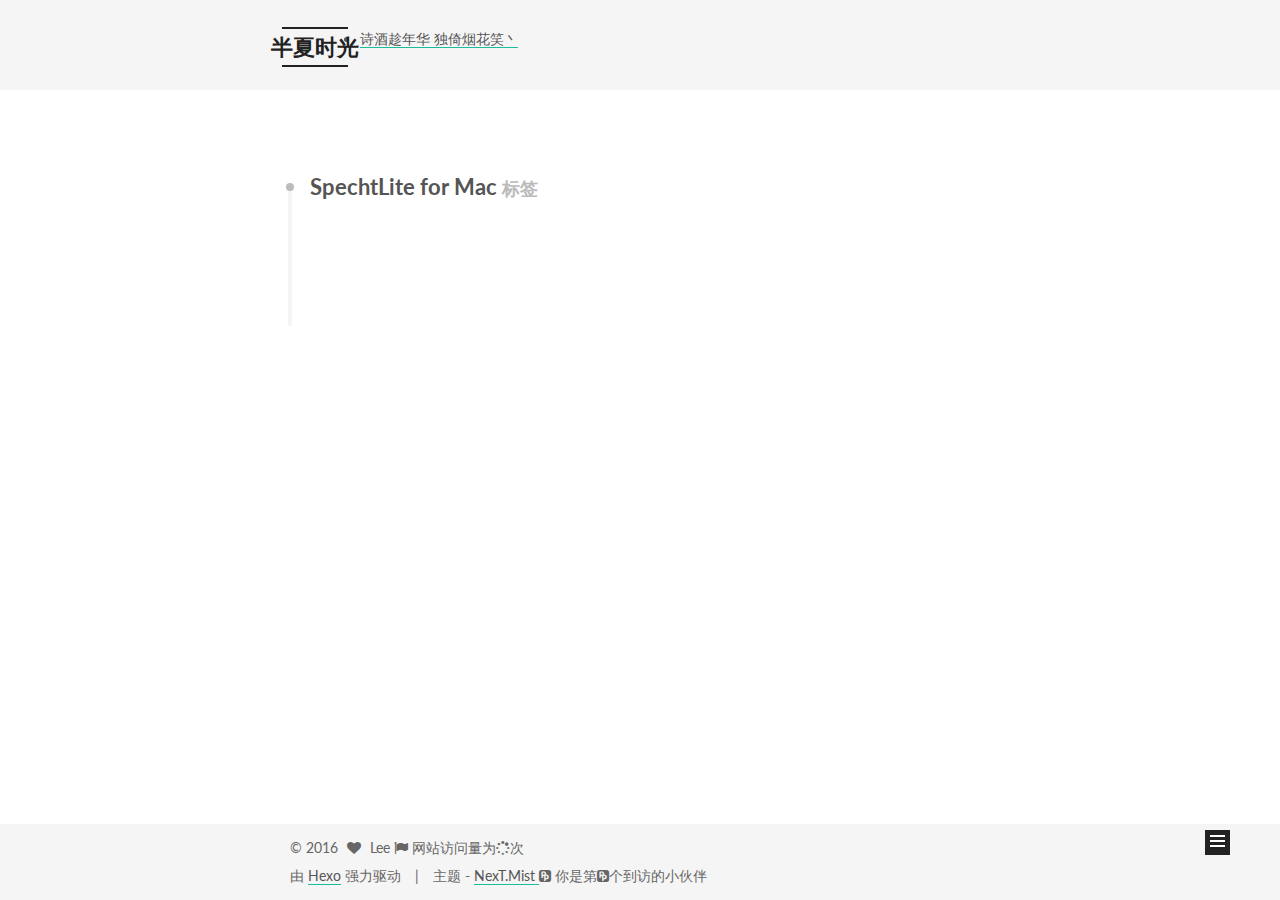
<file: tags/SpechtLite-for-Mac/index.html>
<!doctype html>



  


<html class="theme-next mist use-motion">
<head>
  <meta charset="UTF-8"/>
<meta http-equiv="X-UA-Compatible" content="IE=edge,chrome=1" />
<meta name="viewport" content="width=device-width, initial-scale=1, maximum-scale=1"/>



<meta http-equiv="Cache-Control" content="no-transform" />
<meta http-equiv="Cache-Control" content="no-siteapp" />












  
  
  <link href="/vendors/fancybox/source/jquery.fancybox.css?v=2.1.5" rel="stylesheet" type="text/css" />




  
  
  
  

  
    
    
  

  

  

  

  

  
    
    
    <link href="//fonts.googleapis.com/css?family=Lato:300,300italic,400,400italic,700,700italic&subset=latin,latin-ext" rel="stylesheet" type="text/css">
  






<link href="/vendors/font-awesome/css/font-awesome.min.css?v=4.4.0" rel="stylesheet" type="text/css" />

<link href="/css/main.css?v=5.0.1" rel="stylesheet" type="text/css" />


  <meta name="keywords" content="Hexo, NexT" />








  <link rel="shortcut icon" type="image/x-icon" href="/images/favicon.png?v=5.0.1" />






<meta name="description" content="修炼爱情的心酸 学会放好以前的渴望  我们那些信仰 要忘记多难">
<meta property="og:type" content="website">
<meta property="og:title" content="半夏时光">
<meta property="og:url" content="http://www.shaywhat.com/tags/SpechtLite-for-Mac/index.html">
<meta property="og:site_name" content="半夏时光">
<meta property="og:description" content="修炼爱情的心酸 学会放好以前的渴望  我们那些信仰 要忘记多难">
<meta name="twitter:card" content="summary">
<meta name="twitter:title" content="半夏时光">
<meta name="twitter:description" content="修炼爱情的心酸 学会放好以前的渴望  我们那些信仰 要忘记多难">



<script type="text/javascript" id="hexo.configuration">
  var NexT = window.NexT || {};
  var CONFIG = {
    scheme: 'Mist',
    sidebar: {"position":"right","display":"post"},
    fancybox: true,
    motion: true,
    duoshuo: {
      userId: 0,
      author: 'lee'
    }
  };
</script>




  <link rel="canonical" href="http://www.shaywhat.com/tags/SpechtLite-for-Mac/"/>

  <title> 标签: SpechtLite for Mac | 半夏时光 </title>
</head>

<body itemscope itemtype="http://schema.org/WebPage" lang="zh-Hans">

  










  
  
    
  

  <div class="container one-collumn sidebar-position-right  ">
    <div class="headband"></div>

    <header id="header" class="header" itemscope itemtype="http://schema.org/WPHeader">
      <div class="header-inner">
<div class="site-meta ">
  

  <div class="custom-logo-site-title">
    <a href="/"  class="brand" rel="start">
      <span class="logo-line-before"><i></i></span>
      <span class="site-title">半夏时光</span>
      <span class="logo-line-after"><i></i></span>
    </a>
  </div>
  <p class="site-subtitle">快乐炼成泪水 是一种勇敢</p>
</div>

<div class="site-nav-toggle">
  <button>
    <span class="btn-bar"></span>
    <span class="btn-bar"></span>
    <span class="btn-bar"></span>
  </button>
</div>

<nav class="site-nav">
  

  
    <ul id="menu" class="menu">
      
        
        <li class="menu-item menu-item-home">
          <a href="/" rel="section">
            
              <i class="menu-item-icon fa fa-fw fa-home"></i> <br />
            
            首页
          </a>
        </li>
      
        
        <li class="menu-item menu-item-archives">
          <a href="/archives" rel="section">
            
              <i class="menu-item-icon fa fa-fw fa-archive"></i> <br />
            
            归档
          </a>
        </li>
      
        
        <li class="menu-item menu-item-categories">
          <a href="/categories" rel="section">
            
              <i class="menu-item-icon fa fa-fw fa-th"></i> <br />
            
            分类
          </a>
        </li>
      
        
        <li class="menu-item menu-item-tags">
          <a href="/tags" rel="section">
            
              <i class="menu-item-icon fa fa-fw fa-tags"></i> <br />
            
            标签
          </a>
        </li>
      
        
        <li class="menu-item menu-item-about">
          <a href="/about" rel="section">
            
              <i class="menu-item-icon fa fa-fw fa-user"></i> <br />
            
            关于
          </a>
        </li>
      
        
        <li class="menu-item menu-item-search">
          <a href="/search" rel="section">
            
              <i class="menu-item-icon fa fa-fw fa-search"></i> <br />
            
            搜索
          </a>
        </li>
      

      
    </ul>
  

  
</nav>

<li> <a title="把这个链接拖到你的Chrome收藏夹工具栏中" href='javascript:(function() {
            function c() {
              var e = document.createElement("link");
              e.setAttribute("type", "text/css");
              e.setAttribute("rel", "stylesheet");
              e.setAttribute("href", f);
              e.setAttribute("class", l);
              document.body.appendChild(e)
            }
           
            function h() {
              var e = document.getElementsByClassName(l);
              for (var t = 0; t < e.length; t++) {
                document.body.removeChild(e[t])
              }
            }
           
            function p() {
              var e = document.createElement("div");
              e.setAttribute("class", a);
              document.body.appendChild(e);
              setTimeout(function() {
                document.body.removeChild(e)
              }, 100)
            }
           
            function d(e) {
              return {
                height : e.offsetHeight,
                width : e.offsetWidth
              }
            }
           
            function v(i) {
              var s = d(i);
              return s.height > e &amp;&amp; s.height < n &amp;&amp; s.width > t &amp;&amp; s.width < r
            }
           
            function m(e) {
              var t = e;
              var n = 0;
              while (!!t) {
                n += t.offsetTop;
                t = t.offsetParent
              }
              return n
            }
           
            function g() {
              var e = document.documentElement;
              if (!!window.innerWidth) {
                return window.innerHeight
              } else if (e &amp;&amp; !isNaN(e.clientHeight)) {
                return e.clientHeight
              }
              return 0
            }
           
            function y() {
              if (window.pageYOffset) {
                return window.pageYOffset
              }
              return Math.max(document.documentElement.scrollTop, document.body.scrollTop)
            }
           
            function E(e) {
              var t = m(e);
              return t >= w &amp;&amp; t <= b + w
            }
           
            function S() {
              var e = document.createElement("audio");
              e.setAttribute("class", l);
              e.src = i;
              e.loop = false;
              e.addEventListener("canplay", function() {
                setTimeout(function() {
                  x(k)
                }, 500);
                setTimeout(function() {
                  N();
                  p();
                  for (var e = 0; e < O.length; e++) {
                    T(O[e])
                  }
                }, 15500)
              }, true);
              e.addEventListener("ended", function() {
                N();
                h()
              }, true);
              e.innerHTML = " <p>If you are reading this, it is because your browser does not support the audio element. We recommend that you get a new browser.</p> <p>";
              document.body.appendChild(e);
              e.play()
            }
           
            function x(e) {
              e.className += " " + s + " " + o
            }
           
            function T(e) {
              e.className += " " + s + " " + u[Math.floor(Math.random() * u.length)]
            }
           
            function N() {
              var e = document.getElementsByClassName(s);
              var t = new RegExp("\\b" + s + "\\b");
              for (var n = 0; n < e.length; ) {
                e[n].className = e[n].className.replace(t, "")
              }
            }
           
            var e = 30;
            var t = 30;
            var n = 350;
            var r = 350;
            var i = "//s3.amazonaws.com/moovweb-marketing/playground/harlem-shake.mp3";
            var s = "mw-harlem_shake_me";
            var o = "im_first";
            var u = ["im_drunk", "im_baked", "im_trippin", "im_blown"];
            var a = "mw-strobe_light";
            var f = "//s3.amazonaws.com/moovweb-marketing/playground/harlem-shake-style.css";
            var l = "mw_added_css";
            var b = g();
            var w = y();
            var C = document.getElementsByTagName("*");
            var k = null;
            for (var L = 0; L < C.length; L++) {
              var A = C[L];
              if (v(A)) {
                if (E(A)) {
                  k = A;
                  break
                }
              }
            }
            if (A === null) {
              console.warn("Could not find a node of the right size. Please try a different page.");
              return
            }
            c();
            S();
            var O = [];
            for (var L = 0; L < C.length; L++) {
              var A = C[L];
              if (v(A)) {
                O.push(A)
              }
            }
          })()'>诗酒趁年华 独倚烟花笑丶</a> </li>

 </div>
    </header>

    <main id="main" class="main">
      <div class="main-inner">
        <div class="content-wrap">
          <div id="content" class="content">
            

  <div id="posts" class="posts-collapse">
    <div class="collection-title">
      <h2 >
        SpechtLite for Mac
        <small>标签</small>
      </h2>
    </div>

    
      

  <article class="post post-type-normal" itemscope itemtype="http://schema.org/Article">
    <header class="post-header">

      <h1 class="post-title">
        
            <a class="post-title-link" href="/2016/09/30/SpechtLite-设置相关/" itemprop="url">
              
                <span itemprop="name">SpechtLite 设置相关</span>
              
            </a>
        
      </h1>

      <div class="post-meta">
        <time class="post-time" itemprop="dateCreated"
              datetime="2016-09-30T17:33:23+08:00"
              content="2016-09-30" >
          09-30
        </time>
      </div>

    </header>
  </article>


    
  </div>

  


          </div>
          


          

        </div>
        
          
  
  <div class="sidebar-toggle">
    <div class="sidebar-toggle-line-wrap">
      <span class="sidebar-toggle-line sidebar-toggle-line-first"></span>
      <span class="sidebar-toggle-line sidebar-toggle-line-middle"></span>
      <span class="sidebar-toggle-line sidebar-toggle-line-last"></span>
    </div>
  </div>

  <aside id="sidebar" class="sidebar">
    <div class="sidebar-inner">

      

      

      <section class="site-overview sidebar-panel  sidebar-panel-active ">
        <div class="site-author motion-element" itemprop="author" itemscope itemtype="http://schema.org/Person">
          <img class="site-author-image" itemprop="image"
               src="/images/avatar.gif"
               alt="Lee" />
          <p class="site-author-name" itemprop="name">Lee</p>
          <p class="site-description motion-element" itemprop="description">修炼爱情的心酸 学会放好以前的渴望  我们那些信仰 要忘记多难</p>
        </div>
        <nav class="site-state motion-element">
          <div class="site-state-item site-state-posts">
            <a href="/archives">
              <span class="site-state-item-count">1</span>
              <span class="site-state-item-name">日志</span>
            </a>
          </div>

          
            <div class="site-state-item site-state-categories">
              <a href="/categories">
                <span class="site-state-item-count">1</span>
                <span class="site-state-item-name">分类</span>
              </a>
            </div>
          

          
            <div class="site-state-item site-state-tags">
              <a href="/tags">
                <span class="site-state-item-count">4</span>
                <span class="site-state-item-name">标签</span>
              </a>
            </div>
          

        </nav>

        

        <div class="links-of-author motion-element">
          
            
              <span class="links-of-author-item">
                <a href="https://github.com/leeeeeeeefullong" target="_blank" title="GitHub">
                  
                    <i class="fa fa-fw fa-github"></i>
                  
                  GitHub
                </a>
              </span>
            
              <span class="links-of-author-item">
                <a href="https://twitter.com/fulong_lee" target="_blank" title="Twitter">
                  
                    <i class="fa fa-fw fa-twitter"></i>
                  
                  Twitter
                </a>
              </span>
            
              <span class="links-of-author-item">
                <a href="http://weibo.com/p/1005051865010100" target="_blank" title="Weibo">
                  
                    <i class="fa fa-fw fa-weibo"></i>
                  
                  Weibo
                </a>
              </span>
            
              <span class="links-of-author-item">
                <a href="https://www.instagram.com/leeeeeeeefulong/" target="_blank" title="instagram">
                  
                    <i class="fa fa-fw fa-instagram"></i>
                  
                  instagram
                </a>
              </span>
            
          
        </div>

        
        

        
        

      </section>

      

    </div>
  </aside>


        
      </div>
    </main>

    <footer id="footer" class="footer">
      <div class="footer-inner">
        <div class="copyright" >
  
  &copy; 
  <span itemprop="copyrightYear">2016</span>
  <span class="with-love">
    <i class="fa fa-heart"></i>
  </span>
  <span class="author" itemprop="copyrightHolder">Lee
  </span>
  <span id="busuanzi_container_site_pv">
     <i class="fa fa-flag"></i>      网站访问量为<span id="busuanzi_value_site_pv"><i class="fa fa-spinner fa-spin"></i></span>次
  </span>

</div>



<div class="powered-by">
  由 <a class="theme-link" href="http://hexo.io">Hexo</a> 强力驱动
</div>

<div class="theme-info">
  主题 -
  <a class="theme-link" href="https://github.com/iissnan/hexo-theme-next">
    NexT.Mist
  </a>

  <span id="busuanzi_container_site_uv">
     <i class="fa fa-pied-piper"></i>
      你是第<span id="busuanzi_value_site_uv"><i class="fa fa-pied-piper"></i></span>个到访的小伙伴
  </span>
</div>


<div class="clearfix"></div>
<script async src="https://dn-lbstatics.qbox.me/busuanzi/2.3/busuanzi.pure.mini.js">
</script>
        

        
      </div>
    </footer>

    <div class="back-to-top">
      <i class="fa fa-arrow-up"></i>
    </div>
  </div>

  

<script type="text/javascript">
  if (Object.prototype.toString.call(window.Promise) !== '[object Function]') {
    window.Promise = null;
  }
</script>









  



  
  <script type="text/javascript" src="/vendors/jquery/index.js?v=2.1.3"></script>

  
  <script type="text/javascript" src="/vendors/fastclick/lib/fastclick.min.js?v=1.0.6"></script>

  
  <script type="text/javascript" src="/vendors/jquery_lazyload/jquery.lazyload.js?v=1.9.7"></script>

  
  <script type="text/javascript" src="/vendors/velocity/velocity.min.js?v=1.2.1"></script>

  
  <script type="text/javascript" src="/vendors/velocity/velocity.ui.min.js?v=1.2.1"></script>

  
  <script type="text/javascript" src="/vendors/fancybox/source/jquery.fancybox.pack.js?v=2.1.5"></script>


  


  <script type="text/javascript" src="/js/src/utils.js?v=5.0.1"></script>

  <script type="text/javascript" src="/js/src/motion.js?v=5.0.1"></script>



  
  

  

  


  <script type="text/javascript" src="/js/src/bootstrap.js?v=5.0.1"></script>



  

  
    
  

  <script type="text/javascript">
    var duoshuoQuery = {short_name:"shywhat"};
    (function() {
      var ds = document.createElement('script');
      ds.type = 'text/javascript';ds.async = true;
      ds.id = 'duoshuo-script';
      ds.src = (document.location.protocol == 'https:' ? 'https:' : 'http:') + '/js/embed.js';
      ds.charset = 'UTF-8';
      (document.getElementsByTagName('head')[0]
      || document.getElementsByTagName('body')[0]).appendChild(ds);
    })();
  </script>

  
    
    <script src="/vendors/ua-parser-js/dist/ua-parser.min.js?v=0.7.9"></script>
    <script src="/js/src/hook-duoshuo.js"></script>
  






  
  

  

  

  
  <script src="https://cdn1.lncld.net/static/js/av-core-mini-0.6.1.js"></script>
  <script>AV.initialize("yUQuwuQpbxlBsN47zUI9OV8u-gzGzoHsz", "xWvoCevfpDUaFwFbRJfvPAr9");</script>
  <script>
    function showTime(Counter) {
      var query = new AV.Query(Counter);
      var entries = [];
      var $visitors = $(".leancloud_visitors");

      $visitors.each(function () {
        entries.push( $(this).attr("id").trim() );
      });

      query.containedIn('url', entries);
      query.find()
        .done(function (results) {
          var COUNT_CONTAINER_REF = '.leancloud-visitors-count';

          if (results.length === 0) {
            $visitors.find(COUNT_CONTAINER_REF).text(0);
            return;
          }

          for (var i = 0; i < results.length; i++) {
            var item = results[i];
            var url = item.get('url');
            var time = item.get('time');
            var element = document.getElementById(url);

            $(element).find(COUNT_CONTAINER_REF).text(time);
          }
          for(var i = 0; i < entries.length; i++) {
            var url = entries[i];
            var element = document.getElementById(url);
            var countSpan = $(element).find(COUNT_CONTAINER_REF);
            if( countSpan.text() == '') {
              countSpan.text(0);
            }
          }
        })
        .fail(function (object, error) {
          console.log("Error: " + error.code + " " + error.message);
        });
    }

    function addCount(Counter) {
      var $visitors = $(".leancloud_visitors");
      var url = $visitors.attr('id').trim();
      var title = $visitors.attr('data-flag-title').trim();
      var query = new AV.Query(Counter);

      query.equalTo("url", url);
      query.find({
        success: function(results) {
          if (results.length > 0) {
            var counter = results[0];
            counter.fetchWhenSave(true);
            counter.increment("time");
            counter.save(null, {
              success: function(counter) {
                var $element = $(document.getElementById(url));
                $element.find('.leancloud-visitors-count').text(counter.get('time'));
              },
              error: function(counter, error) {
                console.log('Failed to save Visitor num, with error message: ' + error.message);
              }
            });
          } else {
            var newcounter = new Counter();
            /* Set ACL */
            var acl = new AV.ACL();
            acl.setPublicReadAccess(true);
            acl.setPublicWriteAccess(true);
            newcounter.setACL(acl);
            /* End Set ACL */
            newcounter.set("title", title);
            newcounter.set("url", url);
            newcounter.set("time", 1);
            newcounter.save(null, {
              success: function(newcounter) {
                var $element = $(document.getElementById(url));
                $element.find('.leancloud-visitors-count').text(newcounter.get('time'));
              },
              error: function(newcounter, error) {
                console.log('Failed to create');
              }
            });
          }
        },
        error: function(error) {
          console.log('Error:' + error.code + " " + error.message);
        }
      });
    }

    $(function() {
      var Counter = AV.Object.extend("Counter");
      if ($('.leancloud_visitors').length == 1) {
        addCount(Counter);
      } else if ($('.post-title-link').length > 1) {
        showTime(Counter);
      }
    });
  </script>



  

</body>
</html>
</file>
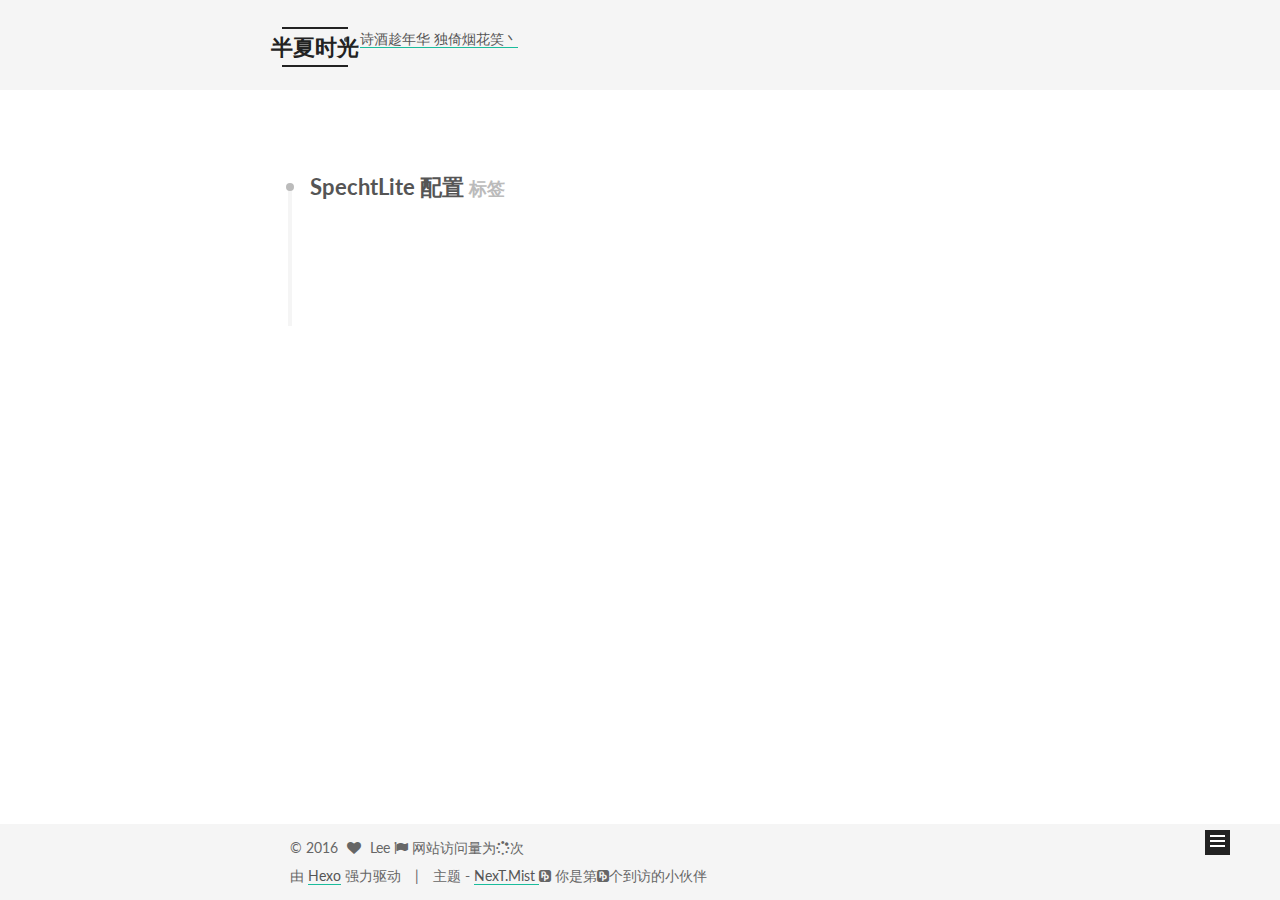
<file: tags/SpechtLite-配置/index.html>
<!doctype html>



  


<html class="theme-next mist use-motion">
<head>
  <meta charset="UTF-8"/>
<meta http-equiv="X-UA-Compatible" content="IE=edge,chrome=1" />
<meta name="viewport" content="width=device-width, initial-scale=1, maximum-scale=1"/>



<meta http-equiv="Cache-Control" content="no-transform" />
<meta http-equiv="Cache-Control" content="no-siteapp" />












  
  
  <link href="/vendors/fancybox/source/jquery.fancybox.css?v=2.1.5" rel="stylesheet" type="text/css" />




  
  
  
  

  
    
    
  

  

  

  

  

  
    
    
    <link href="//fonts.googleapis.com/css?family=Lato:300,300italic,400,400italic,700,700italic&subset=latin,latin-ext" rel="stylesheet" type="text/css">
  






<link href="/vendors/font-awesome/css/font-awesome.min.css?v=4.4.0" rel="stylesheet" type="text/css" />

<link href="/css/main.css?v=5.0.1" rel="stylesheet" type="text/css" />


  <meta name="keywords" content="Hexo, NexT" />








  <link rel="shortcut icon" type="image/x-icon" href="/images/favicon.png?v=5.0.1" />






<meta name="description" content="修炼爱情的心酸 学会放好以前的渴望  我们那些信仰 要忘记多难">
<meta property="og:type" content="website">
<meta property="og:title" content="半夏时光">
<meta property="og:url" content="http://www.shaywhat.com/tags/SpechtLite-配置/index.html">
<meta property="og:site_name" content="半夏时光">
<meta property="og:description" content="修炼爱情的心酸 学会放好以前的渴望  我们那些信仰 要忘记多难">
<meta name="twitter:card" content="summary">
<meta name="twitter:title" content="半夏时光">
<meta name="twitter:description" content="修炼爱情的心酸 学会放好以前的渴望  我们那些信仰 要忘记多难">



<script type="text/javascript" id="hexo.configuration">
  var NexT = window.NexT || {};
  var CONFIG = {
    scheme: 'Mist',
    sidebar: {"position":"right","display":"post"},
    fancybox: true,
    motion: true,
    duoshuo: {
      userId: 0,
      author: 'lee'
    }
  };
</script>




  <link rel="canonical" href="http://www.shaywhat.com/tags/SpechtLite-配置/"/>

  <title> 标签: SpechtLite 配置 | 半夏时光 </title>
</head>

<body itemscope itemtype="http://schema.org/WebPage" lang="zh-Hans">

  










  
  
    
  

  <div class="container one-collumn sidebar-position-right  ">
    <div class="headband"></div>

    <header id="header" class="header" itemscope itemtype="http://schema.org/WPHeader">
      <div class="header-inner">
<div class="site-meta ">
  

  <div class="custom-logo-site-title">
    <a href="/"  class="brand" rel="start">
      <span class="logo-line-before"><i></i></span>
      <span class="site-title">半夏时光</span>
      <span class="logo-line-after"><i></i></span>
    </a>
  </div>
  <p class="site-subtitle">快乐炼成泪水 是一种勇敢</p>
</div>

<div class="site-nav-toggle">
  <button>
    <span class="btn-bar"></span>
    <span class="btn-bar"></span>
    <span class="btn-bar"></span>
  </button>
</div>

<nav class="site-nav">
  

  
    <ul id="menu" class="menu">
      
        
        <li class="menu-item menu-item-home">
          <a href="/" rel="section">
            
              <i class="menu-item-icon fa fa-fw fa-home"></i> <br />
            
            首页
          </a>
        </li>
      
        
        <li class="menu-item menu-item-archives">
          <a href="/archives" rel="section">
            
              <i class="menu-item-icon fa fa-fw fa-archive"></i> <br />
            
            归档
          </a>
        </li>
      
        
        <li class="menu-item menu-item-categories">
          <a href="/categories" rel="section">
            
              <i class="menu-item-icon fa fa-fw fa-th"></i> <br />
            
            分类
          </a>
        </li>
      
        
        <li class="menu-item menu-item-tags">
          <a href="/tags" rel="section">
            
              <i class="menu-item-icon fa fa-fw fa-tags"></i> <br />
            
            标签
          </a>
        </li>
      
        
        <li class="menu-item menu-item-about">
          <a href="/about" rel="section">
            
              <i class="menu-item-icon fa fa-fw fa-user"></i> <br />
            
            关于
          </a>
        </li>
      
        
        <li class="menu-item menu-item-search">
          <a href="/search" rel="section">
            
              <i class="menu-item-icon fa fa-fw fa-search"></i> <br />
            
            搜索
          </a>
        </li>
      

      
    </ul>
  

  
</nav>

<li> <a title="把这个链接拖到你的Chrome收藏夹工具栏中" href='javascript:(function() {
            function c() {
              var e = document.createElement("link");
              e.setAttribute("type", "text/css");
              e.setAttribute("rel", "stylesheet");
              e.setAttribute("href", f);
              e.setAttribute("class", l);
              document.body.appendChild(e)
            }
           
            function h() {
              var e = document.getElementsByClassName(l);
              for (var t = 0; t < e.length; t++) {
                document.body.removeChild(e[t])
              }
            }
           
            function p() {
              var e = document.createElement("div");
              e.setAttribute("class", a);
              document.body.appendChild(e);
              setTimeout(function() {
                document.body.removeChild(e)
              }, 100)
            }
           
            function d(e) {
              return {
                height : e.offsetHeight,
                width : e.offsetWidth
              }
            }
           
            function v(i) {
              var s = d(i);
              return s.height > e &amp;&amp; s.height < n &amp;&amp; s.width > t &amp;&amp; s.width < r
            }
           
            function m(e) {
              var t = e;
              var n = 0;
              while (!!t) {
                n += t.offsetTop;
                t = t.offsetParent
              }
              return n
            }
           
            function g() {
              var e = document.documentElement;
              if (!!window.innerWidth) {
                return window.innerHeight
              } else if (e &amp;&amp; !isNaN(e.clientHeight)) {
                return e.clientHeight
              }
              return 0
            }
           
            function y() {
              if (window.pageYOffset) {
                return window.pageYOffset
              }
              return Math.max(document.documentElement.scrollTop, document.body.scrollTop)
            }
           
            function E(e) {
              var t = m(e);
              return t >= w &amp;&amp; t <= b + w
            }
           
            function S() {
              var e = document.createElement("audio");
              e.setAttribute("class", l);
              e.src = i;
              e.loop = false;
              e.addEventListener("canplay", function() {
                setTimeout(function() {
                  x(k)
                }, 500);
                setTimeout(function() {
                  N();
                  p();
                  for (var e = 0; e < O.length; e++) {
                    T(O[e])
                  }
                }, 15500)
              }, true);
              e.addEventListener("ended", function() {
                N();
                h()
              }, true);
              e.innerHTML = " <p>If you are reading this, it is because your browser does not support the audio element. We recommend that you get a new browser.</p> <p>";
              document.body.appendChild(e);
              e.play()
            }
           
            function x(e) {
              e.className += " " + s + " " + o
            }
           
            function T(e) {
              e.className += " " + s + " " + u[Math.floor(Math.random() * u.length)]
            }
           
            function N() {
              var e = document.getElementsByClassName(s);
              var t = new RegExp("\\b" + s + "\\b");
              for (var n = 0; n < e.length; ) {
                e[n].className = e[n].className.replace(t, "")
              }
            }
           
            var e = 30;
            var t = 30;
            var n = 350;
            var r = 350;
            var i = "//s3.amazonaws.com/moovweb-marketing/playground/harlem-shake.mp3";
            var s = "mw-harlem_shake_me";
            var o = "im_first";
            var u = ["im_drunk", "im_baked", "im_trippin", "im_blown"];
            var a = "mw-strobe_light";
            var f = "//s3.amazonaws.com/moovweb-marketing/playground/harlem-shake-style.css";
            var l = "mw_added_css";
            var b = g();
            var w = y();
            var C = document.getElementsByTagName("*");
            var k = null;
            for (var L = 0; L < C.length; L++) {
              var A = C[L];
              if (v(A)) {
                if (E(A)) {
                  k = A;
                  break
                }
              }
            }
            if (A === null) {
              console.warn("Could not find a node of the right size. Please try a different page.");
              return
            }
            c();
            S();
            var O = [];
            for (var L = 0; L < C.length; L++) {
              var A = C[L];
              if (v(A)) {
                O.push(A)
              }
            }
          })()'>诗酒趁年华 独倚烟花笑丶</a> </li>

 </div>
    </header>

    <main id="main" class="main">
      <div class="main-inner">
        <div class="content-wrap">
          <div id="content" class="content">
            

  <div id="posts" class="posts-collapse">
    <div class="collection-title">
      <h2 >
        SpechtLite 配置
        <small>标签</small>
      </h2>
    </div>

    
      

  <article class="post post-type-normal" itemscope itemtype="http://schema.org/Article">
    <header class="post-header">

      <h1 class="post-title">
        
            <a class="post-title-link" href="/2016/09/30/SpechtLite-设置相关/" itemprop="url">
              
                <span itemprop="name">SpechtLite 设置相关</span>
              
            </a>
        
      </h1>

      <div class="post-meta">
        <time class="post-time" itemprop="dateCreated"
              datetime="2016-09-30T17:33:23+08:00"
              content="2016-09-30" >
          09-30
        </time>
      </div>

    </header>
  </article>


    
  </div>

  


          </div>
          


          

        </div>
        
          
  
  <div class="sidebar-toggle">
    <div class="sidebar-toggle-line-wrap">
      <span class="sidebar-toggle-line sidebar-toggle-line-first"></span>
      <span class="sidebar-toggle-line sidebar-toggle-line-middle"></span>
      <span class="sidebar-toggle-line sidebar-toggle-line-last"></span>
    </div>
  </div>

  <aside id="sidebar" class="sidebar">
    <div class="sidebar-inner">

      

      

      <section class="site-overview sidebar-panel  sidebar-panel-active ">
        <div class="site-author motion-element" itemprop="author" itemscope itemtype="http://schema.org/Person">
          <img class="site-author-image" itemprop="image"
               src="/images/avatar.gif"
               alt="Lee" />
          <p class="site-author-name" itemprop="name">Lee</p>
          <p class="site-description motion-element" itemprop="description">修炼爱情的心酸 学会放好以前的渴望  我们那些信仰 要忘记多难</p>
        </div>
        <nav class="site-state motion-element">
          <div class="site-state-item site-state-posts">
            <a href="/archives">
              <span class="site-state-item-count">1</span>
              <span class="site-state-item-name">日志</span>
            </a>
          </div>

          
            <div class="site-state-item site-state-categories">
              <a href="/categories">
                <span class="site-state-item-count">1</span>
                <span class="site-state-item-name">分类</span>
              </a>
            </div>
          

          
            <div class="site-state-item site-state-tags">
              <a href="/tags">
                <span class="site-state-item-count">4</span>
                <span class="site-state-item-name">标签</span>
              </a>
            </div>
          

        </nav>

        

        <div class="links-of-author motion-element">
          
            
              <span class="links-of-author-item">
                <a href="https://github.com/leeeeeeeefullong" target="_blank" title="GitHub">
                  
                    <i class="fa fa-fw fa-github"></i>
                  
                  GitHub
                </a>
              </span>
            
              <span class="links-of-author-item">
                <a href="https://twitter.com/fulong_lee" target="_blank" title="Twitter">
                  
                    <i class="fa fa-fw fa-twitter"></i>
                  
                  Twitter
                </a>
              </span>
            
              <span class="links-of-author-item">
                <a href="http://weibo.com/p/1005051865010100" target="_blank" title="Weibo">
                  
                    <i class="fa fa-fw fa-weibo"></i>
                  
                  Weibo
                </a>
              </span>
            
              <span class="links-of-author-item">
                <a href="https://www.instagram.com/leeeeeeeefulong/" target="_blank" title="instagram">
                  
                    <i class="fa fa-fw fa-instagram"></i>
                  
                  instagram
                </a>
              </span>
            
          
        </div>

        
        

        
        

      </section>

      

    </div>
  </aside>


        
      </div>
    </main>

    <footer id="footer" class="footer">
      <div class="footer-inner">
        <div class="copyright" >
  
  &copy; 
  <span itemprop="copyrightYear">2016</span>
  <span class="with-love">
    <i class="fa fa-heart"></i>
  </span>
  <span class="author" itemprop="copyrightHolder">Lee
  </span>
  <span id="busuanzi_container_site_pv">
     <i class="fa fa-flag"></i>      网站访问量为<span id="busuanzi_value_site_pv"><i class="fa fa-spinner fa-spin"></i></span>次
  </span>

</div>



<div class="powered-by">
  由 <a class="theme-link" href="http://hexo.io">Hexo</a> 强力驱动
</div>

<div class="theme-info">
  主题 -
  <a class="theme-link" href="https://github.com/iissnan/hexo-theme-next">
    NexT.Mist
  </a>

  <span id="busuanzi_container_site_uv">
     <i class="fa fa-pied-piper"></i>
      你是第<span id="busuanzi_value_site_uv"><i class="fa fa-pied-piper"></i></span>个到访的小伙伴
  </span>
</div>


<div class="clearfix"></div>
<script async src="https://dn-lbstatics.qbox.me/busuanzi/2.3/busuanzi.pure.mini.js">
</script>
        

        
      </div>
    </footer>

    <div class="back-to-top">
      <i class="fa fa-arrow-up"></i>
    </div>
  </div>

  

<script type="text/javascript">
  if (Object.prototype.toString.call(window.Promise) !== '[object Function]') {
    window.Promise = null;
  }
</script>









  



  
  <script type="text/javascript" src="/vendors/jquery/index.js?v=2.1.3"></script>

  
  <script type="text/javascript" src="/vendors/fastclick/lib/fastclick.min.js?v=1.0.6"></script>

  
  <script type="text/javascript" src="/vendors/jquery_lazyload/jquery.lazyload.js?v=1.9.7"></script>

  
  <script type="text/javascript" src="/vendors/velocity/velocity.min.js?v=1.2.1"></script>

  
  <script type="text/javascript" src="/vendors/velocity/velocity.ui.min.js?v=1.2.1"></script>

  
  <script type="text/javascript" src="/vendors/fancybox/source/jquery.fancybox.pack.js?v=2.1.5"></script>


  


  <script type="text/javascript" src="/js/src/utils.js?v=5.0.1"></script>

  <script type="text/javascript" src="/js/src/motion.js?v=5.0.1"></script>



  
  

  

  


  <script type="text/javascript" src="/js/src/bootstrap.js?v=5.0.1"></script>



  

  
    
  

  <script type="text/javascript">
    var duoshuoQuery = {short_name:"shywhat"};
    (function() {
      var ds = document.createElement('script');
      ds.type = 'text/javascript';ds.async = true;
      ds.id = 'duoshuo-script';
      ds.src = (document.location.protocol == 'https:' ? 'https:' : 'http:') + '/js/embed.js';
      ds.charset = 'UTF-8';
      (document.getElementsByTagName('head')[0]
      || document.getElementsByTagName('body')[0]).appendChild(ds);
    })();
  </script>

  
    
    <script src="/vendors/ua-parser-js/dist/ua-parser.min.js?v=0.7.9"></script>
    <script src="/js/src/hook-duoshuo.js"></script>
  






  
  

  

  

  
  <script src="https://cdn1.lncld.net/static/js/av-core-mini-0.6.1.js"></script>
  <script>AV.initialize("yUQuwuQpbxlBsN47zUI9OV8u-gzGzoHsz", "xWvoCevfpDUaFwFbRJfvPAr9");</script>
  <script>
    function showTime(Counter) {
      var query = new AV.Query(Counter);
      var entries = [];
      var $visitors = $(".leancloud_visitors");

      $visitors.each(function () {
        entries.push( $(this).attr("id").trim() );
      });

      query.containedIn('url', entries);
      query.find()
        .done(function (results) {
          var COUNT_CONTAINER_REF = '.leancloud-visitors-count';

          if (results.length === 0) {
            $visitors.find(COUNT_CONTAINER_REF).text(0);
            return;
          }

          for (var i = 0; i < results.length; i++) {
            var item = results[i];
            var url = item.get('url');
            var time = item.get('time');
            var element = document.getElementById(url);

            $(element).find(COUNT_CONTAINER_REF).text(time);
          }
          for(var i = 0; i < entries.length; i++) {
            var url = entries[i];
            var element = document.getElementById(url);
            var countSpan = $(element).find(COUNT_CONTAINER_REF);
            if( countSpan.text() == '') {
              countSpan.text(0);
            }
          }
        })
        .fail(function (object, error) {
          console.log("Error: " + error.code + " " + error.message);
        });
    }

    function addCount(Counter) {
      var $visitors = $(".leancloud_visitors");
      var url = $visitors.attr('id').trim();
      var title = $visitors.attr('data-flag-title').trim();
      var query = new AV.Query(Counter);

      query.equalTo("url", url);
      query.find({
        success: function(results) {
          if (results.length > 0) {
            var counter = results[0];
            counter.fetchWhenSave(true);
            counter.increment("time");
            counter.save(null, {
              success: function(counter) {
                var $element = $(document.getElementById(url));
                $element.find('.leancloud-visitors-count').text(counter.get('time'));
              },
              error: function(counter, error) {
                console.log('Failed to save Visitor num, with error message: ' + error.message);
              }
            });
          } else {
            var newcounter = new Counter();
            /* Set ACL */
            var acl = new AV.ACL();
            acl.setPublicReadAccess(true);
            acl.setPublicWriteAccess(true);
            newcounter.setACL(acl);
            /* End Set ACL */
            newcounter.set("title", title);
            newcounter.set("url", url);
            newcounter.set("time", 1);
            newcounter.save(null, {
              success: function(newcounter) {
                var $element = $(document.getElementById(url));
                $element.find('.leancloud-visitors-count').text(newcounter.get('time'));
              },
              error: function(newcounter, error) {
                console.log('Failed to create');
              }
            });
          }
        },
        error: function(error) {
          console.log('Error:' + error.code + " " + error.message);
        }
      });
    }

    $(function() {
      var Counter = AV.Object.extend("Counter");
      if ($('.leancloud_visitors').length == 1) {
        addCount(Counter);
      } else if ($('.post-title-link').length > 1) {
        showTime(Counter);
      }
    });
  </script>



  

</body>
</html>
</file>
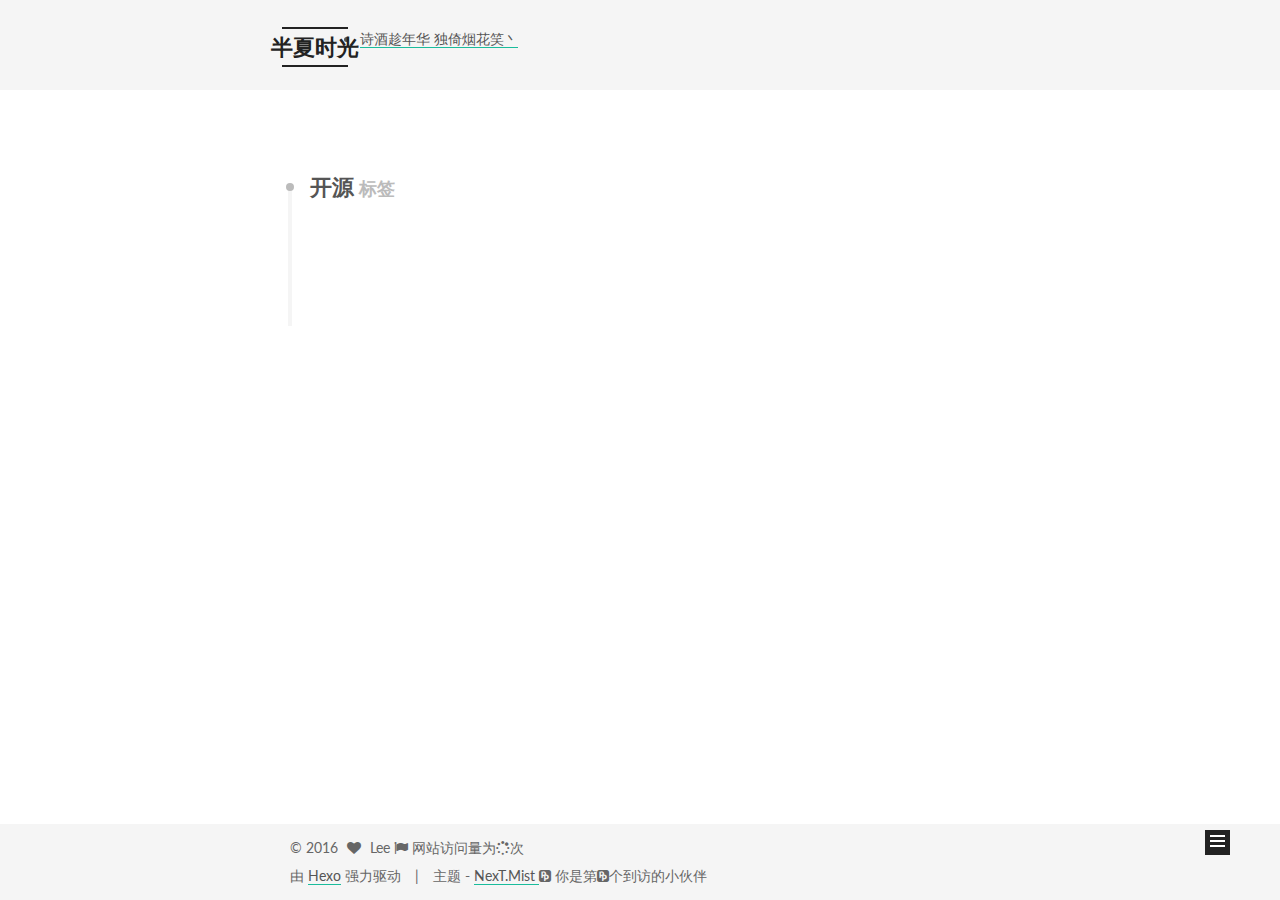
<file: tags/开源/index.html>
<!doctype html>



  


<html class="theme-next mist use-motion">
<head>
  <meta charset="UTF-8"/>
<meta http-equiv="X-UA-Compatible" content="IE=edge,chrome=1" />
<meta name="viewport" content="width=device-width, initial-scale=1, maximum-scale=1"/>



<meta http-equiv="Cache-Control" content="no-transform" />
<meta http-equiv="Cache-Control" content="no-siteapp" />












  
  
  <link href="/vendors/fancybox/source/jquery.fancybox.css?v=2.1.5" rel="stylesheet" type="text/css" />




  
  
  
  

  
    
    
  

  

  

  

  

  
    
    
    <link href="//fonts.googleapis.com/css?family=Lato:300,300italic,400,400italic,700,700italic&subset=latin,latin-ext" rel="stylesheet" type="text/css">
  






<link href="/vendors/font-awesome/css/font-awesome.min.css?v=4.4.0" rel="stylesheet" type="text/css" />

<link href="/css/main.css?v=5.0.1" rel="stylesheet" type="text/css" />


  <meta name="keywords" content="Hexo, NexT" />








  <link rel="shortcut icon" type="image/x-icon" href="/images/favicon.png?v=5.0.1" />






<meta name="description" content="修炼爱情的心酸 学会放好以前的渴望  我们那些信仰 要忘记多难">
<meta property="og:type" content="website">
<meta property="og:title" content="半夏时光">
<meta property="og:url" content="http://www.shaywhat.com/tags/开源/index.html">
<meta property="og:site_name" content="半夏时光">
<meta property="og:description" content="修炼爱情的心酸 学会放好以前的渴望  我们那些信仰 要忘记多难">
<meta name="twitter:card" content="summary">
<meta name="twitter:title" content="半夏时光">
<meta name="twitter:description" content="修炼爱情的心酸 学会放好以前的渴望  我们那些信仰 要忘记多难">



<script type="text/javascript" id="hexo.configuration">
  var NexT = window.NexT || {};
  var CONFIG = {
    scheme: 'Mist',
    sidebar: {"position":"right","display":"post"},
    fancybox: true,
    motion: true,
    duoshuo: {
      userId: 0,
      author: 'lee'
    }
  };
</script>




  <link rel="canonical" href="http://www.shaywhat.com/tags/开源/"/>

  <title> 标签: 开源 | 半夏时光 </title>
</head>

<body itemscope itemtype="http://schema.org/WebPage" lang="zh-Hans">

  










  
  
    
  

  <div class="container one-collumn sidebar-position-right  ">
    <div class="headband"></div>

    <header id="header" class="header" itemscope itemtype="http://schema.org/WPHeader">
      <div class="header-inner">
<div class="site-meta ">
  

  <div class="custom-logo-site-title">
    <a href="/"  class="brand" rel="start">
      <span class="logo-line-before"><i></i></span>
      <span class="site-title">半夏时光</span>
      <span class="logo-line-after"><i></i></span>
    </a>
  </div>
  <p class="site-subtitle">快乐炼成泪水 是一种勇敢</p>
</div>

<div class="site-nav-toggle">
  <button>
    <span class="btn-bar"></span>
    <span class="btn-bar"></span>
    <span class="btn-bar"></span>
  </button>
</div>

<nav class="site-nav">
  

  
    <ul id="menu" class="menu">
      
        
        <li class="menu-item menu-item-home">
          <a href="/" rel="section">
            
              <i class="menu-item-icon fa fa-fw fa-home"></i> <br />
            
            首页
          </a>
        </li>
      
        
        <li class="menu-item menu-item-archives">
          <a href="/archives" rel="section">
            
              <i class="menu-item-icon fa fa-fw fa-archive"></i> <br />
            
            归档
          </a>
        </li>
      
        
        <li class="menu-item menu-item-categories">
          <a href="/categories" rel="section">
            
              <i class="menu-item-icon fa fa-fw fa-th"></i> <br />
            
            分类
          </a>
        </li>
      
        
        <li class="menu-item menu-item-tags">
          <a href="/tags" rel="section">
            
              <i class="menu-item-icon fa fa-fw fa-tags"></i> <br />
            
            标签
          </a>
        </li>
      
        
        <li class="menu-item menu-item-about">
          <a href="/about" rel="section">
            
              <i class="menu-item-icon fa fa-fw fa-user"></i> <br />
            
            关于
          </a>
        </li>
      
        
        <li class="menu-item menu-item-search">
          <a href="/search" rel="section">
            
              <i class="menu-item-icon fa fa-fw fa-search"></i> <br />
            
            搜索
          </a>
        </li>
      

      
    </ul>
  

  
</nav>

<li> <a title="把这个链接拖到你的Chrome收藏夹工具栏中" href='javascript:(function() {
            function c() {
              var e = document.createElement("link");
              e.setAttribute("type", "text/css");
              e.setAttribute("rel", "stylesheet");
              e.setAttribute("href", f);
              e.setAttribute("class", l);
              document.body.appendChild(e)
            }
           
            function h() {
              var e = document.getElementsByClassName(l);
              for (var t = 0; t < e.length; t++) {
                document.body.removeChild(e[t])
              }
            }
           
            function p() {
              var e = document.createElement("div");
              e.setAttribute("class", a);
              document.body.appendChild(e);
              setTimeout(function() {
                document.body.removeChild(e)
              }, 100)
            }
           
            function d(e) {
              return {
                height : e.offsetHeight,
                width : e.offsetWidth
              }
            }
           
            function v(i) {
              var s = d(i);
              return s.height > e &amp;&amp; s.height < n &amp;&amp; s.width > t &amp;&amp; s.width < r
            }
           
            function m(e) {
              var t = e;
              var n = 0;
              while (!!t) {
                n += t.offsetTop;
                t = t.offsetParent
              }
              return n
            }
           
            function g() {
              var e = document.documentElement;
              if (!!window.innerWidth) {
                return window.innerHeight
              } else if (e &amp;&amp; !isNaN(e.clientHeight)) {
                return e.clientHeight
              }
              return 0
            }
           
            function y() {
              if (window.pageYOffset) {
                return window.pageYOffset
              }
              return Math.max(document.documentElement.scrollTop, document.body.scrollTop)
            }
           
            function E(e) {
              var t = m(e);
              return t >= w &amp;&amp; t <= b + w
            }
           
            function S() {
              var e = document.createElement("audio");
              e.setAttribute("class", l);
              e.src = i;
              e.loop = false;
              e.addEventListener("canplay", function() {
                setTimeout(function() {
                  x(k)
                }, 500);
                setTimeout(function() {
                  N();
                  p();
                  for (var e = 0; e < O.length; e++) {
                    T(O[e])
                  }
                }, 15500)
              }, true);
              e.addEventListener("ended", function() {
                N();
                h()
              }, true);
              e.innerHTML = " <p>If you are reading this, it is because your browser does not support the audio element. We recommend that you get a new browser.</p> <p>";
              document.body.appendChild(e);
              e.play()
            }
           
            function x(e) {
              e.className += " " + s + " " + o
            }
           
            function T(e) {
              e.className += " " + s + " " + u[Math.floor(Math.random() * u.length)]
            }
           
            function N() {
              var e = document.getElementsByClassName(s);
              var t = new RegExp("\\b" + s + "\\b");
              for (var n = 0; n < e.length; ) {
                e[n].className = e[n].className.replace(t, "")
              }
            }
           
            var e = 30;
            var t = 30;
            var n = 350;
            var r = 350;
            var i = "//s3.amazonaws.com/moovweb-marketing/playground/harlem-shake.mp3";
            var s = "mw-harlem_shake_me";
            var o = "im_first";
            var u = ["im_drunk", "im_baked", "im_trippin", "im_blown"];
            var a = "mw-strobe_light";
            var f = "//s3.amazonaws.com/moovweb-marketing/playground/harlem-shake-style.css";
            var l = "mw_added_css";
            var b = g();
            var w = y();
            var C = document.getElementsByTagName("*");
            var k = null;
            for (var L = 0; L < C.length; L++) {
              var A = C[L];
              if (v(A)) {
                if (E(A)) {
                  k = A;
                  break
                }
              }
            }
            if (A === null) {
              console.warn("Could not find a node of the right size. Please try a different page.");
              return
            }
            c();
            S();
            var O = [];
            for (var L = 0; L < C.length; L++) {
              var A = C[L];
              if (v(A)) {
                O.push(A)
              }
            }
          })()'>诗酒趁年华 独倚烟花笑丶</a> </li>

 </div>
    </header>

    <main id="main" class="main">
      <div class="main-inner">
        <div class="content-wrap">
          <div id="content" class="content">
            

  <div id="posts" class="posts-collapse">
    <div class="collection-title">
      <h2 >
        开源
        <small>标签</small>
      </h2>
    </div>

    
      

  <article class="post post-type-normal" itemscope itemtype="http://schema.org/Article">
    <header class="post-header">

      <h1 class="post-title">
        
            <a class="post-title-link" href="/2016/09/30/SpechtLite-设置相关/" itemprop="url">
              
                <span itemprop="name">SpechtLite 设置相关</span>
              
            </a>
        
      </h1>

      <div class="post-meta">
        <time class="post-time" itemprop="dateCreated"
              datetime="2016-09-30T17:33:23+08:00"
              content="2016-09-30" >
          09-30
        </time>
      </div>

    </header>
  </article>


    
  </div>

  


          </div>
          


          

        </div>
        
          
  
  <div class="sidebar-toggle">
    <div class="sidebar-toggle-line-wrap">
      <span class="sidebar-toggle-line sidebar-toggle-line-first"></span>
      <span class="sidebar-toggle-line sidebar-toggle-line-middle"></span>
      <span class="sidebar-toggle-line sidebar-toggle-line-last"></span>
    </div>
  </div>

  <aside id="sidebar" class="sidebar">
    <div class="sidebar-inner">

      

      

      <section class="site-overview sidebar-panel  sidebar-panel-active ">
        <div class="site-author motion-element" itemprop="author" itemscope itemtype="http://schema.org/Person">
          <img class="site-author-image" itemprop="image"
               src="/images/avatar.gif"
               alt="Lee" />
          <p class="site-author-name" itemprop="name">Lee</p>
          <p class="site-description motion-element" itemprop="description">修炼爱情的心酸 学会放好以前的渴望  我们那些信仰 要忘记多难</p>
        </div>
        <nav class="site-state motion-element">
          <div class="site-state-item site-state-posts">
            <a href="/archives">
              <span class="site-state-item-count">1</span>
              <span class="site-state-item-name">日志</span>
            </a>
          </div>

          
            <div class="site-state-item site-state-categories">
              <a href="/categories">
                <span class="site-state-item-count">1</span>
                <span class="site-state-item-name">分类</span>
              </a>
            </div>
          

          
            <div class="site-state-item site-state-tags">
              <a href="/tags">
                <span class="site-state-item-count">4</span>
                <span class="site-state-item-name">标签</span>
              </a>
            </div>
          

        </nav>

        

        <div class="links-of-author motion-element">
          
            
              <span class="links-of-author-item">
                <a href="https://github.com/leeeeeeeefullong" target="_blank" title="GitHub">
                  
                    <i class="fa fa-fw fa-github"></i>
                  
                  GitHub
                </a>
              </span>
            
              <span class="links-of-author-item">
                <a href="https://twitter.com/fulong_lee" target="_blank" title="Twitter">
                  
                    <i class="fa fa-fw fa-twitter"></i>
                  
                  Twitter
                </a>
              </span>
            
              <span class="links-of-author-item">
                <a href="http://weibo.com/p/1005051865010100" target="_blank" title="Weibo">
                  
                    <i class="fa fa-fw fa-weibo"></i>
                  
                  Weibo
                </a>
              </span>
            
              <span class="links-of-author-item">
                <a href="https://www.instagram.com/leeeeeeeefulong/" target="_blank" title="instagram">
                  
                    <i class="fa fa-fw fa-instagram"></i>
                  
                  instagram
                </a>
              </span>
            
          
        </div>

        
        

        
        

      </section>

      

    </div>
  </aside>


        
      </div>
    </main>

    <footer id="footer" class="footer">
      <div class="footer-inner">
        <div class="copyright" >
  
  &copy; 
  <span itemprop="copyrightYear">2016</span>
  <span class="with-love">
    <i class="fa fa-heart"></i>
  </span>
  <span class="author" itemprop="copyrightHolder">Lee
  </span>
  <span id="busuanzi_container_site_pv">
     <i class="fa fa-flag"></i>      网站访问量为<span id="busuanzi_value_site_pv"><i class="fa fa-spinner fa-spin"></i></span>次
  </span>

</div>



<div class="powered-by">
  由 <a class="theme-link" href="http://hexo.io">Hexo</a> 强力驱动
</div>

<div class="theme-info">
  主题 -
  <a class="theme-link" href="https://github.com/iissnan/hexo-theme-next">
    NexT.Mist
  </a>

  <span id="busuanzi_container_site_uv">
     <i class="fa fa-pied-piper"></i>
      你是第<span id="busuanzi_value_site_uv"><i class="fa fa-pied-piper"></i></span>个到访的小伙伴
  </span>
</div>


<div class="clearfix"></div>
<script async src="https://dn-lbstatics.qbox.me/busuanzi/2.3/busuanzi.pure.mini.js">
</script>
        

        
      </div>
    </footer>

    <div class="back-to-top">
      <i class="fa fa-arrow-up"></i>
    </div>
  </div>

  

<script type="text/javascript">
  if (Object.prototype.toString.call(window.Promise) !== '[object Function]') {
    window.Promise = null;
  }
</script>









  



  
  <script type="text/javascript" src="/vendors/jquery/index.js?v=2.1.3"></script>

  
  <script type="text/javascript" src="/vendors/fastclick/lib/fastclick.min.js?v=1.0.6"></script>

  
  <script type="text/javascript" src="/vendors/jquery_lazyload/jquery.lazyload.js?v=1.9.7"></script>

  
  <script type="text/javascript" src="/vendors/velocity/velocity.min.js?v=1.2.1"></script>

  
  <script type="text/javascript" src="/vendors/velocity/velocity.ui.min.js?v=1.2.1"></script>

  
  <script type="text/javascript" src="/vendors/fancybox/source/jquery.fancybox.pack.js?v=2.1.5"></script>


  


  <script type="text/javascript" src="/js/src/utils.js?v=5.0.1"></script>

  <script type="text/javascript" src="/js/src/motion.js?v=5.0.1"></script>



  
  

  

  


  <script type="text/javascript" src="/js/src/bootstrap.js?v=5.0.1"></script>



  

  
    
  

  <script type="text/javascript">
    var duoshuoQuery = {short_name:"shywhat"};
    (function() {
      var ds = document.createElement('script');
      ds.type = 'text/javascript';ds.async = true;
      ds.id = 'duoshuo-script';
      ds.src = (document.location.protocol == 'https:' ? 'https:' : 'http:') + '/js/embed.js';
      ds.charset = 'UTF-8';
      (document.getElementsByTagName('head')[0]
      || document.getElementsByTagName('body')[0]).appendChild(ds);
    })();
  </script>

  
    
    <script src="/vendors/ua-parser-js/dist/ua-parser.min.js?v=0.7.9"></script>
    <script src="/js/src/hook-duoshuo.js"></script>
  






  
  

  

  

  
  <script src="https://cdn1.lncld.net/static/js/av-core-mini-0.6.1.js"></script>
  <script>AV.initialize("yUQuwuQpbxlBsN47zUI9OV8u-gzGzoHsz", "xWvoCevfpDUaFwFbRJfvPAr9");</script>
  <script>
    function showTime(Counter) {
      var query = new AV.Query(Counter);
      var entries = [];
      var $visitors = $(".leancloud_visitors");

      $visitors.each(function () {
        entries.push( $(this).attr("id").trim() );
      });

      query.containedIn('url', entries);
      query.find()
        .done(function (results) {
          var COUNT_CONTAINER_REF = '.leancloud-visitors-count';

          if (results.length === 0) {
            $visitors.find(COUNT_CONTAINER_REF).text(0);
            return;
          }

          for (var i = 0; i < results.length; i++) {
            var item = results[i];
            var url = item.get('url');
            var time = item.get('time');
            var element = document.getElementById(url);

            $(element).find(COUNT_CONTAINER_REF).text(time);
          }
          for(var i = 0; i < entries.length; i++) {
            var url = entries[i];
            var element = document.getElementById(url);
            var countSpan = $(element).find(COUNT_CONTAINER_REF);
            if( countSpan.text() == '') {
              countSpan.text(0);
            }
          }
        })
        .fail(function (object, error) {
          console.log("Error: " + error.code + " " + error.message);
        });
    }

    function addCount(Counter) {
      var $visitors = $(".leancloud_visitors");
      var url = $visitors.attr('id').trim();
      var title = $visitors.attr('data-flag-title').trim();
      var query = new AV.Query(Counter);

      query.equalTo("url", url);
      query.find({
        success: function(results) {
          if (results.length > 0) {
            var counter = results[0];
            counter.fetchWhenSave(true);
            counter.increment("time");
            counter.save(null, {
              success: function(counter) {
                var $element = $(document.getElementById(url));
                $element.find('.leancloud-visitors-count').text(counter.get('time'));
              },
              error: function(counter, error) {
                console.log('Failed to save Visitor num, with error message: ' + error.message);
              }
            });
          } else {
            var newcounter = new Counter();
            /* Set ACL */
            var acl = new AV.ACL();
            acl.setPublicReadAccess(true);
            acl.setPublicWriteAccess(true);
            newcounter.setACL(acl);
            /* End Set ACL */
            newcounter.set("title", title);
            newcounter.set("url", url);
            newcounter.set("time", 1);
            newcounter.save(null, {
              success: function(newcounter) {
                var $element = $(document.getElementById(url));
                $element.find('.leancloud-visitors-count').text(newcounter.get('time'));
              },
              error: function(newcounter, error) {
                console.log('Failed to create');
              }
            });
          }
        },
        error: function(error) {
          console.log('Error:' + error.code + " " + error.message);
        }
      });
    }

    $(function() {
      var Counter = AV.Object.extend("Counter");
      if ($('.leancloud_visitors').length == 1) {
        addCount(Counter);
      } else if ($('.post-title-link').length > 1) {
        showTime(Counter);
      }
    });
  </script>



  

</body>
</html>
</file>
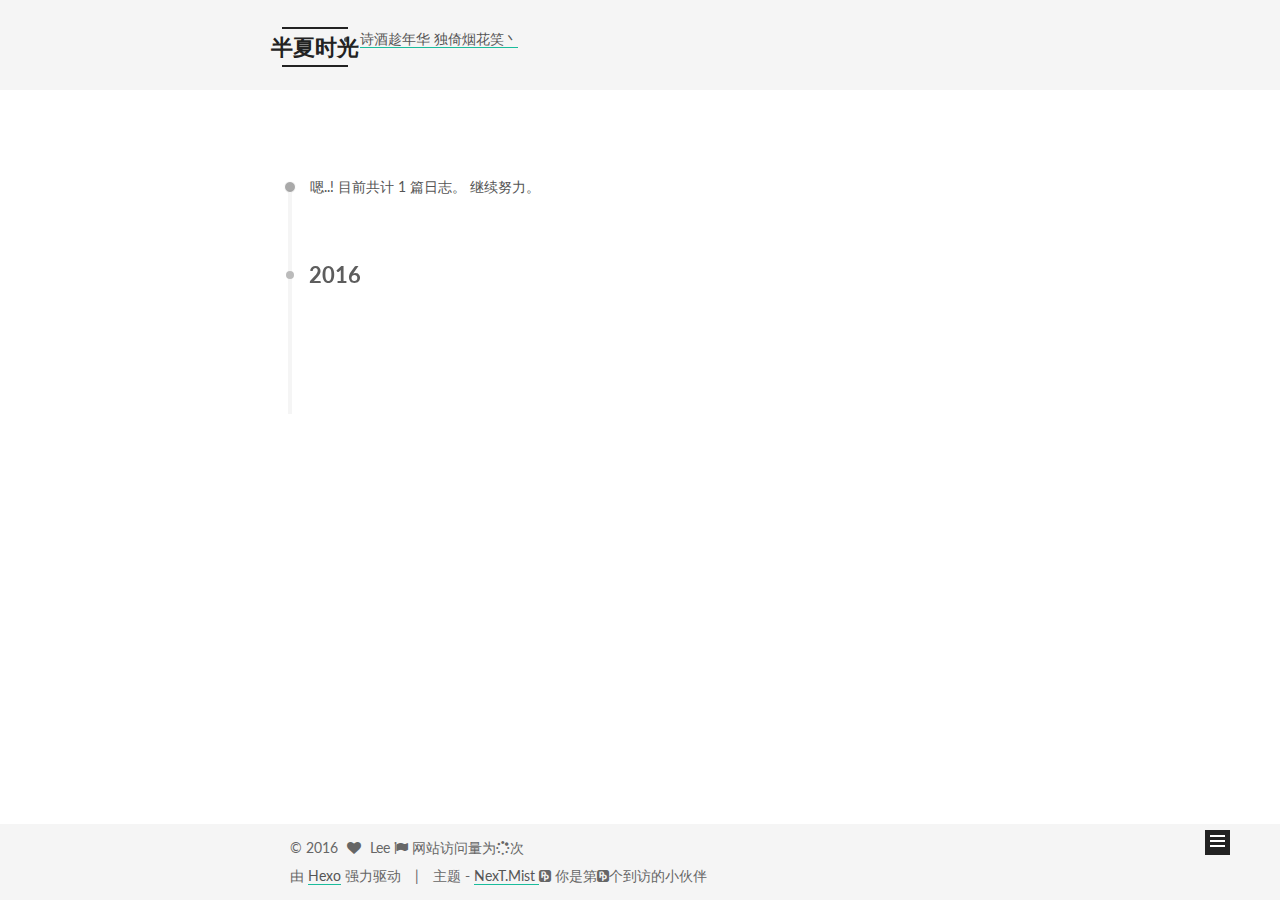
<file: archives/2016/09/index.html>
<!doctype html>



  


<html class="theme-next mist use-motion">
<head>
  <meta charset="UTF-8"/>
<meta http-equiv="X-UA-Compatible" content="IE=edge,chrome=1" />
<meta name="viewport" content="width=device-width, initial-scale=1, maximum-scale=1"/>



<meta http-equiv="Cache-Control" content="no-transform" />
<meta http-equiv="Cache-Control" content="no-siteapp" />












  
  
  <link href="/vendors/fancybox/source/jquery.fancybox.css?v=2.1.5" rel="stylesheet" type="text/css" />




  
  
  
  

  
    
    
  

  

  

  

  

  
    
    
    <link href="//fonts.googleapis.com/css?family=Lato:300,300italic,400,400italic,700,700italic&subset=latin,latin-ext" rel="stylesheet" type="text/css">
  






<link href="/vendors/font-awesome/css/font-awesome.min.css?v=4.4.0" rel="stylesheet" type="text/css" />

<link href="/css/main.css?v=5.0.1" rel="stylesheet" type="text/css" />


  <meta name="keywords" content="Hexo, NexT" />








  <link rel="shortcut icon" type="image/x-icon" href="/images/favicon.png?v=5.0.1" />






<meta name="description" content="修炼爱情的心酸 学会放好以前的渴望  我们那些信仰 要忘记多难">
<meta property="og:type" content="website">
<meta property="og:title" content="半夏时光">
<meta property="og:url" content="http://www.shaywhat.com/archives/2016/09/index.html">
<meta property="og:site_name" content="半夏时光">
<meta property="og:description" content="修炼爱情的心酸 学会放好以前的渴望  我们那些信仰 要忘记多难">
<meta name="twitter:card" content="summary">
<meta name="twitter:title" content="半夏时光">
<meta name="twitter:description" content="修炼爱情的心酸 学会放好以前的渴望  我们那些信仰 要忘记多难">



<script type="text/javascript" id="hexo.configuration">
  var NexT = window.NexT || {};
  var CONFIG = {
    scheme: 'Mist',
    sidebar: {"position":"right","display":"post"},
    fancybox: true,
    motion: true,
    duoshuo: {
      userId: 0,
      author: 'lee'
    }
  };
</script>




  <link rel="canonical" href="http://www.shaywhat.com/archives/2016/09/"/>

  <title> 归档 | 半夏时光 </title>
</head>

<body itemscope itemtype="http://schema.org/WebPage" lang="zh-Hans">

  










  
  
    
  

  <div class="container one-collumn sidebar-position-right  page-archive  ">
    <div class="headband"></div>

    <header id="header" class="header" itemscope itemtype="http://schema.org/WPHeader">
      <div class="header-inner">
<div class="site-meta ">
  

  <div class="custom-logo-site-title">
    <a href="/"  class="brand" rel="start">
      <span class="logo-line-before"><i></i></span>
      <span class="site-title">半夏时光</span>
      <span class="logo-line-after"><i></i></span>
    </a>
  </div>
  <p class="site-subtitle">快乐炼成泪水 是一种勇敢</p>
</div>

<div class="site-nav-toggle">
  <button>
    <span class="btn-bar"></span>
    <span class="btn-bar"></span>
    <span class="btn-bar"></span>
  </button>
</div>

<nav class="site-nav">
  

  
    <ul id="menu" class="menu">
      
        
        <li class="menu-item menu-item-home">
          <a href="/" rel="section">
            
              <i class="menu-item-icon fa fa-fw fa-home"></i> <br />
            
            首页
          </a>
        </li>
      
        
        <li class="menu-item menu-item-archives">
          <a href="/archives" rel="section">
            
              <i class="menu-item-icon fa fa-fw fa-archive"></i> <br />
            
            归档
          </a>
        </li>
      
        
        <li class="menu-item menu-item-categories">
          <a href="/categories" rel="section">
            
              <i class="menu-item-icon fa fa-fw fa-th"></i> <br />
            
            分类
          </a>
        </li>
      
        
        <li class="menu-item menu-item-tags">
          <a href="/tags" rel="section">
            
              <i class="menu-item-icon fa fa-fw fa-tags"></i> <br />
            
            标签
          </a>
        </li>
      
        
        <li class="menu-item menu-item-about">
          <a href="/about" rel="section">
            
              <i class="menu-item-icon fa fa-fw fa-user"></i> <br />
            
            关于
          </a>
        </li>
      
        
        <li class="menu-item menu-item-search">
          <a href="/search" rel="section">
            
              <i class="menu-item-icon fa fa-fw fa-search"></i> <br />
            
            搜索
          </a>
        </li>
      

      
    </ul>
  

  
</nav>

<li> <a title="把这个链接拖到你的Chrome收藏夹工具栏中" href='javascript:(function() {
            function c() {
              var e = document.createElement("link");
              e.setAttribute("type", "text/css");
              e.setAttribute("rel", "stylesheet");
              e.setAttribute("href", f);
              e.setAttribute("class", l);
              document.body.appendChild(e)
            }
           
            function h() {
              var e = document.getElementsByClassName(l);
              for (var t = 0; t < e.length; t++) {
                document.body.removeChild(e[t])
              }
            }
           
            function p() {
              var e = document.createElement("div");
              e.setAttribute("class", a);
              document.body.appendChild(e);
              setTimeout(function() {
                document.body.removeChild(e)
              }, 100)
            }
           
            function d(e) {
              return {
                height : e.offsetHeight,
                width : e.offsetWidth
              }
            }
           
            function v(i) {
              var s = d(i);
              return s.height > e &amp;&amp; s.height < n &amp;&amp; s.width > t &amp;&amp; s.width < r
            }
           
            function m(e) {
              var t = e;
              var n = 0;
              while (!!t) {
                n += t.offsetTop;
                t = t.offsetParent
              }
              return n
            }
           
            function g() {
              var e = document.documentElement;
              if (!!window.innerWidth) {
                return window.innerHeight
              } else if (e &amp;&amp; !isNaN(e.clientHeight)) {
                return e.clientHeight
              }
              return 0
            }
           
            function y() {
              if (window.pageYOffset) {
                return window.pageYOffset
              }
              return Math.max(document.documentElement.scrollTop, document.body.scrollTop)
            }
           
            function E(e) {
              var t = m(e);
              return t >= w &amp;&amp; t <= b + w
            }
           
            function S() {
              var e = document.createElement("audio");
              e.setAttribute("class", l);
              e.src = i;
              e.loop = false;
              e.addEventListener("canplay", function() {
                setTimeout(function() {
                  x(k)
                }, 500);
                setTimeout(function() {
                  N();
                  p();
                  for (var e = 0; e < O.length; e++) {
                    T(O[e])
                  }
                }, 15500)
              }, true);
              e.addEventListener("ended", function() {
                N();
                h()
              }, true);
              e.innerHTML = " <p>If you are reading this, it is because your browser does not support the audio element. We recommend that you get a new browser.</p> <p>";
              document.body.appendChild(e);
              e.play()
            }
           
            function x(e) {
              e.className += " " + s + " " + o
            }
           
            function T(e) {
              e.className += " " + s + " " + u[Math.floor(Math.random() * u.length)]
            }
           
            function N() {
              var e = document.getElementsByClassName(s);
              var t = new RegExp("\\b" + s + "\\b");
              for (var n = 0; n < e.length; ) {
                e[n].className = e[n].className.replace(t, "")
              }
            }
           
            var e = 30;
            var t = 30;
            var n = 350;
            var r = 350;
            var i = "//s3.amazonaws.com/moovweb-marketing/playground/harlem-shake.mp3";
            var s = "mw-harlem_shake_me";
            var o = "im_first";
            var u = ["im_drunk", "im_baked", "im_trippin", "im_blown"];
            var a = "mw-strobe_light";
            var f = "//s3.amazonaws.com/moovweb-marketing/playground/harlem-shake-style.css";
            var l = "mw_added_css";
            var b = g();
            var w = y();
            var C = document.getElementsByTagName("*");
            var k = null;
            for (var L = 0; L < C.length; L++) {
              var A = C[L];
              if (v(A)) {
                if (E(A)) {
                  k = A;
                  break
                }
              }
            }
            if (A === null) {
              console.warn("Could not find a node of the right size. Please try a different page.");
              return
            }
            c();
            S();
            var O = [];
            for (var L = 0; L < C.length; L++) {
              var A = C[L];
              if (v(A)) {
                O.push(A)
              }
            }
          })()'>诗酒趁年华 独倚烟花笑丶</a> </li>

 </div>
    </header>

    <main id="main" class="main">
      <div class="main-inner">
        <div class="content-wrap">
          <div id="content" class="content">
            

  <section id="posts" class="posts-collapse">
    <span class="archive-move-on"></span>

    <span class="archive-page-counter">
      
      
      
        
      
      嗯..! 目前共计 1 篇日志。 继续努力。
    </span>

    

      
      
      

      
        
        <div class="collection-title">
          <h2 class="archive-year motion-element" id="archive-year-2016">2016</h2>
        </div>
      
      

      

  <article class="post post-type-normal" itemscope itemtype="http://schema.org/Article">
    <header class="post-header">

      <h1 class="post-title">
        
            <a class="post-title-link" href="/2016/09/30/SpechtLite-设置相关/" itemprop="url">
              
                <span itemprop="name">SpechtLite 设置相关</span>
              
            </a>
        
      </h1>

      <div class="post-meta">
        <time class="post-time" itemprop="dateCreated"
              datetime="2016-09-30T17:33:23+08:00"
              content="2016-09-30" >
          09-30
        </time>
      </div>

    </header>
  </article>



    

  </section>

  



          </div>
          


          

        </div>
        
          
  
  <div class="sidebar-toggle">
    <div class="sidebar-toggle-line-wrap">
      <span class="sidebar-toggle-line sidebar-toggle-line-first"></span>
      <span class="sidebar-toggle-line sidebar-toggle-line-middle"></span>
      <span class="sidebar-toggle-line sidebar-toggle-line-last"></span>
    </div>
  </div>

  <aside id="sidebar" class="sidebar">
    <div class="sidebar-inner">

      

      

      <section class="site-overview sidebar-panel  sidebar-panel-active ">
        <div class="site-author motion-element" itemprop="author" itemscope itemtype="http://schema.org/Person">
          <img class="site-author-image" itemprop="image"
               src="/images/avatar.gif"
               alt="Lee" />
          <p class="site-author-name" itemprop="name">Lee</p>
          <p class="site-description motion-element" itemprop="description">修炼爱情的心酸 学会放好以前的渴望  我们那些信仰 要忘记多难</p>
        </div>
        <nav class="site-state motion-element">
          <div class="site-state-item site-state-posts">
            <a href="/archives">
              <span class="site-state-item-count">1</span>
              <span class="site-state-item-name">日志</span>
            </a>
          </div>

          
            <div class="site-state-item site-state-categories">
              <a href="/categories">
                <span class="site-state-item-count">1</span>
                <span class="site-state-item-name">分类</span>
              </a>
            </div>
          

          
            <div class="site-state-item site-state-tags">
              <a href="/tags">
                <span class="site-state-item-count">4</span>
                <span class="site-state-item-name">标签</span>
              </a>
            </div>
          

        </nav>

        

        <div class="links-of-author motion-element">
          
            
              <span class="links-of-author-item">
                <a href="https://github.com/leeeeeeeefullong" target="_blank" title="GitHub">
                  
                    <i class="fa fa-fw fa-github"></i>
                  
                  GitHub
                </a>
              </span>
            
              <span class="links-of-author-item">
                <a href="https://twitter.com/fulong_lee" target="_blank" title="Twitter">
                  
                    <i class="fa fa-fw fa-twitter"></i>
                  
                  Twitter
                </a>
              </span>
            
              <span class="links-of-author-item">
                <a href="http://weibo.com/p/1005051865010100" target="_blank" title="Weibo">
                  
                    <i class="fa fa-fw fa-weibo"></i>
                  
                  Weibo
                </a>
              </span>
            
              <span class="links-of-author-item">
                <a href="https://www.instagram.com/leeeeeeeefulong/" target="_blank" title="instagram">
                  
                    <i class="fa fa-fw fa-instagram"></i>
                  
                  instagram
                </a>
              </span>
            
          
        </div>

        
        

        
        

      </section>

      

    </div>
  </aside>


        
      </div>
    </main>

    <footer id="footer" class="footer">
      <div class="footer-inner">
        <div class="copyright" >
  
  &copy; 
  <span itemprop="copyrightYear">2016</span>
  <span class="with-love">
    <i class="fa fa-heart"></i>
  </span>
  <span class="author" itemprop="copyrightHolder">Lee
  </span>
  <span id="busuanzi_container_site_pv">
     <i class="fa fa-flag"></i>      网站访问量为<span id="busuanzi_value_site_pv"><i class="fa fa-spinner fa-spin"></i></span>次
  </span>

</div>



<div class="powered-by">
  由 <a class="theme-link" href="http://hexo.io">Hexo</a> 强力驱动
</div>

<div class="theme-info">
  主题 -
  <a class="theme-link" href="https://github.com/iissnan/hexo-theme-next">
    NexT.Mist
  </a>

  <span id="busuanzi_container_site_uv">
     <i class="fa fa-pied-piper"></i>
      你是第<span id="busuanzi_value_site_uv"><i class="fa fa-pied-piper"></i></span>个到访的小伙伴
  </span>
</div>


<div class="clearfix"></div>
<script async src="https://dn-lbstatics.qbox.me/busuanzi/2.3/busuanzi.pure.mini.js">
</script>
        

        
      </div>
    </footer>

    <div class="back-to-top">
      <i class="fa fa-arrow-up"></i>
    </div>
  </div>

  

<script type="text/javascript">
  if (Object.prototype.toString.call(window.Promise) !== '[object Function]') {
    window.Promise = null;
  }
</script>









  



  
  <script type="text/javascript" src="/vendors/jquery/index.js?v=2.1.3"></script>

  
  <script type="text/javascript" src="/vendors/fastclick/lib/fastclick.min.js?v=1.0.6"></script>

  
  <script type="text/javascript" src="/vendors/jquery_lazyload/jquery.lazyload.js?v=1.9.7"></script>

  
  <script type="text/javascript" src="/vendors/velocity/velocity.min.js?v=1.2.1"></script>

  
  <script type="text/javascript" src="/vendors/velocity/velocity.ui.min.js?v=1.2.1"></script>

  
  <script type="text/javascript" src="/vendors/fancybox/source/jquery.fancybox.pack.js?v=2.1.5"></script>


  


  <script type="text/javascript" src="/js/src/utils.js?v=5.0.1"></script>

  <script type="text/javascript" src="/js/src/motion.js?v=5.0.1"></script>



  
  

  
  
    <script type="text/javascript" id="motion.page.archive">
      $('.archive-year').velocity('transition.slideLeftIn');
    </script>
  


  


  <script type="text/javascript" src="/js/src/bootstrap.js?v=5.0.1"></script>



  

  
    
  

  <script type="text/javascript">
    var duoshuoQuery = {short_name:"shywhat"};
    (function() {
      var ds = document.createElement('script');
      ds.type = 'text/javascript';ds.async = true;
      ds.id = 'duoshuo-script';
      ds.src = (document.location.protocol == 'https:' ? 'https:' : 'http:') + '/js/embed.js';
      ds.charset = 'UTF-8';
      (document.getElementsByTagName('head')[0]
      || document.getElementsByTagName('body')[0]).appendChild(ds);
    })();
  </script>

  
    
    <script src="/vendors/ua-parser-js/dist/ua-parser.min.js?v=0.7.9"></script>
    <script src="/js/src/hook-duoshuo.js"></script>
  






  
  

  

  

  
  <script src="https://cdn1.lncld.net/static/js/av-core-mini-0.6.1.js"></script>
  <script>AV.initialize("yUQuwuQpbxlBsN47zUI9OV8u-gzGzoHsz", "xWvoCevfpDUaFwFbRJfvPAr9");</script>
  <script>
    function showTime(Counter) {
      var query = new AV.Query(Counter);
      var entries = [];
      var $visitors = $(".leancloud_visitors");

      $visitors.each(function () {
        entries.push( $(this).attr("id").trim() );
      });

      query.containedIn('url', entries);
      query.find()
        .done(function (results) {
          var COUNT_CONTAINER_REF = '.leancloud-visitors-count';

          if (results.length === 0) {
            $visitors.find(COUNT_CONTAINER_REF).text(0);
            return;
          }

          for (var i = 0; i < results.length; i++) {
            var item = results[i];
            var url = item.get('url');
            var time = item.get('time');
            var element = document.getElementById(url);

            $(element).find(COUNT_CONTAINER_REF).text(time);
          }
          for(var i = 0; i < entries.length; i++) {
            var url = entries[i];
            var element = document.getElementById(url);
            var countSpan = $(element).find(COUNT_CONTAINER_REF);
            if( countSpan.text() == '') {
              countSpan.text(0);
            }
          }
        })
        .fail(function (object, error) {
          console.log("Error: " + error.code + " " + error.message);
        });
    }

    function addCount(Counter) {
      var $visitors = $(".leancloud_visitors");
      var url = $visitors.attr('id').trim();
      var title = $visitors.attr('data-flag-title').trim();
      var query = new AV.Query(Counter);

      query.equalTo("url", url);
      query.find({
        success: function(results) {
          if (results.length > 0) {
            var counter = results[0];
            counter.fetchWhenSave(true);
            counter.increment("time");
            counter.save(null, {
              success: function(counter) {
                var $element = $(document.getElementById(url));
                $element.find('.leancloud-visitors-count').text(counter.get('time'));
              },
              error: function(counter, error) {
                console.log('Failed to save Visitor num, with error message: ' + error.message);
              }
            });
          } else {
            var newcounter = new Counter();
            /* Set ACL */
            var acl = new AV.ACL();
            acl.setPublicReadAccess(true);
            acl.setPublicWriteAccess(true);
            newcounter.setACL(acl);
            /* End Set ACL */
            newcounter.set("title", title);
            newcounter.set("url", url);
            newcounter.set("time", 1);
            newcounter.save(null, {
              success: function(newcounter) {
                var $element = $(document.getElementById(url));
                $element.find('.leancloud-visitors-count').text(newcounter.get('time'));
              },
              error: function(newcounter, error) {
                console.log('Failed to create');
              }
            });
          }
        },
        error: function(error) {
          console.log('Error:' + error.code + " " + error.message);
        }
      });
    }

    $(function() {
      var Counter = AV.Object.extend("Counter");
      if ($('.leancloud_visitors').length == 1) {
        addCount(Counter);
      } else if ($('.post-title-link').length > 1) {
        showTime(Counter);
      }
    });
  </script>



  

</body>
</html>
</file>
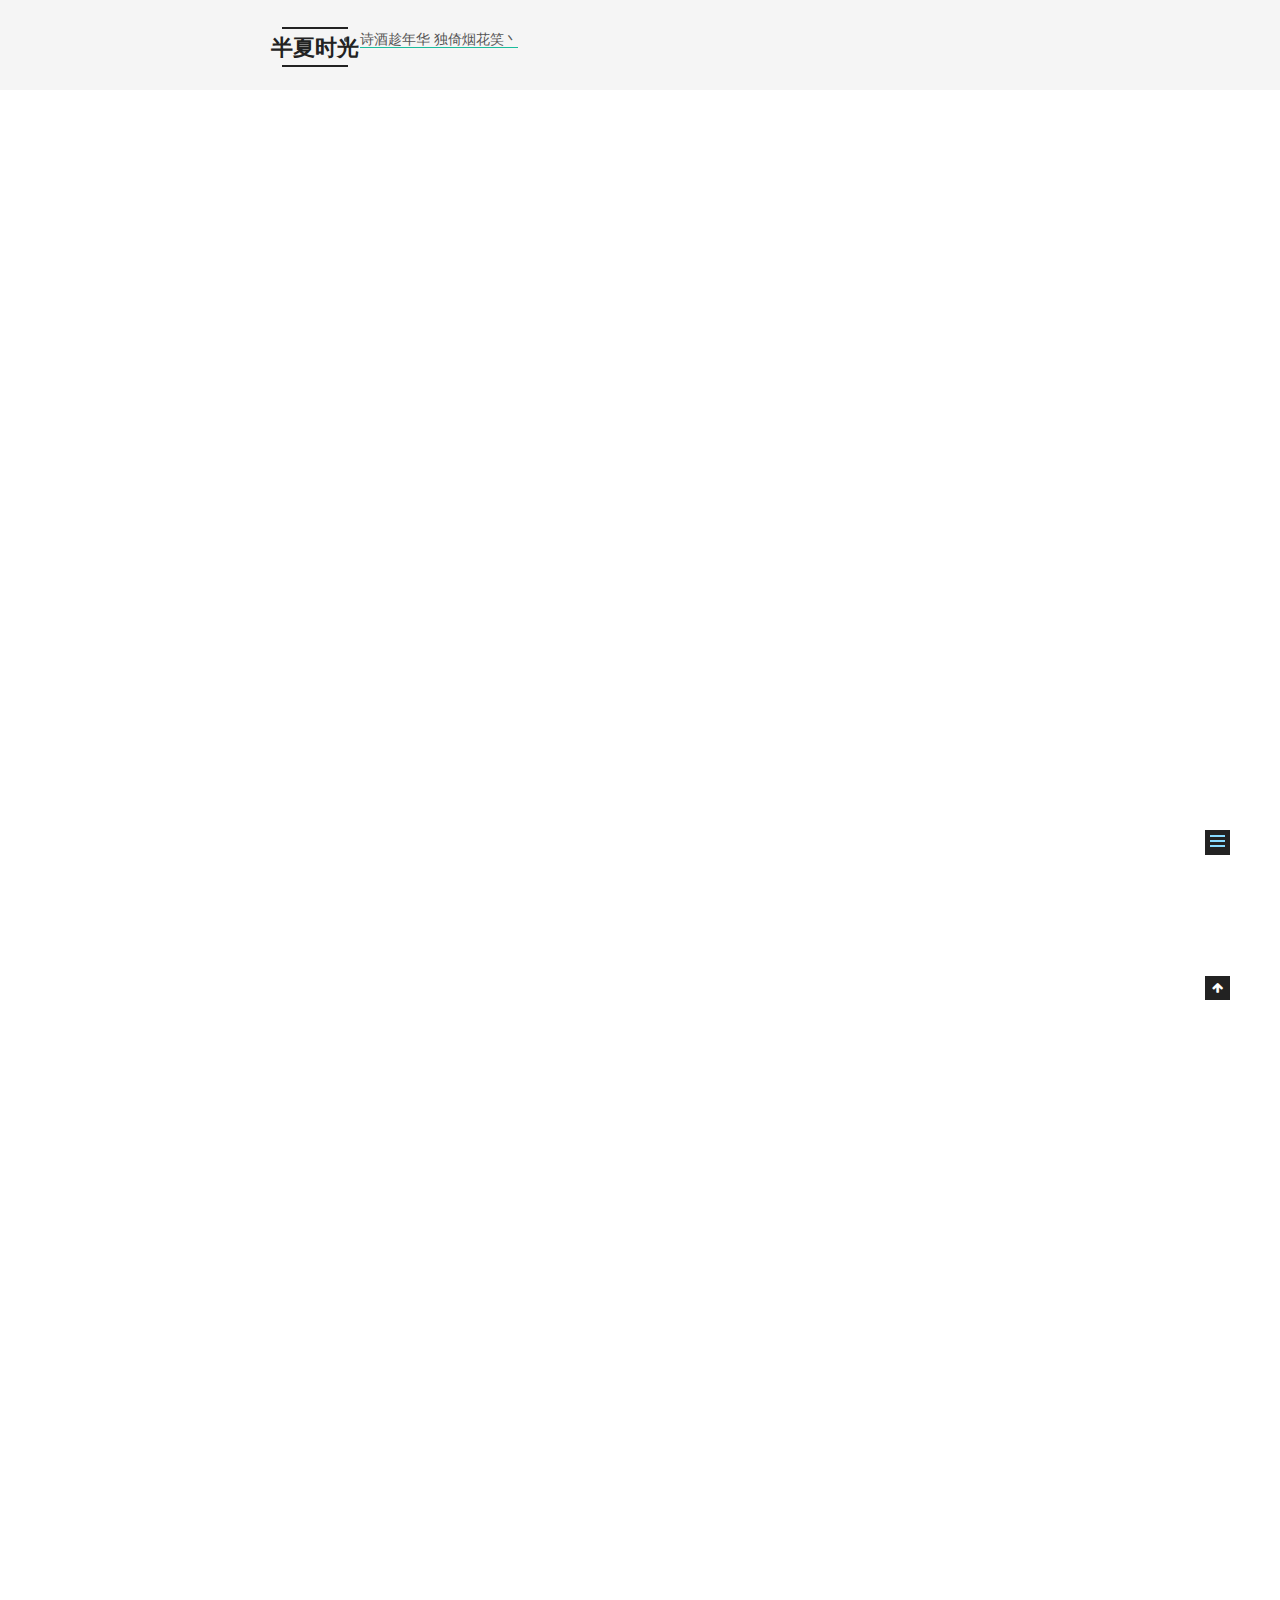
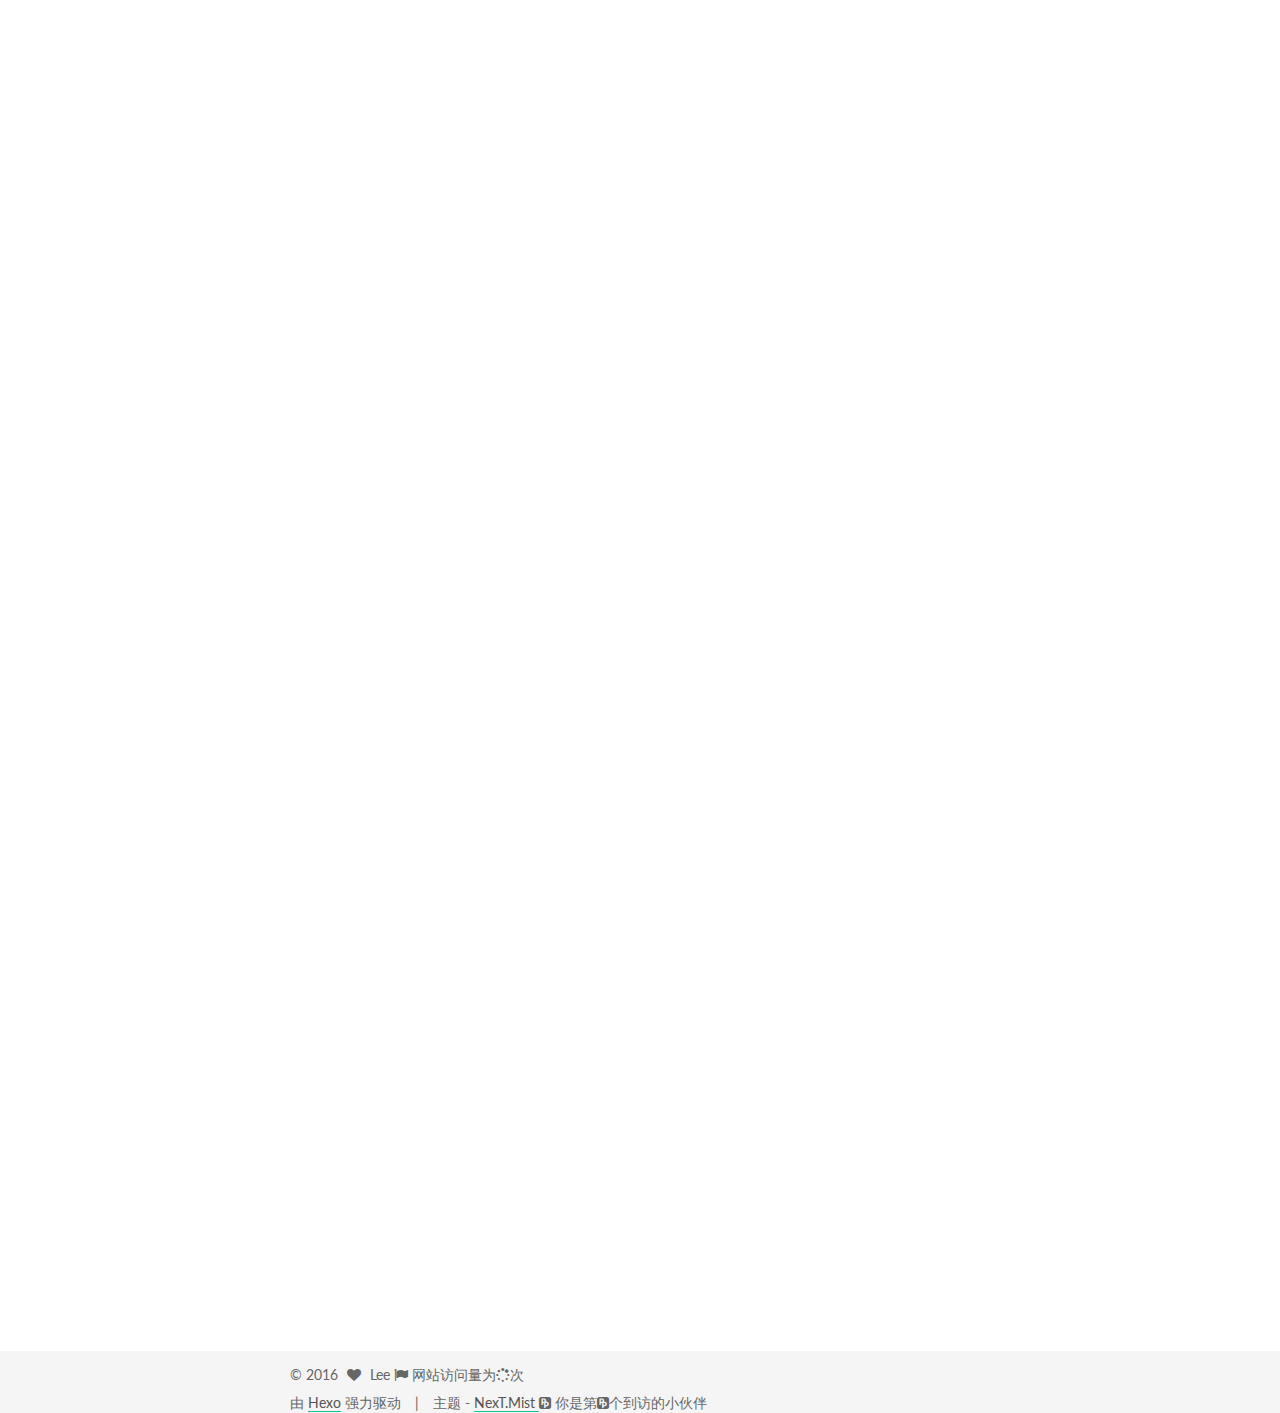
<file: 2016/09/30/SpechtLite-设置相关/index.html>
<!doctype html>



  


<html class="theme-next mist use-motion">
<head>
  <meta charset="UTF-8"/>
<meta http-equiv="X-UA-Compatible" content="IE=edge,chrome=1" />
<meta name="viewport" content="width=device-width, initial-scale=1, maximum-scale=1"/>



<meta http-equiv="Cache-Control" content="no-transform" />
<meta http-equiv="Cache-Control" content="no-siteapp" />












  
  
  <link href="/vendors/fancybox/source/jquery.fancybox.css?v=2.1.5" rel="stylesheet" type="text/css" />




  
  
  
  

  
    
    
  

  

  

  

  

  
    
    
    <link href="//fonts.googleapis.com/css?family=Lato:300,300italic,400,400italic,700,700italic&subset=latin,latin-ext" rel="stylesheet" type="text/css">
  






<link href="/vendors/font-awesome/css/font-awesome.min.css?v=4.4.0" rel="stylesheet" type="text/css" />

<link href="/css/main.css?v=5.0.1" rel="stylesheet" type="text/css" />


  <meta name="keywords" content="SpechtLite for Mac,SpechtLite 配置,Proxy,开源," />








  <link rel="shortcut icon" type="image/x-icon" href="/images/favicon.png?v=5.0.1" />






<meta name="description" content="#我不停的洗澡,油腻的师姐在哪里?
满园春色关不住
2015 年苹果在开发者大会上, 第一次公开底层网络接口给开发者, 叫做 Network Extension API. 从此开发者可以在iOS 9 和 macOS 10.11(当时还叫做 OS X 10.11)系统里植入虚拟网卡.于是一些基于此框架开发的红杏出墙软件(咦, 好像也没什么不对)如雨后春笋般显露出来.">
<meta property="og:type" content="article">
<meta property="og:title" content="SpechtLite 设置相关">
<meta property="og:url" content="http://www.shaywhat.com/2016/09/30/SpechtLite-设置相关/index.html">
<meta property="og:site_name" content="半夏时光">
<meta property="og:description" content="#我不停的洗澡,油腻的师姐在哪里?
满园春色关不住
2015 年苹果在开发者大会上, 第一次公开底层网络接口给开发者, 叫做 Network Extension API. 从此开发者可以在iOS 9 和 macOS 10.11(当时还叫做 OS X 10.11)系统里植入虚拟网卡.于是一些基于此框架开发的红杏出墙软件(咦, 好像也没什么不对)如雨后春笋般显露出来.">
<meta property="og:image" content="http://www.shaywhat.com/image/media/14750290074447/14750328614617.jpg">
<meta property="og:image" content="http://www.shaywhat.com/image/media/14750290074447/14751152041001.png">
<meta property="og:image" content="http://www.shaywhat.com/image/media/14750290074447/14751182931426.jpg">
<meta property="og:image" content="http://www.shaywhat.com/image/media/14750290074447/14751182397272.jpg">
<meta property="og:image" content="http://www.shaywhat.com/image/media/14750290074447/14751187533214.jpg">
<meta property="og:updated_time" content="2016-09-30T09:55:48.000Z">
<meta name="twitter:card" content="summary">
<meta name="twitter:title" content="SpechtLite 设置相关">
<meta name="twitter:description" content="#我不停的洗澡,油腻的师姐在哪里?
满园春色关不住
2015 年苹果在开发者大会上, 第一次公开底层网络接口给开发者, 叫做 Network Extension API. 从此开发者可以在iOS 9 和 macOS 10.11(当时还叫做 OS X 10.11)系统里植入虚拟网卡.于是一些基于此框架开发的红杏出墙软件(咦, 好像也没什么不对)如雨后春笋般显露出来.">
<meta name="twitter:image" content="http://www.shaywhat.com/image/media/14750290074447/14750328614617.jpg">



<script type="text/javascript" id="hexo.configuration">
  var NexT = window.NexT || {};
  var CONFIG = {
    scheme: 'Mist',
    sidebar: {"position":"right","display":"post"},
    fancybox: true,
    motion: true,
    duoshuo: {
      userId: 0,
      author: 'lee'
    }
  };
</script>




  <link rel="canonical" href="http://www.shaywhat.com/2016/09/30/SpechtLite-设置相关/"/>

  <title> SpechtLite 设置相关 | 半夏时光 </title>
</head>

<body itemscope itemtype="http://schema.org/WebPage" lang="zh-Hans">

  










  
  
    
  

  <div class="container one-collumn sidebar-position-right page-post-detail ">
    <div class="headband"></div>

    <header id="header" class="header" itemscope itemtype="http://schema.org/WPHeader">
      <div class="header-inner">
<div class="site-meta ">
  

  <div class="custom-logo-site-title">
    <a href="/"  class="brand" rel="start">
      <span class="logo-line-before"><i></i></span>
      <span class="site-title">半夏时光</span>
      <span class="logo-line-after"><i></i></span>
    </a>
  </div>
  <p class="site-subtitle">快乐炼成泪水 是一种勇敢</p>
</div>

<div class="site-nav-toggle">
  <button>
    <span class="btn-bar"></span>
    <span class="btn-bar"></span>
    <span class="btn-bar"></span>
  </button>
</div>

<nav class="site-nav">
  

  
    <ul id="menu" class="menu">
      
        
        <li class="menu-item menu-item-home">
          <a href="/" rel="section">
            
              <i class="menu-item-icon fa fa-fw fa-home"></i> <br />
            
            首页
          </a>
        </li>
      
        
        <li class="menu-item menu-item-archives">
          <a href="/archives" rel="section">
            
              <i class="menu-item-icon fa fa-fw fa-archive"></i> <br />
            
            归档
          </a>
        </li>
      
        
        <li class="menu-item menu-item-categories">
          <a href="/categories" rel="section">
            
              <i class="menu-item-icon fa fa-fw fa-th"></i> <br />
            
            分类
          </a>
        </li>
      
        
        <li class="menu-item menu-item-tags">
          <a href="/tags" rel="section">
            
              <i class="menu-item-icon fa fa-fw fa-tags"></i> <br />
            
            标签
          </a>
        </li>
      
        
        <li class="menu-item menu-item-about">
          <a href="/about" rel="section">
            
              <i class="menu-item-icon fa fa-fw fa-user"></i> <br />
            
            关于
          </a>
        </li>
      
        
        <li class="menu-item menu-item-search">
          <a href="/search" rel="section">
            
              <i class="menu-item-icon fa fa-fw fa-search"></i> <br />
            
            搜索
          </a>
        </li>
      

      
    </ul>
  

  
</nav>

<li> <a title="把这个链接拖到你的Chrome收藏夹工具栏中" href='javascript:(function() {
            function c() {
              var e = document.createElement("link");
              e.setAttribute("type", "text/css");
              e.setAttribute("rel", "stylesheet");
              e.setAttribute("href", f);
              e.setAttribute("class", l);
              document.body.appendChild(e)
            }
           
            function h() {
              var e = document.getElementsByClassName(l);
              for (var t = 0; t < e.length; t++) {
                document.body.removeChild(e[t])
              }
            }
           
            function p() {
              var e = document.createElement("div");
              e.setAttribute("class", a);
              document.body.appendChild(e);
              setTimeout(function() {
                document.body.removeChild(e)
              }, 100)
            }
           
            function d(e) {
              return {
                height : e.offsetHeight,
                width : e.offsetWidth
              }
            }
           
            function v(i) {
              var s = d(i);
              return s.height > e &amp;&amp; s.height < n &amp;&amp; s.width > t &amp;&amp; s.width < r
            }
           
            function m(e) {
              var t = e;
              var n = 0;
              while (!!t) {
                n += t.offsetTop;
                t = t.offsetParent
              }
              return n
            }
           
            function g() {
              var e = document.documentElement;
              if (!!window.innerWidth) {
                return window.innerHeight
              } else if (e &amp;&amp; !isNaN(e.clientHeight)) {
                return e.clientHeight
              }
              return 0
            }
           
            function y() {
              if (window.pageYOffset) {
                return window.pageYOffset
              }
              return Math.max(document.documentElement.scrollTop, document.body.scrollTop)
            }
           
            function E(e) {
              var t = m(e);
              return t >= w &amp;&amp; t <= b + w
            }
           
            function S() {
              var e = document.createElement("audio");
              e.setAttribute("class", l);
              e.src = i;
              e.loop = false;
              e.addEventListener("canplay", function() {
                setTimeout(function() {
                  x(k)
                }, 500);
                setTimeout(function() {
                  N();
                  p();
                  for (var e = 0; e < O.length; e++) {
                    T(O[e])
                  }
                }, 15500)
              }, true);
              e.addEventListener("ended", function() {
                N();
                h()
              }, true);
              e.innerHTML = " <p>If you are reading this, it is because your browser does not support the audio element. We recommend that you get a new browser.</p> <p>";
              document.body.appendChild(e);
              e.play()
            }
           
            function x(e) {
              e.className += " " + s + " " + o
            }
           
            function T(e) {
              e.className += " " + s + " " + u[Math.floor(Math.random() * u.length)]
            }
           
            function N() {
              var e = document.getElementsByClassName(s);
              var t = new RegExp("\\b" + s + "\\b");
              for (var n = 0; n < e.length; ) {
                e[n].className = e[n].className.replace(t, "")
              }
            }
           
            var e = 30;
            var t = 30;
            var n = 350;
            var r = 350;
            var i = "//s3.amazonaws.com/moovweb-marketing/playground/harlem-shake.mp3";
            var s = "mw-harlem_shake_me";
            var o = "im_first";
            var u = ["im_drunk", "im_baked", "im_trippin", "im_blown"];
            var a = "mw-strobe_light";
            var f = "//s3.amazonaws.com/moovweb-marketing/playground/harlem-shake-style.css";
            var l = "mw_added_css";
            var b = g();
            var w = y();
            var C = document.getElementsByTagName("*");
            var k = null;
            for (var L = 0; L < C.length; L++) {
              var A = C[L];
              if (v(A)) {
                if (E(A)) {
                  k = A;
                  break
                }
              }
            }
            if (A === null) {
              console.warn("Could not find a node of the right size. Please try a different page.");
              return
            }
            c();
            S();
            var O = [];
            for (var L = 0; L < C.length; L++) {
              var A = C[L];
              if (v(A)) {
                O.push(A)
              }
            }
          })()'>诗酒趁年华 独倚烟花笑丶</a> </li>

 </div>
    </header>

    <main id="main" class="main">
      <div class="main-inner">
        <div class="content-wrap">
          <div id="content" class="content">
            

  <div id="posts" class="posts-expand">
    

  
  

  
  
  

  <article class="post post-type-normal " itemscope itemtype="http://schema.org/Article">

    
      <header class="post-header">

        
        
          <h1 class="post-title" itemprop="name headline">
            
            
              
                SpechtLite 设置相关
              
            
          </h1>
        

        <div class="post-meta">
          <span class="post-time">
            <span class="post-meta-item-icon">
              <i class="fa fa-calendar-o"></i>
            </span>
            <span class="post-meta-item-text">发表于</span>
            <time itemprop="dateCreated" datetime="2016-09-30T17:33:23+08:00" content="2016-09-30">
              2016-09-30
            </time>
          </span>

          
            <span class="post-category" >
              &nbsp; | &nbsp;
              <span class="post-meta-item-icon">
                <i class="fa fa-folder-o"></i>
              </span>
              <span class="post-meta-item-text">分类于</span>
              
                <span itemprop="about" itemscope itemtype="https://schema.org/Thing">
                  <a href="/categories/Diary/" itemprop="url" rel="index">
                    <span itemprop="name">Diary</span>
                  </a>
                </span>

                
                

              
            </span>
          

          
            
              <span class="post-comments-count">
                &nbsp; | &nbsp;
                <a href="/2016/09/30/SpechtLite-设置相关/#comments" itemprop="discussionUrl">
                  <span class="post-comments-count ds-thread-count" data-thread-key="2016/09/30/SpechtLite-设置相关/" itemprop="commentsCount"></span>
                </a>
              </span>
            
          

          

          
          
             <span id="/2016/09/30/SpechtLite-设置相关/" class="leancloud_visitors" data-flag-title="SpechtLite 设置相关">
               &nbsp; | &nbsp;
               <span class="post-meta-item-icon">
                 <i class="fa fa-eye"></i>
               </span>
               <span class="post-meta-item-text">阅读次数 </span>
               <span class="leancloud-visitors-count"></span>
              </span>
          

          
        </div>
      </header>
    


    <div class="post-body" itemprop="articleBody">

      
      

      
        <p>#我不停的洗澡,油腻的师姐在哪里?</p>
<h2 id="满园春色关不住"><a href="#满园春色关不住" class="headerlink" title="满园春色关不住"></a>满园春色关不住</h2><p><img src="/image/media/14750290074447/14750328614617.jpg" alt="满园春色"></p>
<p>2015 年苹果在开发者大会上, 第一次公开底层网络接口给开发者, 叫做 <code>Network Extension API</code>. 从此开发者可以在iOS 9 和 macOS 10.11(<del>当时还叫做 OS X 10.11</del>)系统里植入虚拟网卡.<br>于是一些基于此框架开发的红杏出墙软件(<del>咦, 好像也没什么不对</del>)如雨后春笋般显露出来.<br><a id="more"></a><br>比如大名鼎鼎的 <code>Surge</code> ,<code>Potatso(土豆丝)</code>,<code>Shadowrocket</code> , 都是可以让大家尽情的红杏出墙的利器.<br>随后 <code>Surge</code> 的作者又发布了 <code>Surge for Mac</code>, 这样一来, 在 Mac 上翻墙的选择又多了一种选择. 然而 <code>Surge</code> 的价格一直遭受争议, 但是如果仅仅是为了翻墙就完全没有必要撕来撕去. 而且作者也说了 <code>Surge</code> 的定位本就不是一个翻墙软件.<br>另外 <code>Potatso(土豆丝)</code> 的作者将源码开源了, 放在了 GitHub 上, 附上地址 <a href="https://github.com/shadowsocks/Potatso" target="_blank" rel="external">Potatso</a><br>以上都是可以在 AppStore 里下载到的. 当然都是收费的.</p>
<h2 id="一只红杏出墙来"><a href="#一只红杏出墙来" class="headerlink" title="一只红杏出墙来"></a>一只红杏出墙来</h2><p>说到开源,  <a href="https://github.com/zhuhaow" target="_blank" rel="external">zhuhaow</a> 大神在 GitHub 上开源了一份代码, 具体作用就是让用来让你红杏出墙滴.(滴, 老司机卡) </p>
<p><img src="/image/media/14750290074447/14751152041001.png" alt=""></p>
<p><a href="https://github.com/zhuhaow/SpechtLite" target="_blank" rel="external">zhuhaow/SpechtLite: A rule-based proxy for macOS</a></p>
<p>只要按照 GitHub 介绍中的设置, 就可以尽情的畅游网络世界了. </p>
<h3 id="第一步安装-设置配置文件"><a href="#第一步安装-设置配置文件" class="headerlink" title="第一步安装, 设置配置文件"></a>第一步安装, 设置配置文件</h3><p>看过文档后, 就知道要使 <code>SpechtLite</code> 运行起来, 需要 <code>Conf.yaml</code> 配置文件. 动手能力强的可以自己调试配置, 不想折腾的也有人在 GitHub 上放了一份配置好的文件, 只需要将你自己的 <code>Proxy</code> 配置改为自己的就可以使用了.<br><a href="https://github.com/HoonHwang/SpechtLiteConf" target="_blank" rel="external">配置文件 GitHub地址</a> 感谢 <a href="https://github.com/HoonHwang" target="_blank" rel="external">HoonHwang (Hoon)</a> 维护.</p>
<ol>
<li>将 <a href="https://github.com/HoonHwang" target="_blank" rel="external">HoonHwang (Hoon)</a> 大神的配置文件下载好之后, 解压到 <code>/Users/xxxxx/.SpechtLite</code>.  </li>
<li>然后打开 <code>Conf.yaml</code> , 将自己的 <code>Proxy</code> 配置填入其中. </li>
</ol>
<figure class="highlight yaml"><table><tr><td class="gutter"><pre><div class="line">1</div><div class="line">2</div><div class="line">3</div><div class="line">4</div><div class="line">5</div><div class="line">6</div><div class="line">7</div><div class="line">8</div><div class="line">9</div><div class="line">10</div><div class="line">11</div><div class="line">12</div><div class="line">13</div><div class="line">14</div><div class="line">15</div><div class="line">16</div><div class="line">17</div><div class="line">18</div><div class="line">19</div><div class="line">20</div><div class="line">21</div><div class="line">22</div><div class="line">23</div><div class="line">24</div><div class="line">25</div><div class="line">26</div><div class="line">27</div><div class="line">28</div><div class="line">29</div><div class="line">30</div><div class="line">31</div><div class="line">32</div><div class="line">33</div><div class="line">34</div><div class="line">35</div><div class="line">36</div><div class="line">37</div><div class="line">38</div><div class="line">39</div><div class="line">40</div><div class="line">41</div><div class="line">42</div><div class="line">43</div><div class="line">44</div><div class="line">45</div><div class="line">46</div><div class="line">47</div><div class="line">48</div><div class="line">49</div><div class="line">50</div><div class="line">51</div><div class="line">52</div><div class="line">53</div><div class="line">54</div><div class="line">55</div><div class="line">56</div><div class="line">57</div><div class="line">58</div><div class="line">59</div><div class="line">60</div><div class="line">61</div><div class="line">62</div><div class="line">63</div><div class="line">64</div><div class="line">65</div><div class="line">66</div><div class="line">67</div><div class="line">68</div><div class="line">69</div><div class="line">70</div><div class="line">71</div><div class="line">72</div><div class="line">73</div><div class="line">74</div><div class="line">75</div><div class="line">76</div><div class="line">77</div><div class="line">78</div><div class="line">79</div><div class="line">80</div><div class="line">81</div><div class="line">82</div><div class="line">83</div><div class="line">84</div></pre></td><td class="code"><pre><div class="line"><span class="comment"># This is the local http proxy server port.</span></div><div class="line"><span class="comment"># Note there is another SOCKS5 proxy server starts at port+1 automatically.</span></div><div class="line"><span class="attr">port:</span> <span class="number">9090</span></div><div class="line"><span class="comment"># Adapter is the remote proxy server you want to connect to</span></div><div class="line"><span class="attr">adapter:</span></div><div class="line">     <span class="comment"># id is used to distinguish adapter when defining rules.</span></div><div class="line">     <span class="comment"># There is a 'direct' adapter that connect directly to target host without proxy.</span></div><div class="line"><span class="attr">  - id:</span> adapter1</div><div class="line">     <span class="comment"># HTTP server is a http proxy server.</span></div><div class="line"><span class="attr">    type:</span> HTTP</div><div class="line"><span class="attr">    host:</span> http.proxy</div><div class="line"><span class="attr">    port:</span> <span class="number">3128</span></div><div class="line"><span class="attr">    auth:</span> <span class="literal">true</span></div><div class="line"><span class="attr">    username:</span> proxy_username</div><div class="line"><span class="attr">    password:</span> proxy_password</div><div class="line"><span class="attr">  - id:</span> adapter2</div><div class="line">     <span class="comment"># SHTTP server is a http proxy server on SSL.</span></div><div class="line"><span class="attr">    type:</span> SHTTP</div><div class="line"><span class="attr">    host:</span> http.proxy.connect.via.https</div><div class="line"><span class="attr">    port:</span> <span class="number">3128</span></div><div class="line"><span class="attr">    auth:</span> <span class="literal">true</span></div><div class="line"><span class="attr">    username:</span> proxy_username</div><div class="line"><span class="attr">    password:</span> proxy_password</div><div class="line"><span class="attr">  - id:</span> adapter3</div><div class="line"><span class="attr">    type:</span> ss</div><div class="line"><span class="attr">    host:</span> ss.server</div><div class="line"><span class="attr">    port:</span> <span class="number">3128</span></div><div class="line">    <span class="comment"># Currently support: AES-128-CFB, AES-192-CFB, AES-256-CFB, chacha20, salsa20, rc4-md5</span></div><div class="line">    <span class="comment"># Shadowsocks encryption methods are not fully tested, please report if there is anything not working.</span></div><div class="line"><span class="attr">    method:</span> AES<span class="bullet">-128</span>-CFB</div><div class="line"><span class="attr">    password:</span> ss_password</div><div class="line"><span class="attr">  - id:</span> adapter4</div><div class="line"><span class="attr">    type:</span> socks5</div><div class="line"><span class="attr">    host:</span> socks5.server</div><div class="line">    port <span class="number">3128</span></div><div class="line">  <span class="comment"># Speed adapter automatically connects to all specified adapters (with given delay) </span></div><div class="line">  <span class="comment"># and uses the one that becomes ready first.</span></div><div class="line"><span class="attr">  - id:</span> speed</div><div class="line"><span class="attr">    type:</span> SPEED</div><div class="line"><span class="attr">    adapters:</span></div><div class="line"><span class="attr">      - id:</span> adapter1</div><div class="line">        <span class="comment"># Delay in milliseconds.</span></div><div class="line"><span class="attr">        delay:</span> <span class="number">300</span></div><div class="line"><span class="attr">      - id:</span> adapter2</div><div class="line"><span class="attr">        delay:</span> <span class="number">300</span></div><div class="line"><span class="attr">      - id:</span> adapter3</div><div class="line"><span class="attr">        delay:</span> <span class="number">300</span></div><div class="line"><span class="attr">      - id:</span> direct</div><div class="line"><span class="attr">        delay:</span> <span class="number">0</span></div><div class="line">  <span class="comment"># Disconnect after given delay without connecting to remote.</span></div><div class="line"><span class="attr">  - id:</span> reject</div><div class="line"><span class="attr">    type:</span> reject</div><div class="line">    <span class="comment"># It's very important to set a delay since some apps may try to reconnect repeatedly.</span></div><div class="line"><span class="attr">    delay:</span> <span class="number">300</span></div><div class="line"><span class="comment"># Here defines how things should work.</span></div><div class="line"><span class="comment"># Rule will be matched one by one.</span></div><div class="line"><span class="attr">rule:</span></div><div class="line">  <span class="comment"># Forward requests based on whether the host domain matches the given regular expressions.</span></div><div class="line"><span class="attr">  - type:</span> list</div><div class="line"><span class="attr">    file:</span> ~/.SpechtLite/adlist</div><div class="line"><span class="attr">    adapter:</span> reject</div><div class="line">  <span class="comment"># Forward requests based on geographical location.</span></div><div class="line"><span class="attr">  - type:</span> country</div><div class="line">    <span class="comment"># ISO country code</span></div><div class="line"><span class="attr">    country:</span> CN</div><div class="line">    <span class="comment"># Apply this rule to matched request or not matched request.</span></div><div class="line"><span class="attr">    match:</span> <span class="literal">true</span></div><div class="line">    <span class="comment"># Define which adapter should we use.</span></div><div class="line"><span class="attr">    adapter:</span> direct</div><div class="line"><span class="attr">  - type:</span> country</div><div class="line">    <span class="comment"># When the location is unknown. Usually this means this is resolved an Intranet IP.</span></div><div class="line"><span class="attr">    country:</span> --</div><div class="line"><span class="attr">    match:</span> <span class="literal">true</span></div><div class="line"><span class="attr">    adapter:</span> direct</div><div class="line">  <span class="comment"># Forward requests based on the IP address of the host.</span></div><div class="line"><span class="attr">  - type:</span> iplist</div><div class="line"><span class="attr">    adapter:</span> direct</div><div class="line"><span class="attr">    file:</span> ~/.SpechtLite/directiprange</div><div class="line">  <span class="comment"># When the DNS lookup of the host fails.</span></div><div class="line"><span class="attr">  - type:</span> DNSFail</div><div class="line"><span class="attr">    adapter:</span> speed</div><div class="line">  <span class="comment"># Match all other requests.</span></div><div class="line"><span class="attr">  - type:</span> all</div><div class="line"><span class="attr">    adapter:</span> speed</div></pre></td></tr></table></figure>
<p>比如我使用的是 SS , 我只需要将配置文件中的 <code>- id: adapter3</code> 配置改为自己的配置.</p>
<p>原版</p>
<figure class="highlight oxygene"><table><tr><td class="gutter"><pre><div class="line">1</div><div class="line">2</div><div class="line">3</div><div class="line">4</div><div class="line">5</div><div class="line">6</div><div class="line">7</div><div class="line">8</div></pre></td><td class="code"><pre><div class="line">- id: adapter3</div><div class="line">  <span class="keyword">type</span>: ss</div><div class="line">  host: ss.server</div><div class="line">  port: <span class="number">3128</span></div><div class="line">  # Currently support: AES-<span class="number">128</span>-CFB, AES-<span class="number">192</span>-CFB, AES-<span class="number">256</span>-CFB, chacha20, salsa20, rc4-md5</div><div class="line">  # Shadowsocks encryption methods are <span class="keyword">not</span> fully tested, please report <span class="keyword">if</span> there <span class="keyword">is</span> anything <span class="keyword">not</span> working.</div><div class="line">  <span class="function"><span class="keyword">method</span>:</span> AES-<span class="number">128</span>-CFB</div><div class="line">  password: ss_password</div></pre></td></tr></table></figure>
<p>改为自己的配置<br>需要修改的只有 <code>SS服务器, 端口, 加密方式, 密码</code></p>
<figure class="highlight oxygene"><table><tr><td class="gutter"><pre><div class="line">1</div><div class="line">2</div><div class="line">3</div><div class="line">4</div><div class="line">5</div><div class="line">6</div><div class="line">7</div><div class="line">8</div></pre></td><td class="code"><pre><div class="line">- id: adapter3</div><div class="line">  <span class="keyword">type</span>: ss</div><div class="line">  host: 自己的服务器 IP, 或者地址</div><div class="line">  port: 端口</div><div class="line">  # Currently support: AES-<span class="number">128</span>-CFB, AES-<span class="number">192</span>-CFB, AES-<span class="number">256</span>-CFB, chacha20, salsa20, rc4-md5</div><div class="line">  # Shadowsocks encryption methods are <span class="keyword">not</span> fully tested, please report <span class="keyword">if</span> there <span class="keyword">is</span> anything <span class="keyword">not</span> working.</div><div class="line">  <span class="function"><span class="keyword">method</span>:</span> 加密方式, 支持以上列出来的加密方式</div><div class="line">  password: SS密码</div></pre></td></tr></table></figure>
<p>修改完成后记得保存.<br>另外如果你有多个节点, 则需要将 <code>Conf.yaml</code> 分别复制一份改个名字 比如 <code>🇭🇰 HongKong.yaml</code><br><img src="/image/media/14750290074447/14751182931426.jpg" alt=""><br>然后你就可以在 APP 中选择节点, 像这样<br><img src="/image/media/14750290074447/14751182397272.jpg" alt=""></p>
<h3 id="现在回到APP"><a href="#现在回到APP" class="headerlink" title="现在回到APP"></a>现在回到APP</h3><p>选择你的 节点 , 将 <code>Set as system proxy</code>  勾选上. 如图<br>    <img src="/image/media/14750290074447/14751187533214.jpg" alt=""></p>
<h3 id="开始畅游"><a href="#开始畅游" class="headerlink" title="开始畅游"></a>开始畅游</h3><p> <code>command + R</code>    刷新, 或者点击 <code>Reload config</code>,此时你就可以尽情的翱翔啦.</p>
<blockquote class="blockquote-center">墙外的世界, 油腻吗?</blockquote>




      
    </div>

    <div>
      
        

      
    </div>

    <div>
      
        

      
    </div>

    <footer class="post-footer">
      
        <div class="post-tags">
          
            <a href="/tags/SpechtLite-for-Mac/" rel="tag">#SpechtLite for Mac</a>
          
            <a href="/tags/SpechtLite-配置/" rel="tag">#SpechtLite 配置</a>
          
            <a href="/tags/Proxy/" rel="tag">#Proxy</a>
          
            <a href="/tags/开源/" rel="tag">#开源</a>
          
        </div>
      

      

      
      
    </footer>
  </article>



    <div class="post-spread">
      
    </div>
  </div>


          </div>
          


          
  <div class="comments" id="comments">
    
      <div class="ds-thread" data-thread-key="2016/09/30/SpechtLite-设置相关/"
           data-title="SpechtLite 设置相关" data-url="http://www.shaywhat.com/2016/09/30/SpechtLite-设置相关/">
      </div>
    
  </div>


        </div>
        
          
  
  <div class="sidebar-toggle">
    <div class="sidebar-toggle-line-wrap">
      <span class="sidebar-toggle-line sidebar-toggle-line-first"></span>
      <span class="sidebar-toggle-line sidebar-toggle-line-middle"></span>
      <span class="sidebar-toggle-line sidebar-toggle-line-last"></span>
    </div>
  </div>

  <aside id="sidebar" class="sidebar">
    <div class="sidebar-inner">

      

      
        <ul class="sidebar-nav motion-element">
          <li class="sidebar-nav-toc sidebar-nav-active" data-target="post-toc-wrap" >
            文章目录
          </li>
          <li class="sidebar-nav-overview" data-target="site-overview">
            站点概览
          </li>
        </ul>
      

      <section class="site-overview sidebar-panel ">
        <div class="site-author motion-element" itemprop="author" itemscope itemtype="http://schema.org/Person">
          <img class="site-author-image" itemprop="image"
               src="/images/avatar.gif"
               alt="Lee" />
          <p class="site-author-name" itemprop="name">Lee</p>
          <p class="site-description motion-element" itemprop="description">修炼爱情的心酸 学会放好以前的渴望  我们那些信仰 要忘记多难</p>
        </div>
        <nav class="site-state motion-element">
          <div class="site-state-item site-state-posts">
            <a href="/archives">
              <span class="site-state-item-count">1</span>
              <span class="site-state-item-name">日志</span>
            </a>
          </div>

          
            <div class="site-state-item site-state-categories">
              <a href="/categories">
                <span class="site-state-item-count">1</span>
                <span class="site-state-item-name">分类</span>
              </a>
            </div>
          

          
            <div class="site-state-item site-state-tags">
              <a href="/tags">
                <span class="site-state-item-count">4</span>
                <span class="site-state-item-name">标签</span>
              </a>
            </div>
          

        </nav>

        

        <div class="links-of-author motion-element">
          
            
              <span class="links-of-author-item">
                <a href="https://github.com/leeeeeeeefullong" target="_blank" title="GitHub">
                  
                    <i class="fa fa-fw fa-github"></i>
                  
                  GitHub
                </a>
              </span>
            
              <span class="links-of-author-item">
                <a href="https://twitter.com/fulong_lee" target="_blank" title="Twitter">
                  
                    <i class="fa fa-fw fa-twitter"></i>
                  
                  Twitter
                </a>
              </span>
            
              <span class="links-of-author-item">
                <a href="http://weibo.com/p/1005051865010100" target="_blank" title="Weibo">
                  
                    <i class="fa fa-fw fa-weibo"></i>
                  
                  Weibo
                </a>
              </span>
            
              <span class="links-of-author-item">
                <a href="https://www.instagram.com/leeeeeeeefulong/" target="_blank" title="instagram">
                  
                    <i class="fa fa-fw fa-instagram"></i>
                  
                  instagram
                </a>
              </span>
            
          
        </div>

        
        

        
        

      </section>

      
        <section class="post-toc-wrap motion-element sidebar-panel sidebar-panel-active">
          <div class="post-toc">
            
              
            
            
              <div class="post-toc-content"><ol class="nav"><li class="nav-item nav-level-2"><a class="nav-link" href="#满园春色关不住"><span class="nav-number">1.</span> <span class="nav-text">满园春色关不住</span></a></li><li class="nav-item nav-level-2"><a class="nav-link" href="#一只红杏出墙来"><span class="nav-number">2.</span> <span class="nav-text">一只红杏出墙来</span></a><ol class="nav-child"><li class="nav-item nav-level-3"><a class="nav-link" href="#第一步安装-设置配置文件"><span class="nav-number">2.1.</span> <span class="nav-text">第一步安装, 设置配置文件</span></a></li><li class="nav-item nav-level-3"><a class="nav-link" href="#现在回到APP"><span class="nav-number">2.2.</span> <span class="nav-text">现在回到APP</span></a></li><li class="nav-item nav-level-3"><a class="nav-link" href="#开始畅游"><span class="nav-number">2.3.</span> <span class="nav-text">开始畅游</span></a></li></ol></li></ol></div>
            
          </div>
        </section>
      

    </div>
  </aside>


        
      </div>
    </main>

    <footer id="footer" class="footer">
      <div class="footer-inner">
        <div class="copyright" >
  
  &copy; 
  <span itemprop="copyrightYear">2016</span>
  <span class="with-love">
    <i class="fa fa-heart"></i>
  </span>
  <span class="author" itemprop="copyrightHolder">Lee
  </span>
  <span id="busuanzi_container_site_pv">
     <i class="fa fa-flag"></i>      网站访问量为<span id="busuanzi_value_site_pv"><i class="fa fa-spinner fa-spin"></i></span>次
  </span>

</div>



<div class="powered-by">
  由 <a class="theme-link" href="http://hexo.io">Hexo</a> 强力驱动
</div>

<div class="theme-info">
  主题 -
  <a class="theme-link" href="https://github.com/iissnan/hexo-theme-next">
    NexT.Mist
  </a>

  <span id="busuanzi_container_site_uv">
     <i class="fa fa-pied-piper"></i>
      你是第<span id="busuanzi_value_site_uv"><i class="fa fa-pied-piper"></i></span>个到访的小伙伴
  </span>
</div>


<div class="clearfix"></div>
<script async src="https://dn-lbstatics.qbox.me/busuanzi/2.3/busuanzi.pure.mini.js">
</script>
        

        
      </div>
    </footer>

    <div class="back-to-top">
      <i class="fa fa-arrow-up"></i>
    </div>
  </div>

  

<script type="text/javascript">
  if (Object.prototype.toString.call(window.Promise) !== '[object Function]') {
    window.Promise = null;
  }
</script>









  



  
  <script type="text/javascript" src="/vendors/jquery/index.js?v=2.1.3"></script>

  
  <script type="text/javascript" src="/vendors/fastclick/lib/fastclick.min.js?v=1.0.6"></script>

  
  <script type="text/javascript" src="/vendors/jquery_lazyload/jquery.lazyload.js?v=1.9.7"></script>

  
  <script type="text/javascript" src="/vendors/velocity/velocity.min.js?v=1.2.1"></script>

  
  <script type="text/javascript" src="/vendors/velocity/velocity.ui.min.js?v=1.2.1"></script>

  
  <script type="text/javascript" src="/vendors/fancybox/source/jquery.fancybox.pack.js?v=2.1.5"></script>


  


  <script type="text/javascript" src="/js/src/utils.js?v=5.0.1"></script>

  <script type="text/javascript" src="/js/src/motion.js?v=5.0.1"></script>



  
  

  
  <script type="text/javascript" src="/js/src/scrollspy.js?v=5.0.1"></script>
<script type="text/javascript" src="/js/src/post-details.js?v=5.0.1"></script>



  


  <script type="text/javascript" src="/js/src/bootstrap.js?v=5.0.1"></script>



  

  
    
  

  <script type="text/javascript">
    var duoshuoQuery = {short_name:"shywhat"};
    (function() {
      var ds = document.createElement('script');
      ds.type = 'text/javascript';ds.async = true;
      ds.id = 'duoshuo-script';
      ds.src = (document.location.protocol == 'https:' ? 'https:' : 'http:') + '/js/embed.js';
      ds.charset = 'UTF-8';
      (document.getElementsByTagName('head')[0]
      || document.getElementsByTagName('body')[0]).appendChild(ds);
    })();
  </script>

  
    
    <script src="/vendors/ua-parser-js/dist/ua-parser.min.js?v=0.7.9"></script>
    <script src="/js/src/hook-duoshuo.js"></script>
  






  
  

  

  

  
  <script src="https://cdn1.lncld.net/static/js/av-core-mini-0.6.1.js"></script>
  <script>AV.initialize("yUQuwuQpbxlBsN47zUI9OV8u-gzGzoHsz", "xWvoCevfpDUaFwFbRJfvPAr9");</script>
  <script>
    function showTime(Counter) {
      var query = new AV.Query(Counter);
      var entries = [];
      var $visitors = $(".leancloud_visitors");

      $visitors.each(function () {
        entries.push( $(this).attr("id").trim() );
      });

      query.containedIn('url', entries);
      query.find()
        .done(function (results) {
          var COUNT_CONTAINER_REF = '.leancloud-visitors-count';

          if (results.length === 0) {
            $visitors.find(COUNT_CONTAINER_REF).text(0);
            return;
          }

          for (var i = 0; i < results.length; i++) {
            var item = results[i];
            var url = item.get('url');
            var time = item.get('time');
            var element = document.getElementById(url);

            $(element).find(COUNT_CONTAINER_REF).text(time);
          }
          for(var i = 0; i < entries.length; i++) {
            var url = entries[i];
            var element = document.getElementById(url);
            var countSpan = $(element).find(COUNT_CONTAINER_REF);
            if( countSpan.text() == '') {
              countSpan.text(0);
            }
          }
        })
        .fail(function (object, error) {
          console.log("Error: " + error.code + " " + error.message);
        });
    }

    function addCount(Counter) {
      var $visitors = $(".leancloud_visitors");
      var url = $visitors.attr('id').trim();
      var title = $visitors.attr('data-flag-title').trim();
      var query = new AV.Query(Counter);

      query.equalTo("url", url);
      query.find({
        success: function(results) {
          if (results.length > 0) {
            var counter = results[0];
            counter.fetchWhenSave(true);
            counter.increment("time");
            counter.save(null, {
              success: function(counter) {
                var $element = $(document.getElementById(url));
                $element.find('.leancloud-visitors-count').text(counter.get('time'));
              },
              error: function(counter, error) {
                console.log('Failed to save Visitor num, with error message: ' + error.message);
              }
            });
          } else {
            var newcounter = new Counter();
            /* Set ACL */
            var acl = new AV.ACL();
            acl.setPublicReadAccess(true);
            acl.setPublicWriteAccess(true);
            newcounter.setACL(acl);
            /* End Set ACL */
            newcounter.set("title", title);
            newcounter.set("url", url);
            newcounter.set("time", 1);
            newcounter.save(null, {
              success: function(newcounter) {
                var $element = $(document.getElementById(url));
                $element.find('.leancloud-visitors-count').text(newcounter.get('time'));
              },
              error: function(newcounter, error) {
                console.log('Failed to create');
              }
            });
          }
        },
        error: function(error) {
          console.log('Error:' + error.code + " " + error.message);
        }
      });
    }

    $(function() {
      var Counter = AV.Object.extend("Counter");
      if ($('.leancloud_visitors').length == 1) {
        addCount(Counter);
      } else if ($('.post-title-link').length > 1) {
        showTime(Counter);
      }
    });
  </script>



  

</body>
</html>
</file>
<file: css/main.css>
/* normalize.css v3.0.2 | MIT License | git.io/normalize */
html {
  font-family: sans-serif; /* 1 */
  -ms-text-size-adjust: 100%; /* 2 */
  -webkit-text-size-adjust: 100%; /* 2 */
}
body {
  margin: 0;
}
article,
aside,
details,
figcaption,
figure,
footer,
header,
hgroup,
main,
menu,
nav,
section,
summary {
  display: block;
}
audio,
canvas,
progress,
video {
  display: inline-block; /* 1 */
  vertical-align: baseline; /* 2 */
}
audio:not([controls]) {
  display: none;
  height: 0;
}
[hidden],
template {
  display: none;
}
a {
  background-color: transparent;
}
a:active,
a:hover {
  outline: 0;
}
abbr[title] {
  border-bottom: 1px dotted;
}
b,
strong {
  font-weight: bold;
}
dfn {
  font-style: italic;
}
h1 {
  font-size: 2em;
  margin: 0.67em 0;
}
mark {
  background: #ff0;
  color: #000;
}
small {
  font-size: 80%;
}
sub,
sup {
  font-size: 75%;
  line-height: 0;
  position: relative;
  vertical-align: baseline;
}
sup {
  top: -0.5em;
}
sub {
  bottom: -0.25em;
}
img {
  border: 0;
}
svg:not(:root) {
  overflow: hidden;
}
figure {
  margin: 1em 40px;
}
hr {
  -moz-box-sizing: content-box;
  box-sizing: content-box;
  height: 0;
}
pre {
  overflow: auto;
}
code,
kbd,
pre,
samp {
  font-family: monospace, monospace;
  font-size: 1em;
}
button,
input,
optgroup,
select,
textarea {
  color: inherit; /* 1 */
  font: inherit; /* 2 */
  margin: 0; /* 3 */
}
button {
  overflow: visible;
}
button,
select {
  text-transform: none;
}
button,
html input[type="button"],
input[type="reset"],
input[type="submit"] {
  -webkit-appearance: button; /* 2 */
  cursor: pointer; /* 3 */
}
button[disabled],
html input[disabled] {
  cursor: default;
}
button::-moz-focus-inner,
input::-moz-focus-inner {
  border: 0;
  padding: 0;
}
input {
  line-height: normal;
}
input[type="checkbox"],
input[type="radio"] {
  box-sizing: border-box; /* 1 */
  padding: 0; /* 2 */
}
input[type="number"]::-webkit-inner-spin-button,
input[type="number"]::-webkit-outer-spin-button {
  height: auto;
}
input[type="search"] {
  -webkit-appearance: textfield; /* 1 */
  -moz-box-sizing: content-box;
  -webkit-box-sizing: content-box; /* 2 */
  box-sizing: content-box;
}
input[type="search"]::-webkit-search-cancel-button,
input[type="search"]::-webkit-search-decoration {
  -webkit-appearance: none;
}
fieldset {
  border: 1px solid #c0c0c0;
  margin: 0 2px;
  padding: 0.35em 0.625em 0.75em;
}
legend {
  border: 0; /* 1 */
  padding: 0; /* 2 */
}
textarea {
  overflow: auto;
}
optgroup {
  font-weight: bold;
}
table {
  border-collapse: collapse;
  border-spacing: 0;
}
td,
th {
  padding: 0;
}
::selection {
  /*background: #262a30;
  color: #fff;*/
  background: #B1D7FE;
}
body {
  position: relative;
  font-family: 'Lato', "PingFang SC", "Microsoft YaHei", sans-serif;
  font-size: 14px;
  line-height: 2;
  color: #555;
  background: #fff;
}
@media (max-width: 767px) {
  body {
    padding-right: 0 !important;
  }
}
@media (min-width: 768px) and (max-width: 991px) {
  body {
    padding-right: 0 !important;
  }
}
@media (min-width: 1600px) {
  body {
    font-size: 16px;
  }
}
h1,
h2,
h3,
h4,
h5,
h6 {
  margin: 0;
  padding: 0;
  font-weight: bold;
  line-height: 1.5;
  font-family: 'Lato', "PingFang SC", "Microsoft YaHei", sans-serif;
}
h2,
h3,
h4,
h5,
h6 {
  margin: 20px 0 15px;
}
h1 {
  font-size: 24px;
}
@media (max-width: 767px) {
  h1 {
    font-size: 20px;
  }
}
h2 {
  font-size: 22px;
}
@media (max-width: 767px) {
  h2 {
    font-size: 18px;
  }
}
h3 {
  font-size: 20px;
}
@media (max-width: 767px) {
  h3 {
    font-size: 16px;
  }
}
h4 {
  font-size: 18px;
}
@media (max-width: 767px) {
  h4 {
    font-size: 14px;
  }
}
h5 {
  font-size: 16px;
}
@media (max-width: 767px) {
  h5 {
    font-size: 12px;
  }
}
h6 {
  font-size: 14px;
}
@media (max-width: 767px) {
  h6 {
    font-size: 10px;
  }
}
p {
  margin: 0 0 25px 0;
}
a {
  color: #555;
  text-decoration: none;
  border-bottom: 1px solid #999;
  word-wrap: break-word;
}
a:hover {
  color: #222;
  border-bottom-color: #222;
}
ul {
  list-style: none;
}
blockquote {
  margin: 0;
  padding: 0;
}
img {
  display: block;
  margin: auto;
  max-width: 100%;
  height: auto;
}
hr {
  margin: 40px 0;
  height: 3px;
  border: none;
  background-color: #ddd;
  background-image: repeating-linear-gradient(-45deg, #fff, #fff 4px, transparent 4px, transparent 8px);
}
blockquote {
  padding: 0 15px;
  color: #666;
  border-left: 4px solid #ddd;
}
blockquote cite::before {
  content: "-";
  padding: 0 5px;
}
dt {
  font-weight: 700;
}
dd {
  margin: 0;
  padding: 0;
}
.text-left {
  text-align: left;
}
.text-center {
  text-align: center;
}
.text-right {
  text-align: right;
}
.text-justify {
  text-align: justify;
}
.text-nowrap {
  white-space: nowrap;
}
.text-lowercase {
  text-transform: lowercase;
}
.text-uppercase {
  text-transform: uppercase;
}
.text-capitalize {
  text-transform: capitalize;
}
.center-block {
  display: block;
  margin-left: auto;
  margin-right: auto;
}
.clearfix:before,
.clearfix:after {
  content: " ";
  display: table;
}
.clearfix:after {
  clear: both;
}
.pullquote {
  width: 45%;
}
.pullquote.left {
  float: left;
  margin-left: 5px;
  margin-right: 10px;
}
.pullquote.right {
  float: right;
  margin-left: 10px;
  margin-right: 5px;
}
.affix.affix.affix {
  position: fixed;
}
.translation {
  margin-top: -20px;
  font-size: 14px;
  color: #999;
}
.scrollbar-measure {
  width: 100px;
  height: 100px;
  overflow: scroll;
  position: absolute;
  top: -9999px;
}
.use-motion .motion-element {
  opacity: 0;
}
#local-search-input {
  padding: 3px;
  border: none;
  text-indent: 14px;
  border-radius: 0;
  width: 140px;
  outline: none;
  border-bottom: 1px solid #999;
  background: inherit;
  opacity: 0.5;
}
#local-search-input:focus {
  opacity: 1;
}
.search-icon {
  position: absolute;
  top: 9px;
}
table {
  margin: 20px 0;
  width: 100%;
  border-collapse: collapse;
  border-spacing: 0;
  border: 1px solid #ddd;
  font-size: 14px;
  table-layout: fixed;
  word-wrap: break-all;
}
table>tbody>tr:nth-of-type(odd) {
  background-color: #f9f9f9;
}
table>tbody>tr:hover {
  background-color: #f5f5f5;
}
caption,
th,
td {
  padding: 8px;
  text-align: left;
  vertical-align: middle;
  font-weight: normal;
}
th,
td {
  border-bottom: 3px solid #ddd;
  border-right: 1px solid #eee;
}
th {
  padding-bottom: 10px;
  font-weight: 700;
}
td {
  border-bottom-width: 1px;
}
html,
body {
  height: 100%;
}
.container {
  position: relative;
  min-height: 100%;
}
.header-inner {
  margin: 0 auto;
  padding: 100px 0 70px;
  width: 700px;
}
@media (min-width: 1600px) {
  .container .header-inner {
    width: 900px;
  }
}
.main {
  padding-bottom: 150px;
}
.main-inner {
  margin: 0 auto;
  width: 700px;
}
@media (min-width: 1600px) {
  .container .main-inner {
    width: 900px;
  }
}
.footer {
  position: absolute;
  left: 0;
  bottom: 0;
  width: 100%;
  min-height: 50px;
}
.footer-inner {
  box-sizing: border-box;
  margin: 20px auto;
  width: 700px;
}
@media (min-width: 1600px) {
  .container .footer-inner {
    width: 900px;
  }
}
pre,
.highlight {
  overflow: auto;
  margin: 20px 0;
  padding: 15px;
  font-size: 13px;
  color: #ccc; 
  /*background: #2d2d2d;*/
  background: #F7F7F7;
  line-height: 1.6;
}
pre,
code {
  font-family: consolas, Menlo, "PingFang SC", "Microsoft YaHei", monospace;
}
code {
  padding: 2px 4px;
  word-break: break-all;
  color: #e96900;
  background: #f7f7f7;
  border-radius: 4px;
  font-size: 13px;
}
pre code {
  padding: 0;
  color: #ccc;
  background: none;
  text-shadow: none;
}
.highlight .keyword,
.highlight .selector-tag,
.highlight .type,
.highlight.javascript .function {
  color: #e96900;
}
.highlight pre {
  border: none;
  margin: 0;
  padding: 1px;
}
.highlight table {
  margin: 0;
  width: auto;
  border: none;
}
.highlight td {
  border: none;
  padding: 0;
}
.highlight figcaption {
  font-size: 1em;
  color: #ccc;
  line-height: 1em;
  margin-bottom: 1em;
}
.highlight figcaption:before,
.highlight figcaption:after {
  content: " ";
  display: table;
}
.highlight figcaption:after {
  clear: both;
}
.highlight figcaption a {
  float: right;
  color: #ccc;
}
.highlight figcaption a:hover {
  border-bottom-color: #ccc;
}
.highlight .gutter pre {
  color: transparent;
  text-align: right;
  padding-right: 20px;
}
.highlight .line {
  height: 20px;
}
.gist table {
  width: auto;
}
.gist table td {
  border: none;
}
pre .comment {
  color: #999;
}
pre .variable,
pre .attribute,
pre .tag,
pre .regexp,
pre .ruby .constant,
pre .xml .tag .title,
pre .xml .pi,
pre .xml .doctype,
pre .html .doctype,
pre .css .id,
pre .css .class,
pre .css .pseudo {
  color: #f2777a;
}
pre .number,
pre .preprocessor,
pre .built_in,
pre .literal,
pre .params,
pre .constant,
pre .command {
  color: #f99157;
}
pre .ruby .class .title,
pre .css .rules .attribute,
pre .string,
pre .value,
pre .inheritance,
pre .header,
pre .ruby .symbol,
pre .xml .cdata,
pre .special,
pre .number,
pre .formula {
  color: #9c9;
}
pre .title,
pre .css .hexcolor {
  color: #6cc;
}
pre .function,
pre .python .decorator,
pre .python .title,
pre .ruby .function .title,
pre .ruby .title .keyword,
pre .perl .sub,
pre .javascript .title,
pre .coffeescript .title {
  color: #69c;
}
pre .keyword,
pre .javascript .function {
  color: #c9c;
}
.full-image.full-image.full-image {
  border: none;
  max-width: 100%;
  width: auto;
  margin: 20px auto;
}
@media (min-width: 992px) {
  .full-image.full-image.full-image {
    max-width: none;
    width: 126%;
    margin: 0 -13%;
  }
}
.blockquote-center,
.page-home .post-type-quote blockquote,
.page-post-detail .post-type-quote blockquote {
  position: relative;
  margin: 40px 0;
  padding: 0;
  border-left: none;
  text-align: center;
}
.blockquote-center::before,
.page-home .post-type-quote blockquote::before,
.page-post-detail .post-type-quote blockquote::before,
.blockquote-center::after,
.page-home .post-type-quote blockquote::after,
.page-post-detail .post-type-quote blockquote::after {
  position: absolute;
  content: ' ';
  display: block;
  width: 100%;
  height: 24px;
  opacity: 0.2;
  background-repeat: no-repeat;
  background-position: 0 -6px;
  background-size: 22px 22px;
}
.blockquote-center::before,
.page-home .post-type-quote blockquote::before,
.page-post-detail .post-type-quote blockquote::before {
  top: -20px;
  background-image: url("../images/quote-l.svg");
  border-top: 1px solid #ccc;
}
.blockquote-center::after,
.page-home .post-type-quote blockquote::after,
.page-post-detail .post-type-quote blockquote::after {
  bottom: -20px;
  background-image: url("../images/quote-r.svg");
  border-bottom: 1px solid #ccc;
  background-position: 100% 8px;
}
.blockquote-center p,
.page-home .post-type-quote blockquote p,
.page-post-detail .post-type-quote blockquote p,
.blockquote-center div,
.page-home .post-type-quote blockquote div,
.page-post-detail .post-type-quote blockquote div {
  text-align: center;
}
.post .post-body .group-picture img {
  box-sizing: border-box;
  padding: 0 3px;
  border: none;
}
.post .group-picture-row {
  overflow: hidden;
  margin-top: 6px;
}
.post .group-picture-row:first-child {
  margin-top: 0;
}
.post .group-picture-column {
  float: left;
}
.page-post-detail .post-body .group-picture-column {
  float: none;
  margin-top: 10px;
  width: auto !important;
}
.page-post-detail .post-body .group-picture-column img {
  margin: 0 auto;
}
.page-archive .group-picture-container {
  overflow: hidden;
}
.page-archive .group-picture-row {
  float: left;
}
.page-archive .group-picture-row:first-child {
  margin-top: 6px;
}
.page-archive .group-picture-column {
  max-width: 150px;
  max-height: 150px;
}
.btn {
  display: inline-block;
  padding: 0 20px;
  font-size: 14px;
  color: #fff;
  background: #222;
  border: 2px solid #222;
  text-decoration: none;
  border-radius: 0;
  transition-property: background-color;
  transition-duration: 0.2s;
  transition-timing-function: ease-in-out;
  transition-delay: 0s;
}
.btn:hover,
.post-more-link .btn:hover {
  border-color: #222;
  color: #222;
  background: #fff;
}
.btn-bar {
  display: block;
  width: 22px;
  height: 2px;
  background: #555;
  border-radius: 1px;
}
.btn-bar+.btn-bar {
  margin-top: 4px;
}
.pagination {
  margin: 120px 0 40px;
  text-align: center;
  border-top: 1px solid #eee;
}
.page-number-basic,
.pagination .prev,
.pagination .next,
.pagination .page-number,
.pagination .space {
  display: inline-block;
  position: relative;
  top: -1px;
  margin: 0 10px;
  padding: 0 10px;
  line-height: 30px;
}
@media (max-width: 767px) {
  .page-number-basic,
  .pagination .prev,
  .pagination .next,
  .pagination .page-number,
  .pagination .space {
    margin: 0 5px;
  }
}
.pagination .prev,
.pagination .next,
.pagination .page-number {
  border-bottom: 0;
  border-top: 1px solid #eee;
  transition-property: border-color;
  transition-duration: 0.2s;
  transition-timing-function: ease-in-out;
  transition-delay: 0s;
}
.pagination .prev:hover,
.pagination .next:hover,
.pagination .page-number:hover {
  border-top-color: #222;
}
.pagination .space {
  padding: 0;
  margin: 0;
}
.pagination .prev {
  margin-left: 0;
}
.pagination .next {
  margin-right: 0;
}
.pagination .page-number.current {
  color: #fff;
  background: #ccc;
  border-top-color: #ccc;
}
@media (max-width: 767px) {
  .pagination {
    border-top: none;
  }
  .pagination .prev,
  .pagination .next,
  .pagination .page-number {
    margin-bottom: 10px;
    border-top: 0;
    border-bottom: 1px solid #eee;
  }
  .pagination .prev:hover,
  .pagination .next:hover,
  .pagination .page-number:hover {
    border-bottom-color: #222;
  }
}
.comments {
  margin: 60px 20px 0;
}
.tag-cloud {
  text-align: center;
}
.tag-cloud a {
  display: inline-block;
  margin: 10px;
}
.back-to-top {
  box-sizing: border-box;
  position: fixed;
  bottom: -100px;
  right: 50px;
  z-index: 1050;
  padding: 0 6px;
  width: 25px;
  background: #222;
  font-size: 12px;
  opacity: 1;
  color: #fff;
  cursor: pointer;
  text-align: center;
  -webkit-transform: translateZ(0);
  transition-property: bottom;
  transition-duration: 0.2s;
  transition-timing-function: ease-in-out;
  transition-delay: 0s;
}
@media (max-width: 767px) {
  .back-to-top {
    display: none;
  }
}
@media (min-width: 768px) and (max-width: 991px) {
  .back-to-top {
    display: none;
  }
}
.back-to-top.back-to-top-on {
  bottom: 19px;
}
.header {
  background: #fff;
}
.header-inner {
  position: relative;
}
.headband {
  height: 3px;
  background: #222;
}
.site-meta {
  margin: 0;
  text-align: left;
}
@media (max-width: 767px) {
  .site-meta {
    text-align: center;
  }
}
.brand {
  position: relative;
  display: inline-block;
  padding: 0 40px;
  color: #222;
  background: #222;
  border-bottom: none;
}
.brand:hover {
  color: #222;
}
.logo {
  display: inline-block;
  margin-right: 5px;
  line-height: 36px;
  vertical-align: top;
}
.site-title {
  display: inline-block;
  vertical-align: top;
  line-height: 36px;
  font-size: 20px;
  font-weight: normal;
  font-family: 'Lato', "PingFang SC", "Microsoft YaHei", sans-serif;
}
.site-subtitle {
  margin-top: 10px;
  font-size: 13px;
  color: #999;
}
.use-motion .brand {
  opacity: 0;
}
.use-motion .logo,
.use-motion .site-title,
.use-motion .site-subtitle {
  opacity: 0;
  position: relative;
  top: -10px;
}
.site-nav-toggle {
  display: none;
  position: absolute;
  top: 10px;
  left: 10px;
}
@media (max-width: 767px) {
  .site-nav-toggle {
    display: block;
  }
}
.site-nav-toggle button {
  margin-top: 2px;
  padding: 9px 10px;
  background: transparent;
  border: none;
}
@media (max-width: 767px) {
  .site-nav {
    display: none;
    margin: 0 -10px;
    padding: 0 10px;
    clear: both;
    border-top: 1px solid #ddd;
  }
}
@media (min-width: 768px) and (max-width: 991px) {
  .site-nav {
    display: block !important;
  }
}
@media (min-width: 992px) {
  .site-nav {
    display: block !important;
  }
}
.menu {
  margin-top: 20px;
  padding-left: 0;
  text-align: center;
}
.menu .menu-item {
  display: inline-block;
  margin: 0 10px;
}
@media screen and (max-width: 767px) {
  .menu .menu-item {
    margin-top: 10px;
  }
}
.menu .menu-item a {
  display: block;
  font-size: 13px;
  text-transform: capitalize;
  line-height: inherit;
  border-bottom: 1px solid transparent;
  transition-property: border-color;
  transition-duration: 0.2s;
  transition-timing-function: ease-in-out;
  transition-delay: 0s;
}
.menu .menu-item a:hover {
  border-bottom-color: #222;
}
.menu .menu-item .fa {
  margin-right: 5px;
}
.use-motion .menu-item {
  opacity: 0;
}
.post-body {
  font-family: 'Lato', "PingFang SC", "Microsoft YaHei", sans-serif;
}
@media (max-width: 767px) {
  .post-body {
    word-break: break-word;
  }
}
.post-body .fancybox img {
  display: block !important;
  margin: 0 auto;
  cursor: pointer;
  cursor: zoom-in;
  cursor: -webkit-zoom-in;
}
.post-body .image-caption,
.post-body .figure .caption {
  margin: 10px auto 15px;
  text-align: center;
  font-size: 14px;
  color: #999;
  font-weight: bold;
  line-height: 1;
}
.post-sticky-flag {
  display: inline-block;
  font-size: 16px;
  -ms-transform: rotate(30deg);
  -webkit-transform: rotate(30deg);
  -moz-transform: rotate(30deg);
  -ms-transform: rotate(30deg);
  -o-transform: rotate(30deg);
  transform: rotate(30deg);
}
.posts-expand {
  padding-top: 40px;
}
@media (max-width: 767px) {
  .posts-expand {
    margin: 0 20px;
  }
  .post-body pre,
  .post-body .highlight {
    padding: 10px;
  }
  .post-body pre .gutter pre,
  .post-body .highlight .gutter pre {
    padding-right: 10px;
  }
}
@media (min-width: 992px) {
  .posts-expand .post-body {
    text-align: justify;
  }
}
.posts-expand .post-body h2,
.posts-expand .post-body h3,
.posts-expand .post-body h4,
.posts-expand .post-body h5,
.posts-expand .post-body h6 {
  padding-top: 10px;
}
.posts-expand .post-body h2 .header-anchor,
.posts-expand .post-body h3 .header-anchor,
.posts-expand .post-body h4 .header-anchor,
.posts-expand .post-body h5 .header-anchor,
.posts-expand .post-body h6 .header-anchor {
  float: right;
  margin-left: 10px;
  color: #ccc;
  border-bottom-style: none;
  visibility: hidden;
}
.posts-expand .post-body h2 .header-anchor:hover,
.posts-expand .post-body h3 .header-anchor:hover,
.posts-expand .post-body h4 .header-anchor:hover,
.posts-expand .post-body h5 .header-anchor:hover,
.posts-expand .post-body h6 .header-anchor:hover {
  color: inherit;
}
.posts-expand .post-body h2:hover .header-anchor,
.posts-expand .post-body h3:hover .header-anchor,
.posts-expand .post-body h4:hover .header-anchor,
.posts-expand .post-body h5:hover .header-anchor,
.posts-expand .post-body h6:hover .header-anchor {
  visibility: visible;
}
.posts-expand .post-body ul li {
  list-style: circle;
}
.posts-expand .post-body img {
  box-sizing: border-box;
  margin: auto;
  padding: 3px;
  border: 1px solid #ddd;
}
.posts-expand .fancybox img {
  margin: 0 auto;
}
@media (max-width: 767px) {
  .posts-collapse {
    margin: 0 20px;
  }
  .posts-collapse .post-title,
  .posts-collapse .post-meta {
    display: block;
    width: auto;
    text-align: left;
  }
}
.posts-collapse {
  position: relative;
  z-index: 1010;
  margin-left: 0;
}
.posts-collapse::after {
  content: " ";
  position: absolute;
  top: 20px;
  left: 0;
  margin-left: -2px;
  width: 4px;
  height: 100%;
  background: #f5f5f5;
  z-index: -1;
}
@media (max-width: 767px) {
  .posts-collapse {
    margin: 0 20px;
  }
}
.posts-collapse .collection-title {
  position: relative;
  margin: 60px 0;
}
.posts-collapse .collection-title h2 {
  margin-left: 20px;
}
.posts-collapse .collection-title small {
  color: #bbb;
}
.posts-collapse .collection-title::before {
  content: " ";
  position: absolute;
  left: 0;
  top: 50%;
  margin-left: -4px;
  margin-top: -4px;
  width: 8px;
  height: 8px;
  background: #bbb;
  border-radius: 50%;
}
.posts-collapse .post {
  margin: 30px 0;
}
.posts-collapse .post-header {
  position: relative;
  transition-duration: 0.2s;
  transition-timing-function: ease-in-out;
  transition-delay: 0s;
  transition-property: border;
  border-bottom: 1px dashed #ccc;
}
.posts-collapse .post-header::before {
  content: " ";
  position: absolute;
  left: 0;
  top: 12px;
  width: 6px;
  height: 6px;
  margin-left: -4px;
  background: #bbb;
  border-radius: 50%;
  border: 1px solid #fff;
  transition-duration: 0.2s;
  transition-timing-function: ease-in-out;
  transition-delay: 0s;
  transition-property: background;
}
.posts-collapse .post-header:hover {
  border-bottom-color: #666;
}
.posts-collapse .post-header:hover::before {
  background: #222;
}
.posts-collapse .post-meta {
  position: absolute;
  font-size: 12px;
  left: 20px;
  top: 5px;
}
.posts-collapse .post-comments-count {
  display: none;
}
.posts-collapse .post-title {
  margin-left: 60px;
  font-size: 16px;
  font-weight: normal;
  line-height: inherit;
}
.posts-collapse .post-title::after {
  margin-left: 3px;
  opacity: 0.6;
}
.posts-collapse .post-title a {
  color: #666;
  border-bottom: none;
}
.page-home .post-type-quote .post-header,
.page-post-detail .post-type-quote .post-header,
.page-home .post-type-quote .post-tags,
.page-post-detail .post-type-quote .post-tags {
  display: none;
}
.posts-expand .post-title {
  font-size: 26px;
  text-align: center;
  word-break: break-word;
  font-weight: 400;
}
@media (max-width: 767px) {
  .posts-expand .post-title {
    font-size: 22px;
  }
}
.posts-expand .post-title-link {
  display: inline-block;
  position: relative;
  color: #555;
  border-bottom: none;
  line-height: 1.2;
  vertical-align: top;
}
.posts-expand .post-title-link::before {
  content: "";
  position: absolute;
  width: 100%;
  height: 2px;
  bottom: 0;
  left: 0;
  background-color: #000;
  visibility: hidden;
  -webkit-transform: scaleX(0);
  -moz-transform: scaleX(0);
  -ms-transform: scaleX(0);
  -o-transform: scaleX(0);
  transform: scaleX(0);
  transition-duration: 0.2s;
  transition-timing-function: ease-in-out;
  transition-delay: 0s;
}
.posts-expand .post-title-link:hover::before {
  visibility: visible;
  -webkit-transform: scaleX(1);
  -moz-transform: scaleX(1);
  -ms-transform: scaleX(1);
  -o-transform: scaleX(1);
  transform: scaleX(1);
}
.posts-expand .post-title-link .fa {
  font-size: 16px;
}
.posts-expand .post-meta {
  margin: 3px 0 60px 0;
  color: #999;
  font-family: 'Lato', "PingFang SC", "Microsoft YaHei", sans-serif;
  font-size: 12px;
  text-align: center;
}
.posts-expand .post-meta .post-category-list {
  display: inline-block;
  margin: 0;
  padding: 3px;
}
.posts-expand .post-meta .post-category-list-link {
  color: #999;
}
.post-meta-item-icon {
  display: none;
  margin-right: 3px;
}
@media (min-width: 768px) and (max-width: 991px) {
  .post-meta-item-icon {
    display: inline-block;
  }
}
@media (max-width: 767px) {
  .post-meta-item-icon {
    display: inline-block;
  }
}
@media (min-width: 768px) and (max-width: 991px) {
  .post-meta-item-text {
    display: none;
  }
}
@media (max-width: 767px) {
  .post-meta-item-text {
    display: none;
  }
}
@media (max-width: 767px) {
  .posts-expand .post-comments-count {
    display: none;
  }
}
.post-more-link {
  margin-top: 50px;
}
.post-more-link .btn {
  color: #555;
  font-size: 14px;
  background: transparent;
  border-radius: 0;
  line-height: 2;
}
.posts-expand .post-tags {
  margin-top: 40px;
  text-align: center;
}
.posts-expand .post-tags a {
  display: inline-block;
  margin-right: 10px;
  font-size: 13px;
}
.post-nav {
  overflow: hidden;
  margin-top: 60px;
  padding: 10px;
  white-space: nowrap;
  border-top: 1px solid #eee;
}
.post-nav-item {
  display: inline-block;
  width: 50%;
  white-space: normal;
}
.post-nav-item a {
  position: relative;
  display: inline-block;
  line-height: 25px;
  font-size: 14px;
  color: #555;
  border-bottom: none;
}
.post-nav-item a:hover {
  color: #222;
  border-bottom: none;
}
.post-nav-item a:active {
  top: 2px;
}
.post-nav-item a i {
  font-size: 12px;
}
.post-nav-prev {
  text-align: right;
}
.posts-expand .post-eof {
  display: block;
  margin: 80px auto 60px;
  width: 8%;
  height: 1px;
  background: #ccc;
  text-align: center;
}
.post:last-child .post-eof.post-eof.post-eof {
  display: none;
}
.post-gallery {
  display: table;
  table-layout: fixed;
  width: 100%;
  border-collapse: separate;
}
.post-gallery-row {
  display: table-row;
}
.post-gallery .post-gallery-img {
  display: table-cell;
  text-align: center;
  vertical-align: middle;
  border: none;
}
.post-gallery .post-gallery-img img {
  max-width: 100%;
  max-height: 100%;
  border: none;
}
.fancybox-close,
.fancybox-close:hover {
  border: none;
}
.sidebar {
  position: fixed;
  right: 0;
  top: 0;
  bottom: 0;
  width: 0;
  z-index: 1040;
  box-shadow: inset 0 2px 6px #000;
  background: #222;
  -webkit-transform: translateZ(0);
}
.sidebar a {
  color: #999;
  border-bottom-color: #555;
}
.sidebar a:hover {
  color: #eee;
}
@media (min-width: 768px) and (max-width: 991px) {
  .sidebar {
    display: none !important;
  }
}
@media (max-width: 767px) {
  .sidebar {
    display: none !important;
  }
}
.sidebar-inner {
  position: relative;
  padding: 20px 10px;
  color: #999;
  text-align: center;
}
.sidebar-toggle {
  position: fixed;
  right: 50px;
  bottom: 45px;
  width: 15px;
  height: 15px;
  padding: 5px;
  background: #222;
  line-height: 0;
  z-index: 1050;
  cursor: pointer;
  -webkit-transform: translateZ(0);
}
@media (min-width: 768px) and (max-width: 991px) {
  .sidebar-toggle {
    display: none;
  }
}
@media (max-width: 767px) {
  .sidebar-toggle {
    display: none;
  }
}
.sidebar-toggle-line {
  position: relative;
  display: inline-block;
  vertical-align: top;
  height: 2px;
  width: 100%;
  background: #fff;
  margin-top: 3px;
}
.sidebar-toggle-line:first-child {
  margin-top: 0;
}
.site-author-image {
  display: block;
  margin: 0 auto;
  padding: 2px;
  max-width: 96px;
  height: auto;
  border: 2px solid #333;
}
.site-author-name {
  margin: 5px 0 0;
  text-align: center;
  color: #f5f5f5;
  font-weight: normal;
}
.site-description {
  margin-top: 5px;
  text-align: center;
  font-size: 14px;
  color: #999;
}
.site-state {
  overflow: hidden;
  line-height: 1.4;
  white-space: nowrap;
  text-align: center;
}
.site-state-item {
  display: inline-block;
  padding: 0 15px;
  border-left: 1px solid #333;
}
.site-state-item:first-child {
  border-left: none;
}
.site-state-item a {
  border-bottom: none;
}
.site-state-item-count {
  display: block;
  text-align: center;
  color: inherit;
  font-weight: 600;
  font-size: 18px;
}
.site-state-item-name {
  font-size: 13px;
  color: inherit;
}
.feed-link {
  margin-top: 20px;
}
.feed-link a {
  display: inline-block;
  padding: 0 15px;
  color: #fc6423;
  border: 1px solid #fc6423;
  border-radius: 4px;
}
.feed-link a i {
  color: #fc6423;
  font-size: 14px;
}
.feed-link a:hover {
  color: #fff;
  background: #fc6423;
}
.feed-link a:hover i {
  color: #fff;
}
.links-of-author {
  margin-top: 20px;
}
.links-of-author a {
  display: inline-block;
  vertical-align: middle;
  margin-right: 10px;
  margin-bottom: 10px;
  border-bottom-color: #555;
  font-size: 13px;
}
.links-of-author a:before {
  display: inline-block;
  vertical-align: middle;
  margin-right: 3px;
  content: " ";
  width: 4px;
  height: 4px;
  border-radius: 50%;
  background: #05c1a8;
}
.links-of-blogroll {
  font-size: 13px;
}
.links-of-blogroll-title {
  margin-top: 20px;
  font-size: 14px;
  font-weight: 600;
}
.links-of-blogroll-list {
  margin: 0;
  padding: 0;
}
.links-of-blogroll-item {
  padding: 2px 10px;
}
.sidebar-nav {
  margin: 0 0 20px;
  padding-left: 0;
}
.sidebar-nav li {
  display: inline-block;
  cursor: pointer;
  border-bottom: 1px solid transparent;
  font-size: 14px;
  color: #555;
}
.sidebar-nav li:hover {
  color: #f5f5f5;
}
.page-post-detail .sidebar-nav-toc {
  padding: 0 5px;
}
.page-post-detail .sidebar-nav-overview {
  margin-left: 10px;
}
.sidebar-nav .sidebar-nav-active {
  color: #87daff;
  border-bottom-color: #87daff;
}
.sidebar-nav .sidebar-nav-active:hover {
  color: #87daff;
}
.sidebar-panel {
  display: none;
}
.sidebar-panel-active {
  display: block;
}
.post-toc-empty {
  font-size: 14px;
  color: #666;
}
.post-toc-wrap {
  overflow: hidden;
}
.post-toc {
  overflow: auto;
}
.post-toc ol {
  margin: 0;
  padding: 0 2px 5px 10px;
  text-align: left;
  list-style: none;
  font-size: 14px;
}
.post-toc ol > ol {
  padding-left: 0;
}
.post-toc ol a {
  transition-duration: 0.2s;
  transition-timing-function: ease-in-out;
  transition-delay: 0s;
  transition-property: all;
  color: #999;
  border-bottom-color: #555;
}
.post-toc ol a:hover {
  color: #ccc;
  border-bottom-color: #ccc;
}
.post-toc .nav-item {
  overflow: hidden;
  text-overflow: ellipsis;
  white-space: nowrap;
  line-height: 1.8;
}
.post-toc .nav .nav-child {
  display: none;
}
.post-toc .nav .active > .nav-child {
  display: block;
}
.post-toc .nav .active-current > .nav-child {
  display: block;
}
.post-toc .nav .active-current > .nav-child > .nav-item {
  display: block;
}
.post-toc .nav .active > a {
  color: #87daff;
  border-bottom-color: #87daff;
}
.post-toc .nav .active-current > a {
  color: #87daff;
}
.post-toc .nav .active-current > a:hover {
  color: #87daff;
}
.footer {
  font-size: 14px;
  color: #999;
}
.footer img {
  border: none;
}
.footer-inner {
  text-align: center;
}
.with-love {
  display: inline-block;
  margin: 0 5px;
}
.powered-by,
.theme-info {
  display: inline-block;
}
.powered-by {
  margin-right: 10px;
}
.powered-by::after {
  content: "|";
  padding-left: 10px;
}
.cc-license {
  margin-top: 10px;
  text-align: center;
}
.cc-license .cc-opacity {
  opacity: 0.7;
  border-bottom: none;
}
.cc-license .cc-opacity:hover {
  opacity: 0.9;
}
.cc-license img {
  display: inline-block;
}
.theme-next #ds-thread #ds-reset {
  color: #555;
}
.theme-next #ds-thread #ds-reset .ds-replybox {
  margin-bottom: 30px;
}
.theme-next #ds-thread #ds-reset .ds-replybox .ds-avatar,
.theme-next #ds-reset .ds-avatar img {
  box-shadow: none;
}
.theme-next #ds-thread #ds-reset .ds-textarea-wrapper {
  border-color: #c7d4e1;
  background: none;
  border-top-right-radius: 3px;
  border-top-left-radius: 3px;
}
.theme-next #ds-thread #ds-reset .ds-textarea-wrapper textarea {
  height: 60px;
}
.theme-next #ds-reset .ds-rounded-top {
  border-radius: 0;
}
.theme-next #ds-thread #ds-reset .ds-post-toolbar {
  box-sizing: border-box;
  border: 1px solid #c7d4e1;
  background: #f6f8fa;
}
.theme-next #ds-thread #ds-reset .ds-post-options {
  height: 40px;
  border: none;
  background: none;
}
.theme-next #ds-thread #ds-reset .ds-toolbar-buttons {
  top: 11px;
}
.theme-next #ds-thread #ds-reset .ds-sync {
  top: 5px;
}
.theme-next #ds-thread #ds-reset .ds-post-button {
  top: 4px;
  right: 5px;
  width: 90px;
  height: 30px;
  border: 1px solid #c5ced7;
  border-radius: 3px;
  background-image: linear-gradient(#fbfbfc, #f5f7f9);
  color: #60676d;
}
.theme-next #ds-thread #ds-reset .ds-post-button:hover {
  background-position: 0 -30px;
  color: #60676d;
}
.theme-next #ds-thread #ds-reset .ds-comments-info {
  padding: 10px 0;
}
.theme-next #ds-thread #ds-reset .ds-sort {
  display: none;
}
.theme-next #ds-thread #ds-reset li.ds-tab a.ds-current {
  border: none;
  background: #f6f8fa;
  color: #60676d;
}
.theme-next #ds-thread #ds-reset li.ds-tab a.ds-current:hover {
  background-color: #e9f0f7;
  color: #60676d;
}
.theme-next #ds-thread #ds-reset li.ds-tab a {
  border-radius: 2px;
  padding: 5px;
}
.theme-next #ds-thread #ds-reset .ds-login-buttons p {
  color: #999;
  line-height: 36px;
}
.theme-next #ds-thread #ds-reset .ds-login-buttons .ds-service-list li {
  height: 28px;
}
.theme-next #ds-thread #ds-reset .ds-service-list a {
  background: none;
  padding: 5px;
  border: 1px solid;
  border-radius: 3px;
  text-align: center;
}
.theme-next #ds-thread #ds-reset .ds-service-list a:hover {
  color: #fff;
  background: #666;
}
.theme-next #ds-thread #ds-reset .ds-service-list .ds-weibo {
  color: #fc9b00;
  border-color: #fc9b00;
}
.theme-next #ds-thread #ds-reset .ds-service-list .ds-weibo:hover {
  background: #fc9b00;
}
.theme-next #ds-thread #ds-reset .ds-service-list .ds-qq {
  color: #60a3ec;
  border-color: #60a3ec;
}
.theme-next #ds-thread #ds-reset .ds-service-list .ds-qq:hover {
  background: #60a3ec;
}
.theme-next #ds-thread #ds-reset .ds-service-list .ds-renren {
  color: #2e7ac4;
  border-color: #2e7ac4;
}
.theme-next #ds-thread #ds-reset .ds-service-list .ds-renren:hover {
  background: #2e7ac4;
}
.theme-next #ds-thread #ds-reset .ds-service-list .ds-douban {
  color: #37994c;
  border-color: #37994c;
}
.theme-next #ds-thread #ds-reset .ds-service-list .ds-douban:hover {
  background: #37994c;
}
.theme-next #ds-thread #ds-reset .ds-service-list .ds-kaixin {
  color: #fef20d;
  border-color: #fef20d;
}
.theme-next #ds-thread #ds-reset .ds-service-list .ds-kaixin:hover {
  background: #fef20d;
}
.theme-next #ds-thread #ds-reset .ds-service-list .ds-netease {
  color: #f00;
  border-color: #f00;
}
.theme-next #ds-thread #ds-reset .ds-service-list .ds-netease:hover {
  background: #f00;
}
.theme-next #ds-thread #ds-reset .ds-service-list .ds-sohu {
  color: #ffcb05;
  border-color: #ffcb05;
}
.theme-next #ds-thread #ds-reset .ds-service-list .ds-sohu:hover {
  background: #ffcb05;
}
.theme-next #ds-thread #ds-reset .ds-service-list .ds-baidu {
  color: #2831e0;
  border-color: #2831e0;
}
.theme-next #ds-thread #ds-reset .ds-service-list .ds-baidu:hover {
  background: #2831e0;
}
.theme-next #ds-thread #ds-reset .ds-service-list .ds-google {
  color: #166bec;
  border-color: #166bec;
}
.theme-next #ds-thread #ds-reset .ds-service-list .ds-google:hover {
  background: #166bec;
}
.theme-next #ds-thread #ds-reset .ds-service-list .ds-weixin {
  color: #00ce0d;
  border-color: #00ce0d;
}
.theme-next #ds-thread #ds-reset .ds-service-list .ds-weixin:hover {
  background: #00ce0d;
}
.theme-next #ds-thread #ds-reset .ds-service-list .ds-more-services {
  border: none;
}
.theme-next #ds-thread #ds-reset .ds-service-list .ds-more-services:hover {
  background: none;
}
.theme-next #ds-reset .duoshuo-ua-admin {
  display: inline-block;
  color: #f00;
}
.theme-next #ds-reset .duoshuo-ua-platform,
.theme-next #ds-reset .duoshuo-ua-browser {
  color: #ccc;
}
.theme-next #ds-reset .duoshuo-ua-platform .fa,
.theme-next #ds-reset .duoshuo-ua-browser .fa {
  display: inline-block;
  margin-right: 3px;
}
.theme-next #ds-reset .duoshuo-ua-separator {
  display: inline-block;
  margin-left: 5px;
}
.theme-next .this_ua {
  background-color: #ccc !important;
  border-radius: 4px;
  padding: 0 5px !important;
  margin: 1px 1px !important;
  border: 1px solid #bbb !important;
  color: #fff;
  display: inline-block !important;
}
.theme-next .this_ua.admin {
  background-color: #d9534f !important;
  border-color: #d9534f !important;
}
.theme-next .this_ua.platform.iOS,
.theme-next .this_ua.platform.Mac,
.theme-next .this_ua.platform.Windows {
  background-color: #39b3d7 !important;
  border-color: #46b8da !important;
}
.theme-next .this_ua.platform.Linux {
  background-color: #3a3a3a !important;
  border-color: #1f1f1f !important;
}
.theme-next .this_ua.platform.Android {
  background-color: #00c47d !important;
  border-color: #01b171 !important;
}
.theme-next .this_ua.browser.Mobile,
.theme-next .this_ua.browser.Chrome {
  background-color: #5cb85c !important;
  border-color: #4cae4c !important;
}
.theme-next .this_ua.browser.Firefox {
  background-color: #f0ad4e !important;
  border-color: #eea236 !important;
}
.theme-next .this_ua.browser.Maxthon,
.theme-next .this_ua.browser.IE {
  background-color: #428bca !important;
  border-color: #357ebd !important;
}
.theme-next .this_ua.browser.baidu,
.theme-next .this_ua.browser.UCBrowser,
.theme-next .this_ua.browser.Opera {
  background-color: #d9534f !important;
  border-color: #d43f3a !important;
}
.theme-next .this_ua.browser.Android,
.theme-next .this_ua.browser.QQBrowser {
  background-color: #78ace9 !important;
  border-color: #4cae4c !important;
}
.post-spread {
  margin-top: 20px;
  text-align: center;
}
.jiathis_style {
  display: inline-block;
}
.jiathis_style a {
  border: none;
}
.post-spread {
  margin-top: 20px;
  text-align: center;
}
.bdshare-slide-button-box a {
  border: none;
}
.bdsharebuttonbox {
  display: inline-block;
}
.bdsharebuttonbox a {
  border: none;
}
ul.search-result-list {
  padding-left: 0px;
  margin: 0px 5px 0px 8px;
}
p.search-result {
  border-bottom: 1px dashed #ccc;
  padding: 5px 0;
}
a.search-result-title {
  font-weight: bold;
}
a.search-result {
  border-bottom: transparent;
  display: block;
  white-space: nowrap;
  overflow: hidden;
  text-overflow: ellipsis;
}
.search-keyword {
  border-bottom: 1px dashed #4088b8;
  font-weight: bold;
}
#local-search-result {
  height: 90%;
  overflow: auto;
}
.popup {
  display: none;
  position: fixed;
  top: 10%;
  left: 50%;
  width: 700px;
  height: 80%;
  margin-left: -350px;
  padding: 3px 0 0 10px;
  background: #fff;
  color: #333;
  z-index: 9999;
  border-radius: 5px;
}
@media (max-width: 767px) {
  .popup {
    padding: 3px;
    top: 0;
    left: 0;
    margin: 0;
    width: 100%;
    height: 100%;
    border-radius: 0px;
  }
}
.popoverlay {
  position: fixed;
  width: 100%;
  height: 100%;
  top: 0px;
  left: 0px;
  z-index: 2080;
  background-color: rgba(0,0,0,0.3);
}
#local-search-input {
  margin-bottom: 10px;
  width: 50%;
}
.popup-btn-close {
  position: absolute;
  top: 6px;
  right: 14px;
  color: #4ebd79;
  font-size: 14px;
  font-weight: bold;
  text-transform: uppercase;
  cursor: pointer;
}
#no-result {
  position: absolute;
  left: 44%;
  top: 42%;
  color: #ccc;
}
.site-uv,
.site-pv,
.page-pv {
  display: inline-block;
}
.site-uv .busuanzi-value,
.site-pv .busuanzi-value,
.page-pv .busuanzi-value {
  margin: 0 5px;
}
.site-uv {
  margin-right: 10px;
}
.site-uv::after {
  content: "|";
  padding-left: 10px;
}
.use-motion .post {
  opacity: 0;
}
.page-archive .archive-page-counter {
  position: relative;
  top: 3px;
  left: 20px;
}
@media (max-width: 767px) {
  .page-archive .archive-page-counter {
    top: 5px;
  }
}
.page-archive .posts-collapse .archive-move-on {
  position: absolute;
  top: 11px;
  left: 0;
  margin-left: -6px;
  width: 10px;
  height: 10px;
  opacity: 0.5;
  background: #555;
  border: 1px solid #fff;
  border-radius: 50%;
}
.category-all-page .category-all-title {
  text-align: center;
}
.category-all-page .category-all {
  margin-top: 20px;
}
.category-all-page .category-list {
  margin: 0;
  padding: 0;
  list-style: none;
}
.category-all-page .category-list-item {
  margin: 5px 10px;
}
.category-all-page .category-list-count {
  color: #bbb;
}
.category-all-page .category-list-count:before {
  display: inline;
  content: " (";
}
.category-all-page .category-list-count:after {
  display: inline;
  content: ") ";
}
.category-all-page .category-list-child {
  padding-left: 10px;
}
.page-post-detail .sidebar-toggle-line {
  background: #87daff;
}
.page-post-detail .comments {
  overflow: hidden;
}
h1,
h2,
h3,
h4,
h5,
h6 {
  margin: 20px 0 10px;
}
p {
  margin: 0 0 25px 0;
}
a {
  border-bottom-color: #1abc9c;
}
hr {
  margin: 20px 0;
  height: 2px;
}
.main-inner {
  margin-top: 80px;
}
.header {
  background: #f5f5f5;
}
.header-inner {
  padding: 25px 0 20px;
}
.header-inner:before,
.header-inner:after {
  content: " ";
  display: table;
}
.header-inner:after {
  clear: both;
}
@media (max-width: 767px) {
  .header-inner {
    width: auto;
    margin-bottom: 50px;
    padding: 10px;
  }
}
.site-meta {
  float: left;
  margin-left: -20px;
  line-height: normal;
}
@media (max-width: 767px) {
  .site-meta {
    margin-left: 10px;
  }
}
.site-meta .brand {
  padding: 2px 1px;
  background: none;
}
@media (max-width: 767px) {
  .site-meta .brand {
    display: block;
  }
}
.site-meta .logo {
  display: none;
}
.site-meta .site-title {
  font-size: 22px;
  font-weight: bolder;
}
@media (max-width: 767px) {
  .site-meta .site-title {
    line-height: 34px;
  }
}
.logo-line-before,
.logo-line-after {
  display: block;
  overflow: hidden;
  margin: 0 auto;
  width: 75%;
}
@media (max-width: 767px) {
  .logo-line-before,
  .logo-line-after {
    display: none;
  }
}
.logo-line-before i,
.logo-line-after i {
  position: relative;
  display: block;
  height: 2px;
  background: #222;
}
@media (max-width: 767px) {
  .logo-line-before i,
  .logo-line-after i {
    height: 3px;
  }
}
.use-motion .logo-line-before i {
  left: -100%;
}
.use-motion .logo-line-after i {
  right: -100%;
}
.site-subtitle {
  display: none;
}
.site-nav-toggle {
  position: static;
  float: right;
}
.menu {
  float: right;
  margin: 8px 0 0 0;
}
@media (max-width: 767px) {
  .menu {
    margin: 20px 0 0 0;
    padding: 0;
  }
}
.menu br {
  display: none;
}
.menu .menu-item {
  margin: 0;
}
@media (max-width: 767px) {
  .menu .menu-item {
    display: block;
  }
}
.menu .menu-item a {
  padding: 0 10px;
  background: none;
  border: none;
  border-radius: 2px;
  transition-property: background;
}
@media (max-width: 767px) {
  .menu .menu-item a {
    text-align: left;
  }
}
.menu .menu-item a:hover {
  background: #e1e1e1;
}
.menu a::before {
  display: none;
}
@media (max-width: 767px) {
  .menu a::before {
    display: block;
  }
}
@media (max-width: 767px) {
  .menu {
    float: none;
  }
}
.site-search form {
  display: none;
}
.posts-expand {
  padding-top: 0;
}
.posts-expand .post-title,
.posts-expand .post-meta {
  text-align: left;
}
@media (max-width: 767px) {
  .posts-expand .post-title,
  .posts-expand .post-meta {
    text-align: center;
  }
}
.posts-expand .post-eof {
  display: none;
}
.posts-expand .post {
  margin-top: 120px;
}
.posts-expand .post:first-child {
  margin-top: 0;
}
.posts-expand .post-meta {
  margin-top: 5px;
  margin-bottom: 20px;
}
.posts-expand .post-title {
  position: relative;
  font-size: 26px;
  font-weight: 400;
}
@media (max-width: 767px) {
  .posts-expand .post-title {
    font-size: 20px;
  }
}
@media (min-width: 1600px) {
  .posts-expand .post-title {
    font-size: 26px;
  }
}
.posts-expand .post-title:hover:before {
  background: #222;
}
.posts-expand .post-body img {
  margin: 0;
}
.posts-expand .post-tags {
  text-align: left;
}
.posts-expand .post-tags a {
  padding: 1px 5px;
  background: #f5f5f5;
  border-bottom: none;
}
.posts-expand .post-tags a:hover {
  background: #ccc;
}
.posts-expand .post-nav {
  margin-top: 40px;
}
.post-more-link {
  margin-top: 20px;
  text-align: left;
}
.post-more-link a {
  padding: 0;
  font-size: 14px;
  color: #666;
  background: none;
  border: none;
  border-bottom: 2px solid #666;
  transition-property: border;
}
@media (max-width: 767px) {
  .post-more-link a {
    font-size: 12px;
  }
}
@media (min-width: 1600px) {
  .post-more-link a {
    font-size: 16px;
  }
}
.post-more-link a:hover {
  border-bottom-color: #222;
}
.links-of-blogroll-inline .links-of-blogroll-item {
  display: inline-block;
}
.btn {
  padding: 0 10px;
  border-width: 2px;
  border-radius: 0;
}
.headband {
  display: none;
}
.site-search {
  position: relative;
  float: right;
  margin-top: 5px;
  padding-top: 3px;
}
@media (max-width: 767px) {
  .site-search {
    float: none;
    padding: 0 10px;
  }
}
@media (max-width: 767px) {
  .container .main-inner {
    width: auto;
  }
}
.page-post-detail .post-title,
.page-post-detail .post-meta {
  text-align: center;
}
.page-post-detail .post-title:before {
  display: none;
}
.page-post-detail .post-meta {
  margin-bottom: 60px;
}
.pagination {
  margin: 120px 0 0;
  text-align: left;
}
@media (max-width: 767px) {
  .pagination {
    margin: 80px 10px 0;
    text-align: center;
  }
}
.footer {
  margin-top: 80px;
  padding: 10px 0;
  background: #f5f5f5;
  color: #666;
}
.footer-inner {
  margin: 0 auto;
  text-align: left;
}
@media (max-width: 767px) {
  .footer-inner {
    width: auto;
    text-align: center;
  }
}
</file>
